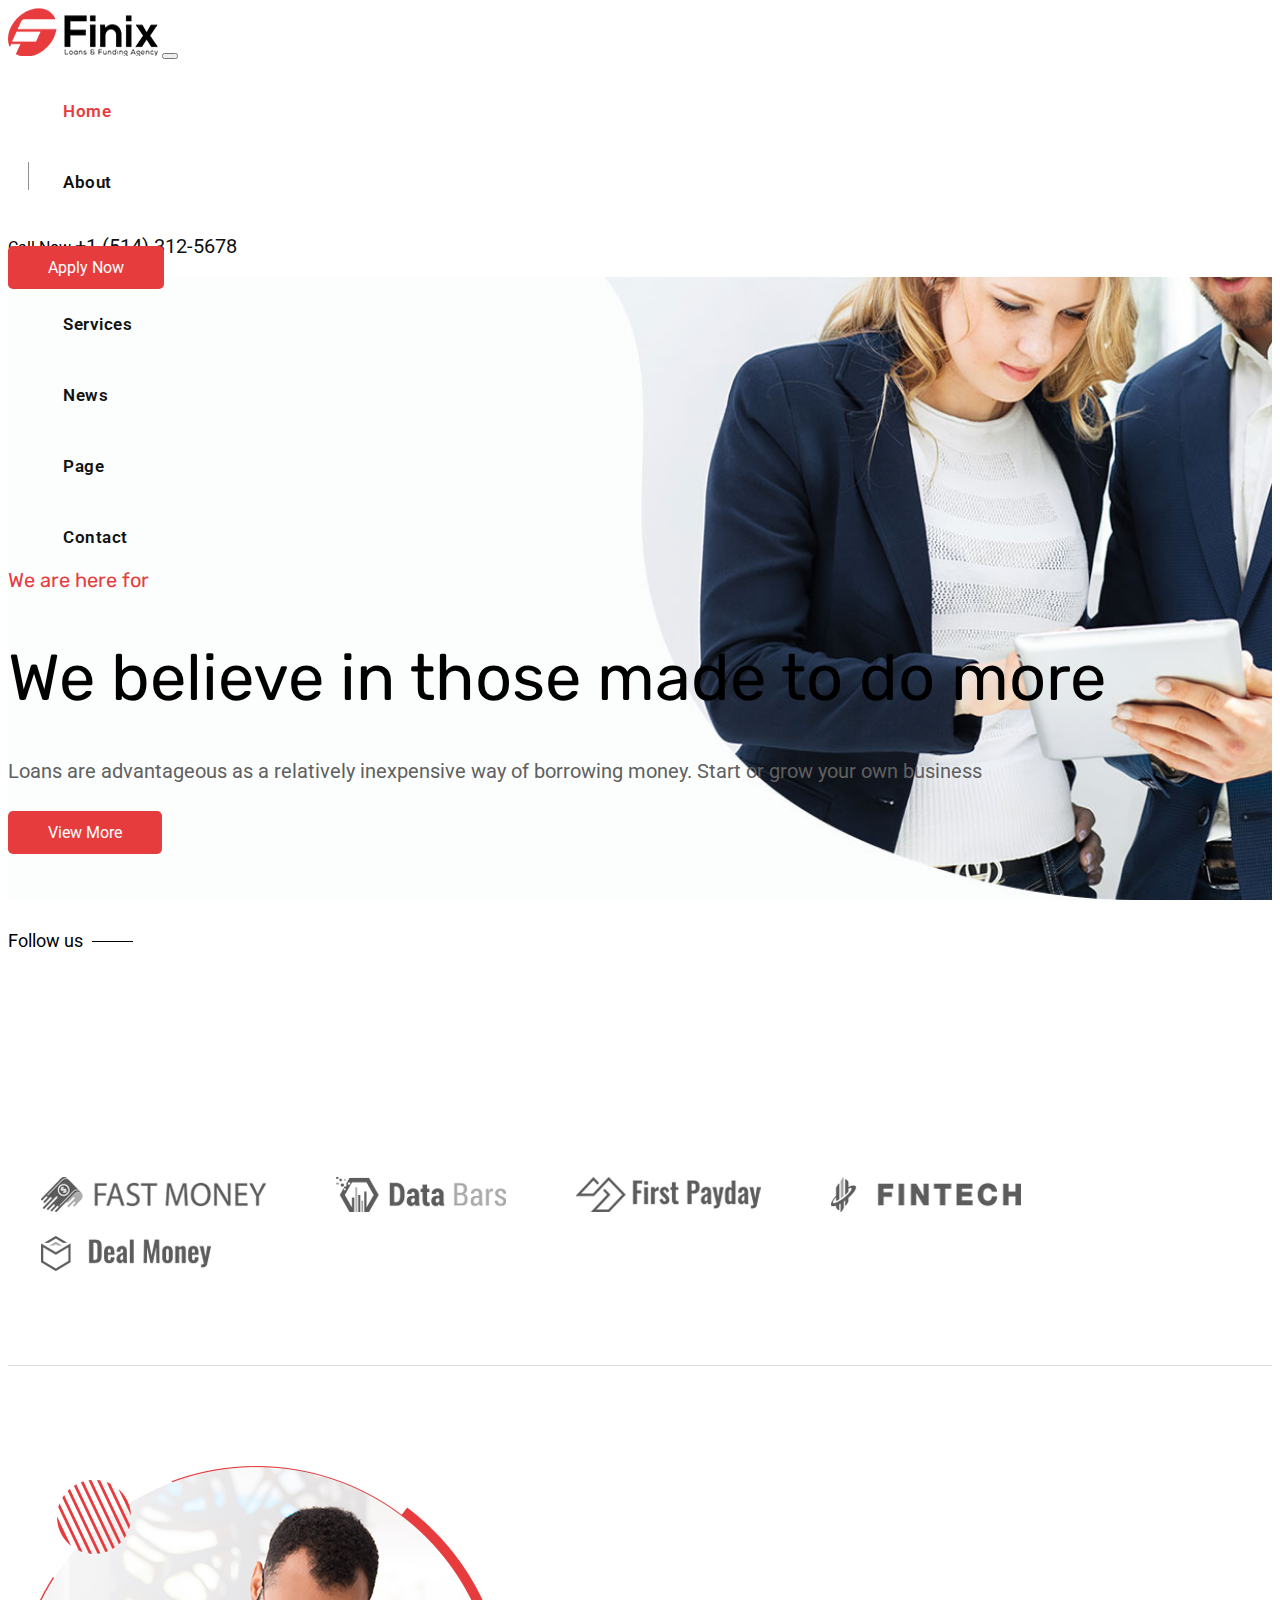
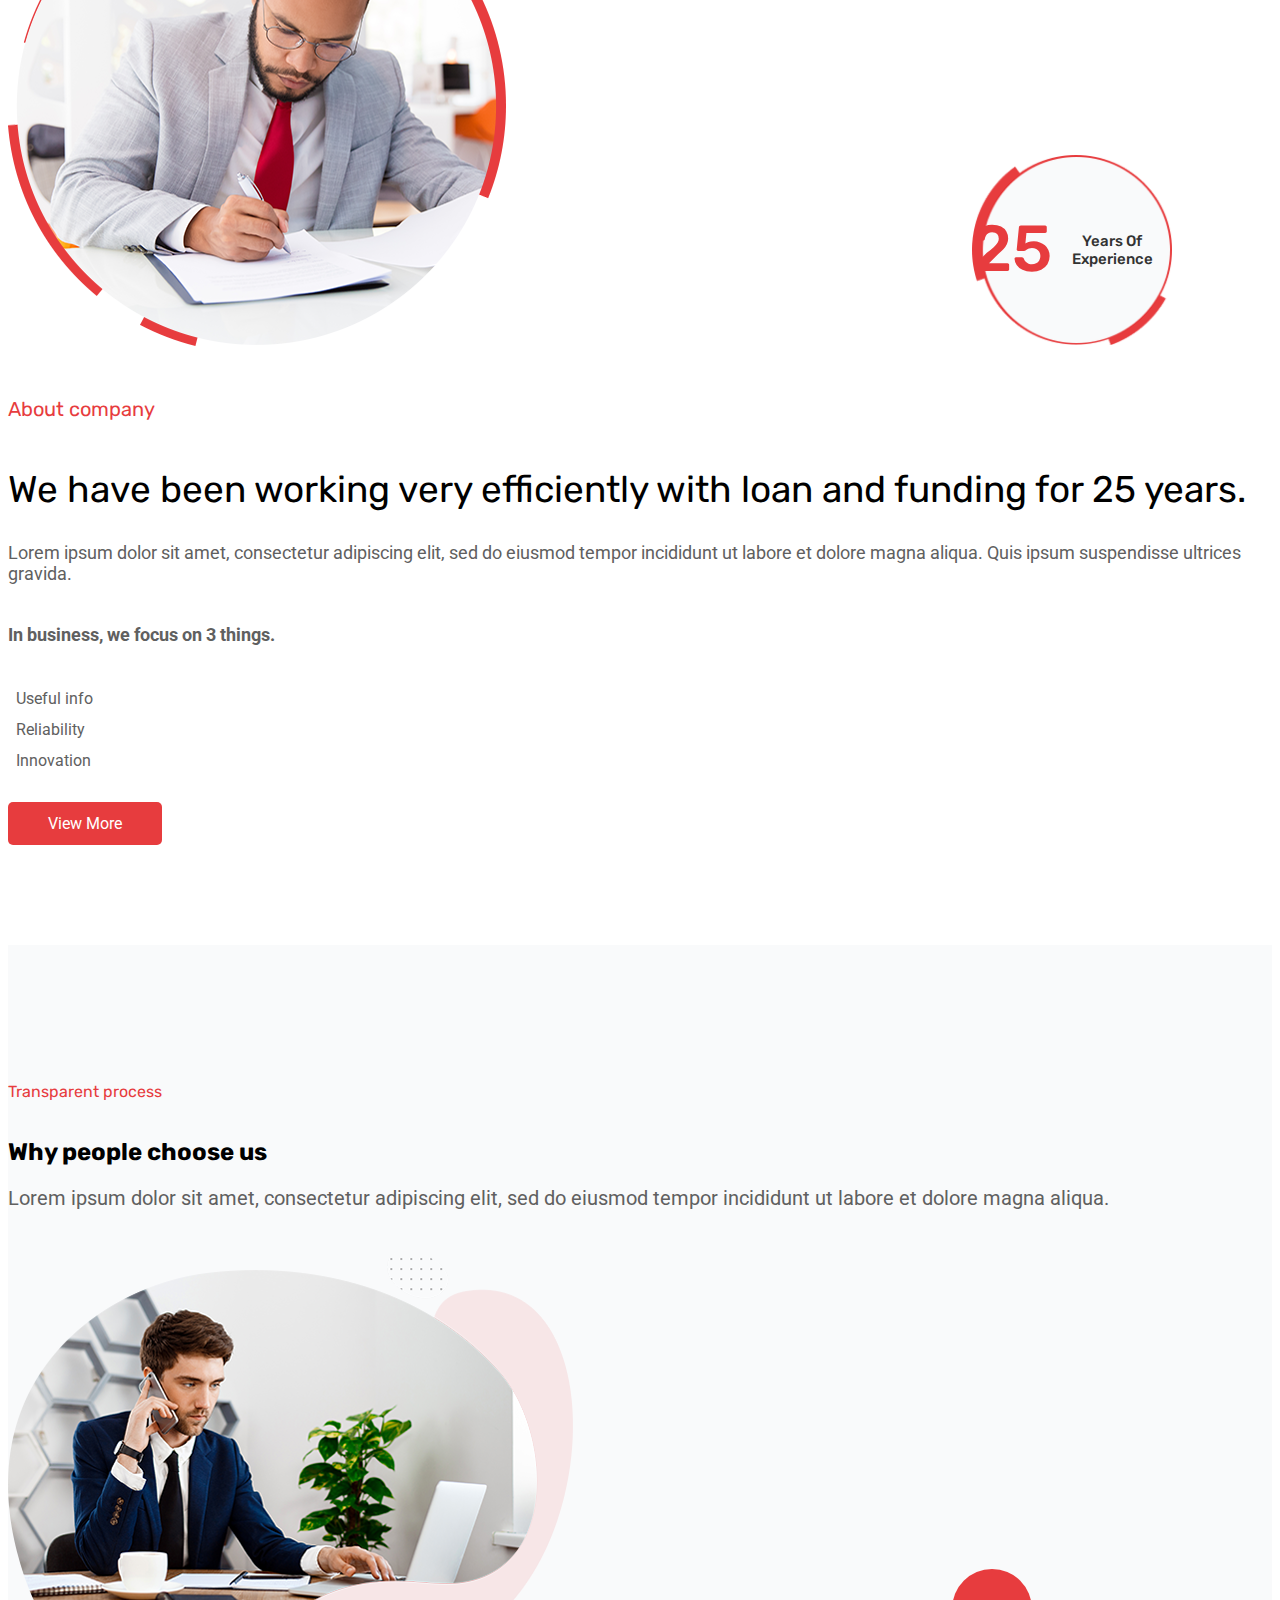
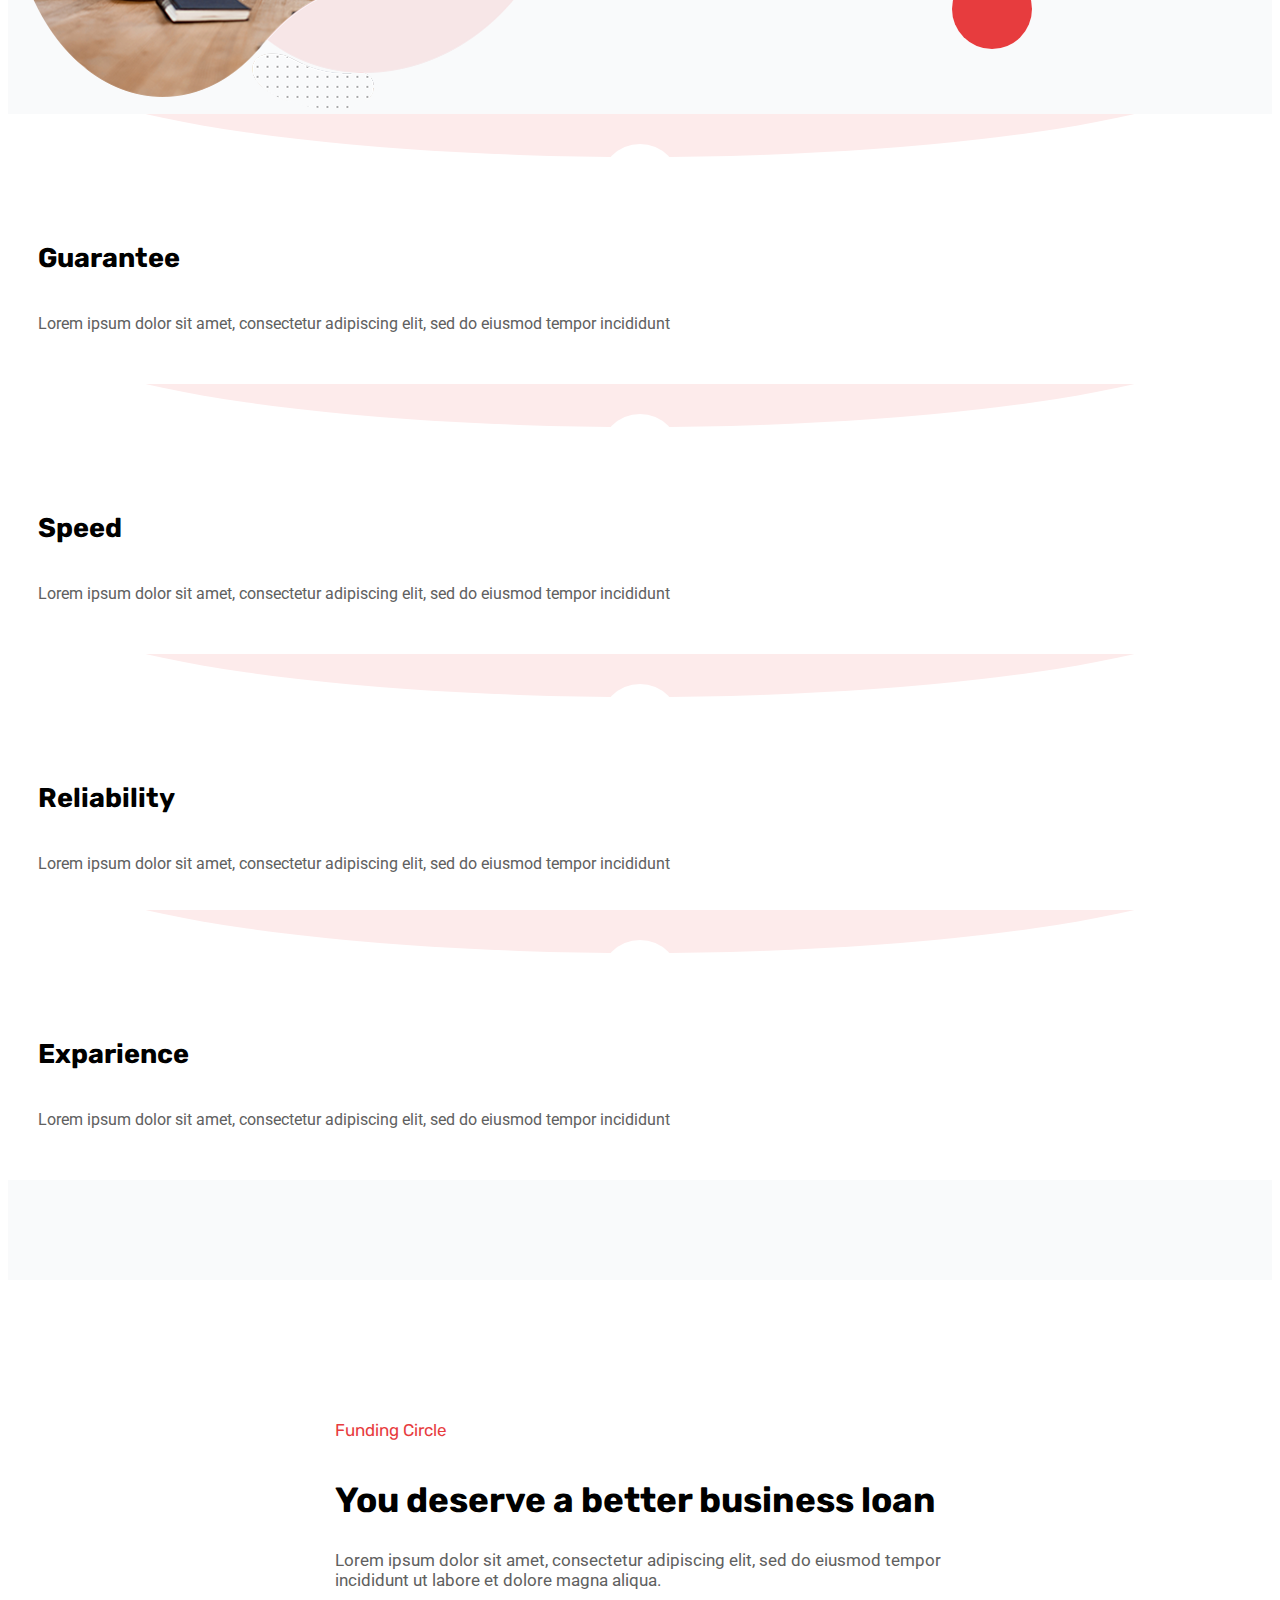
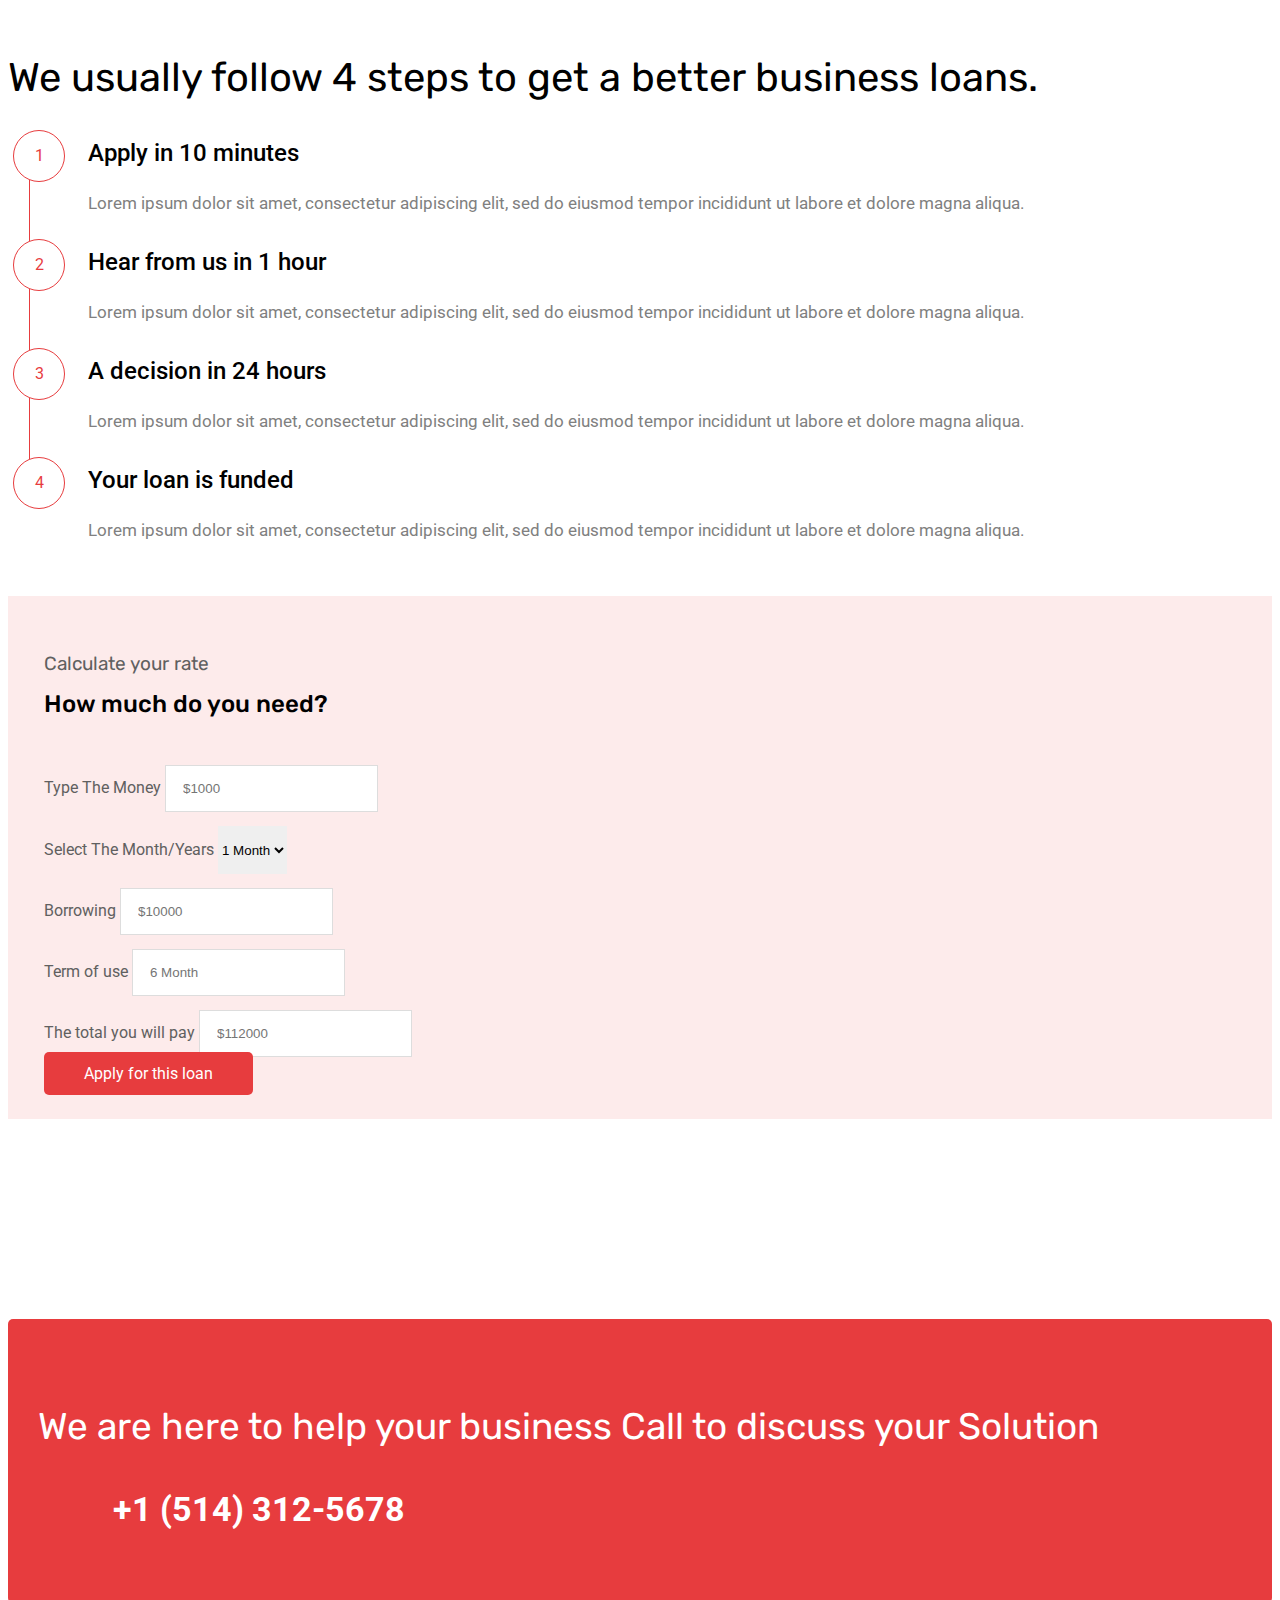
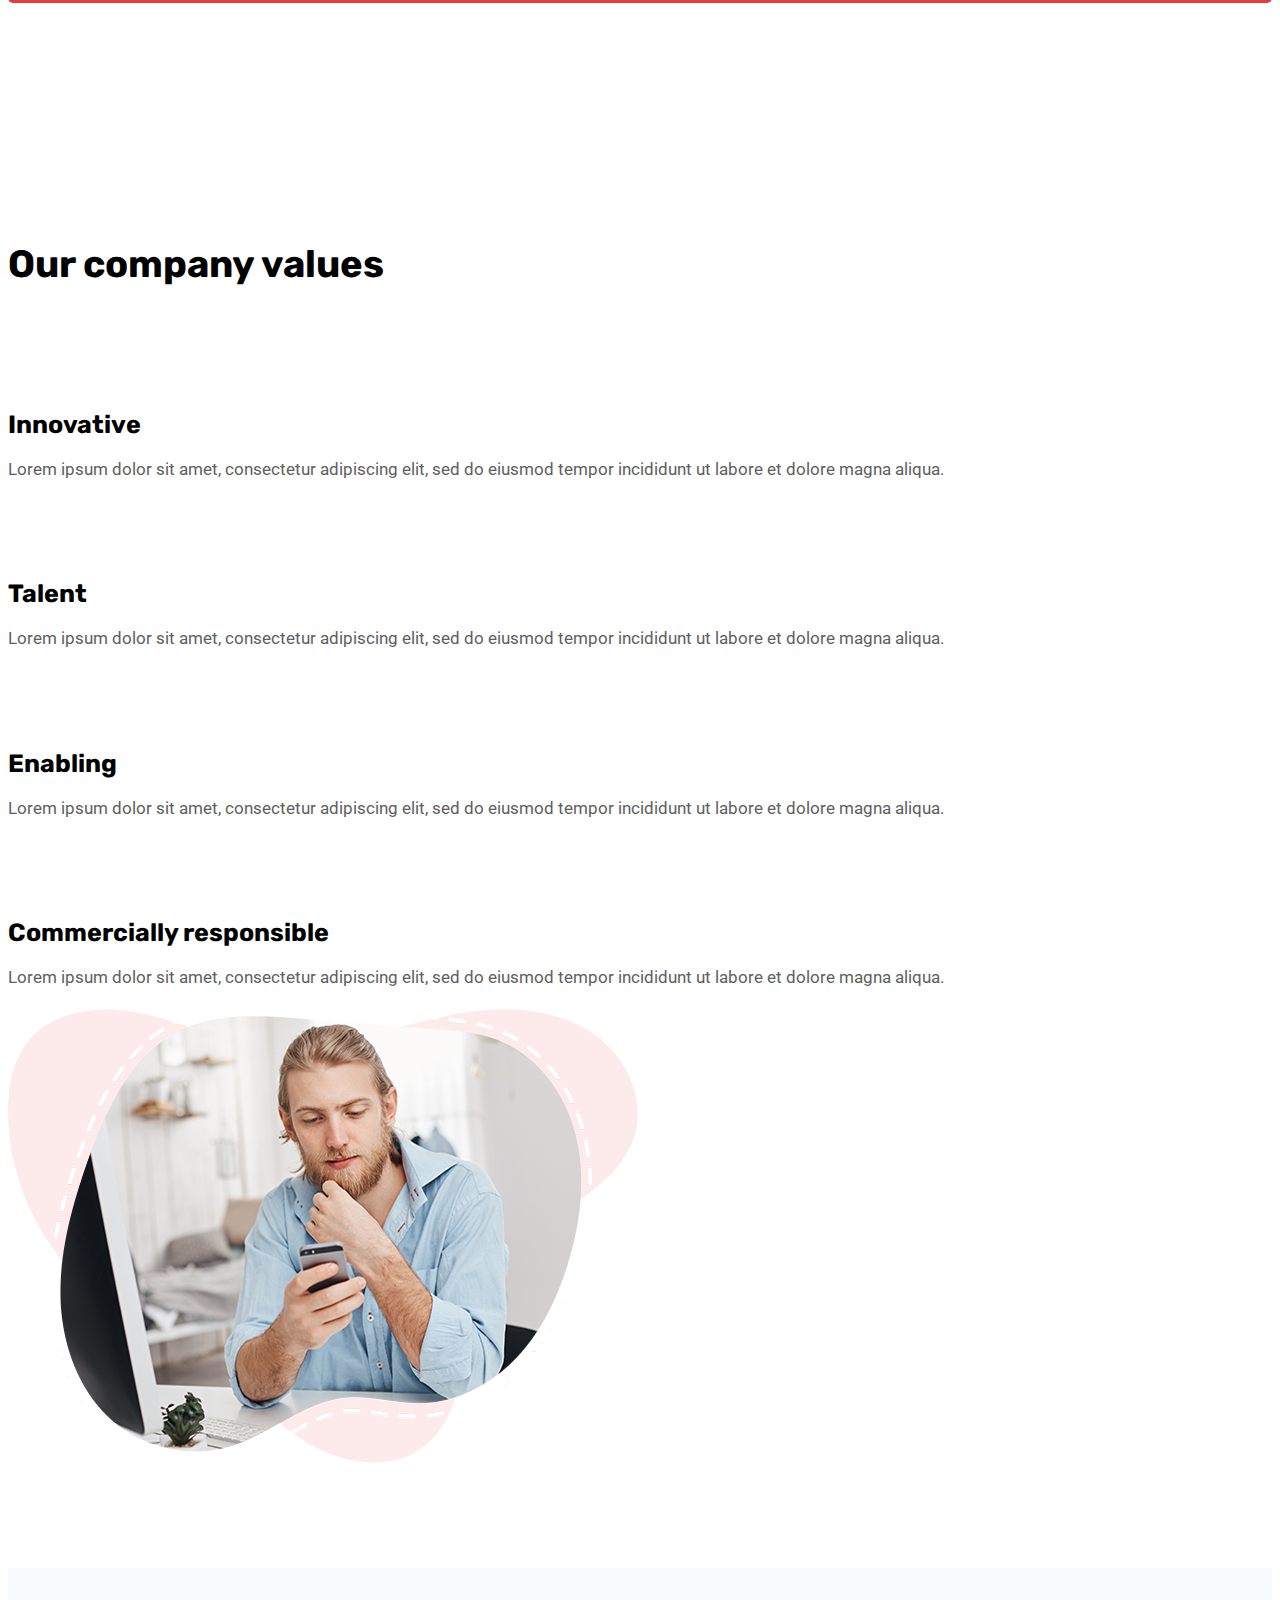
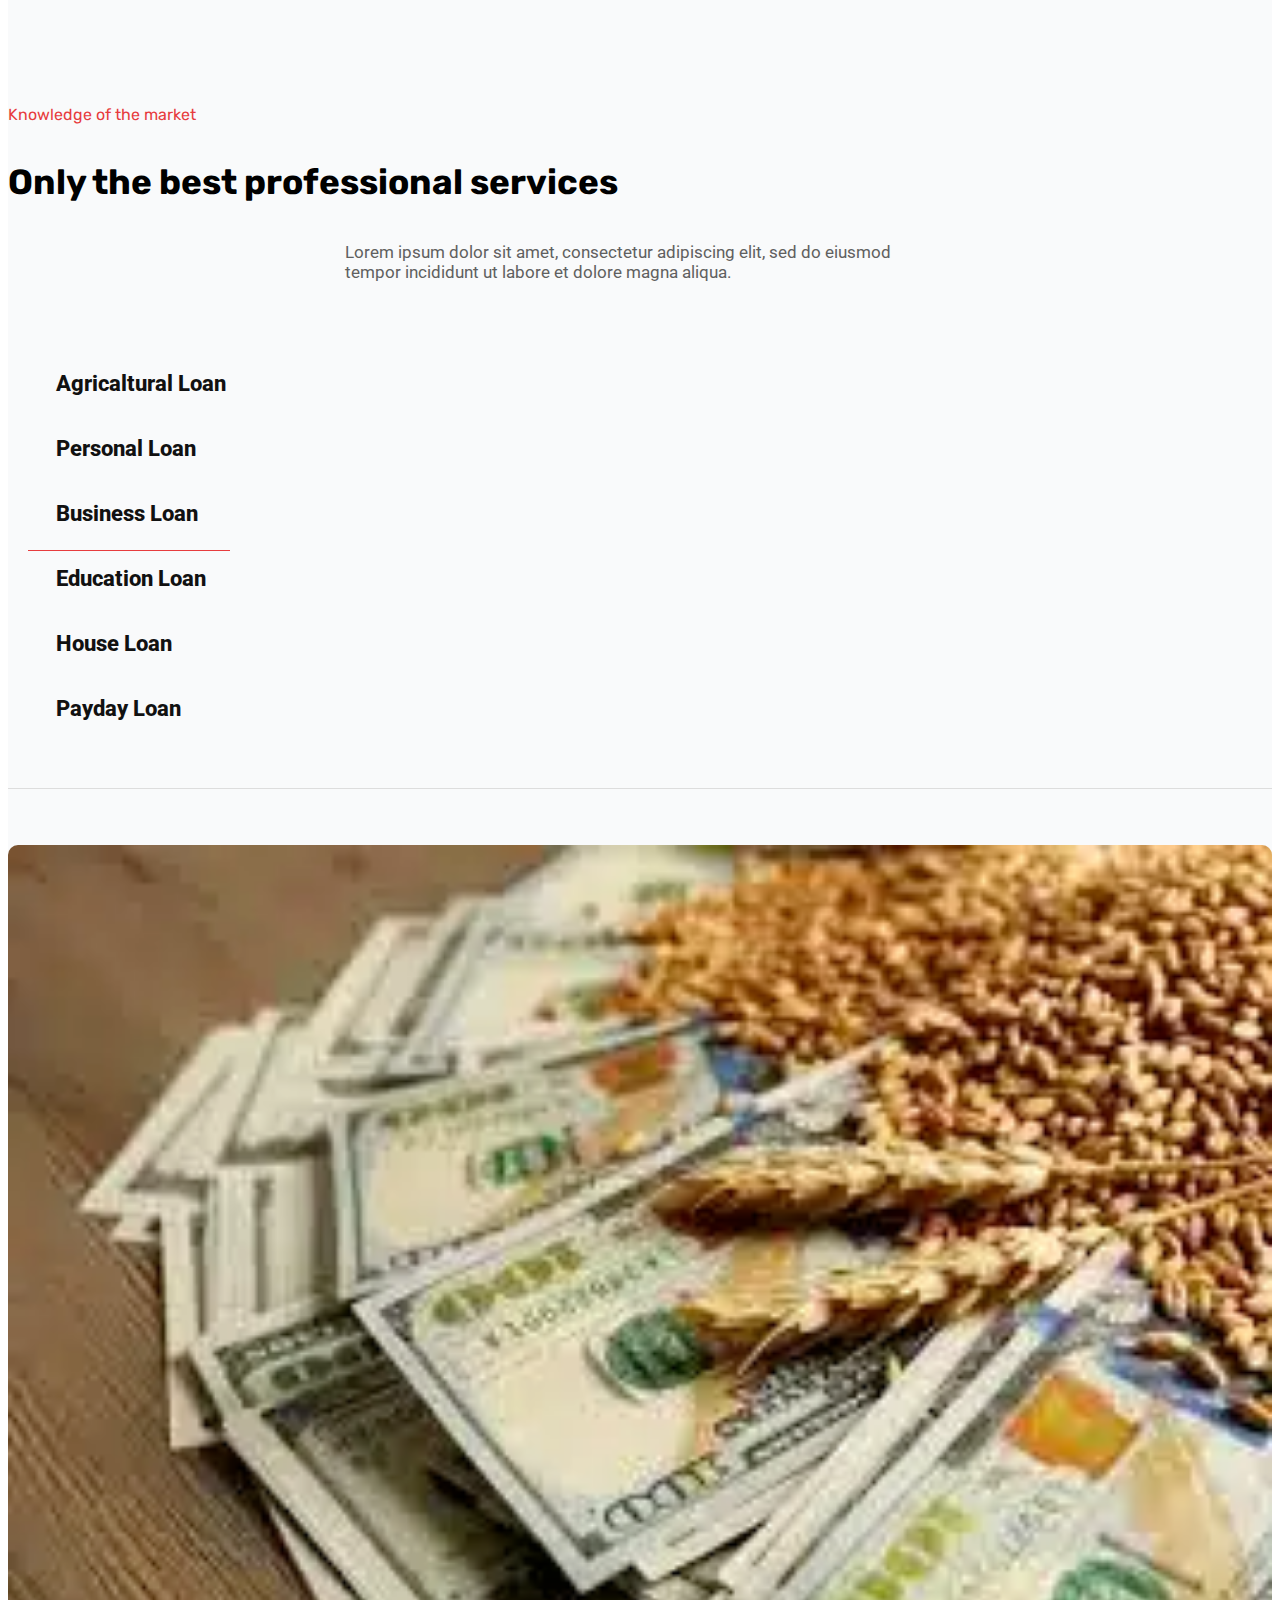
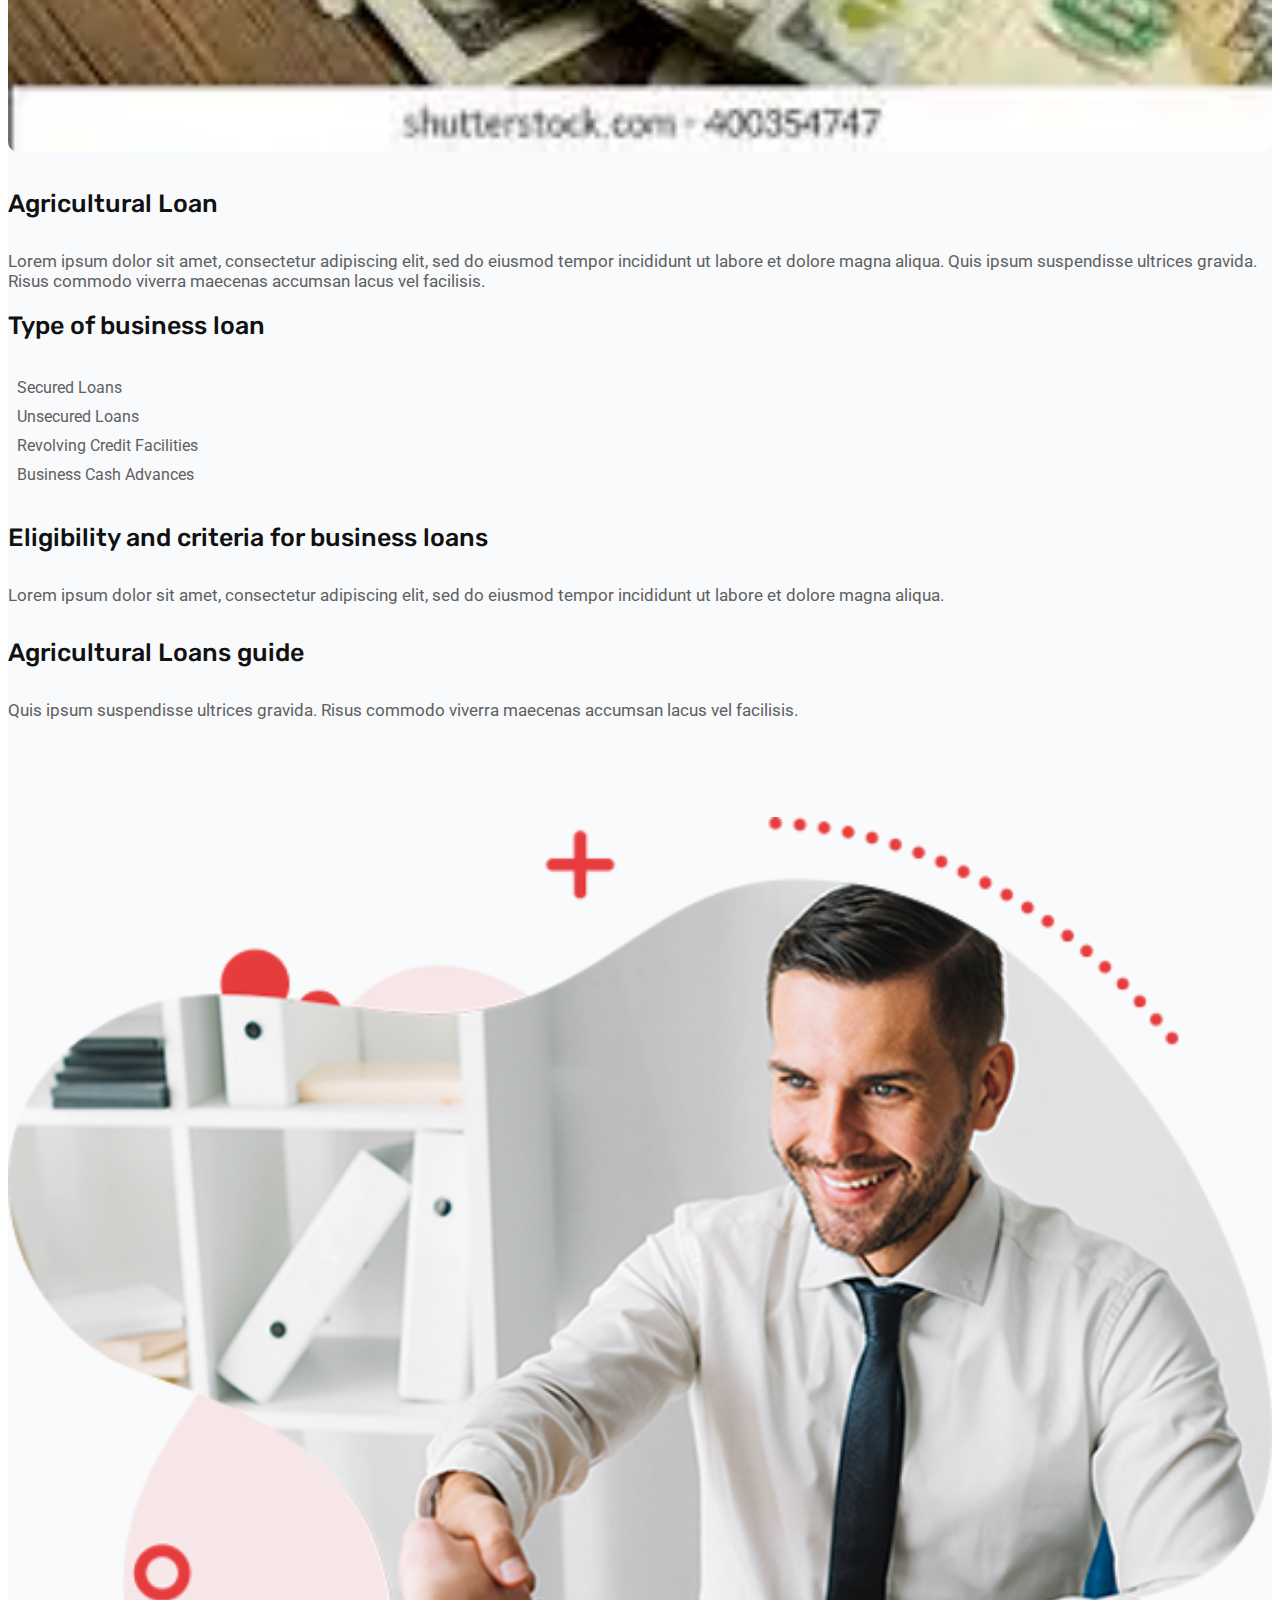
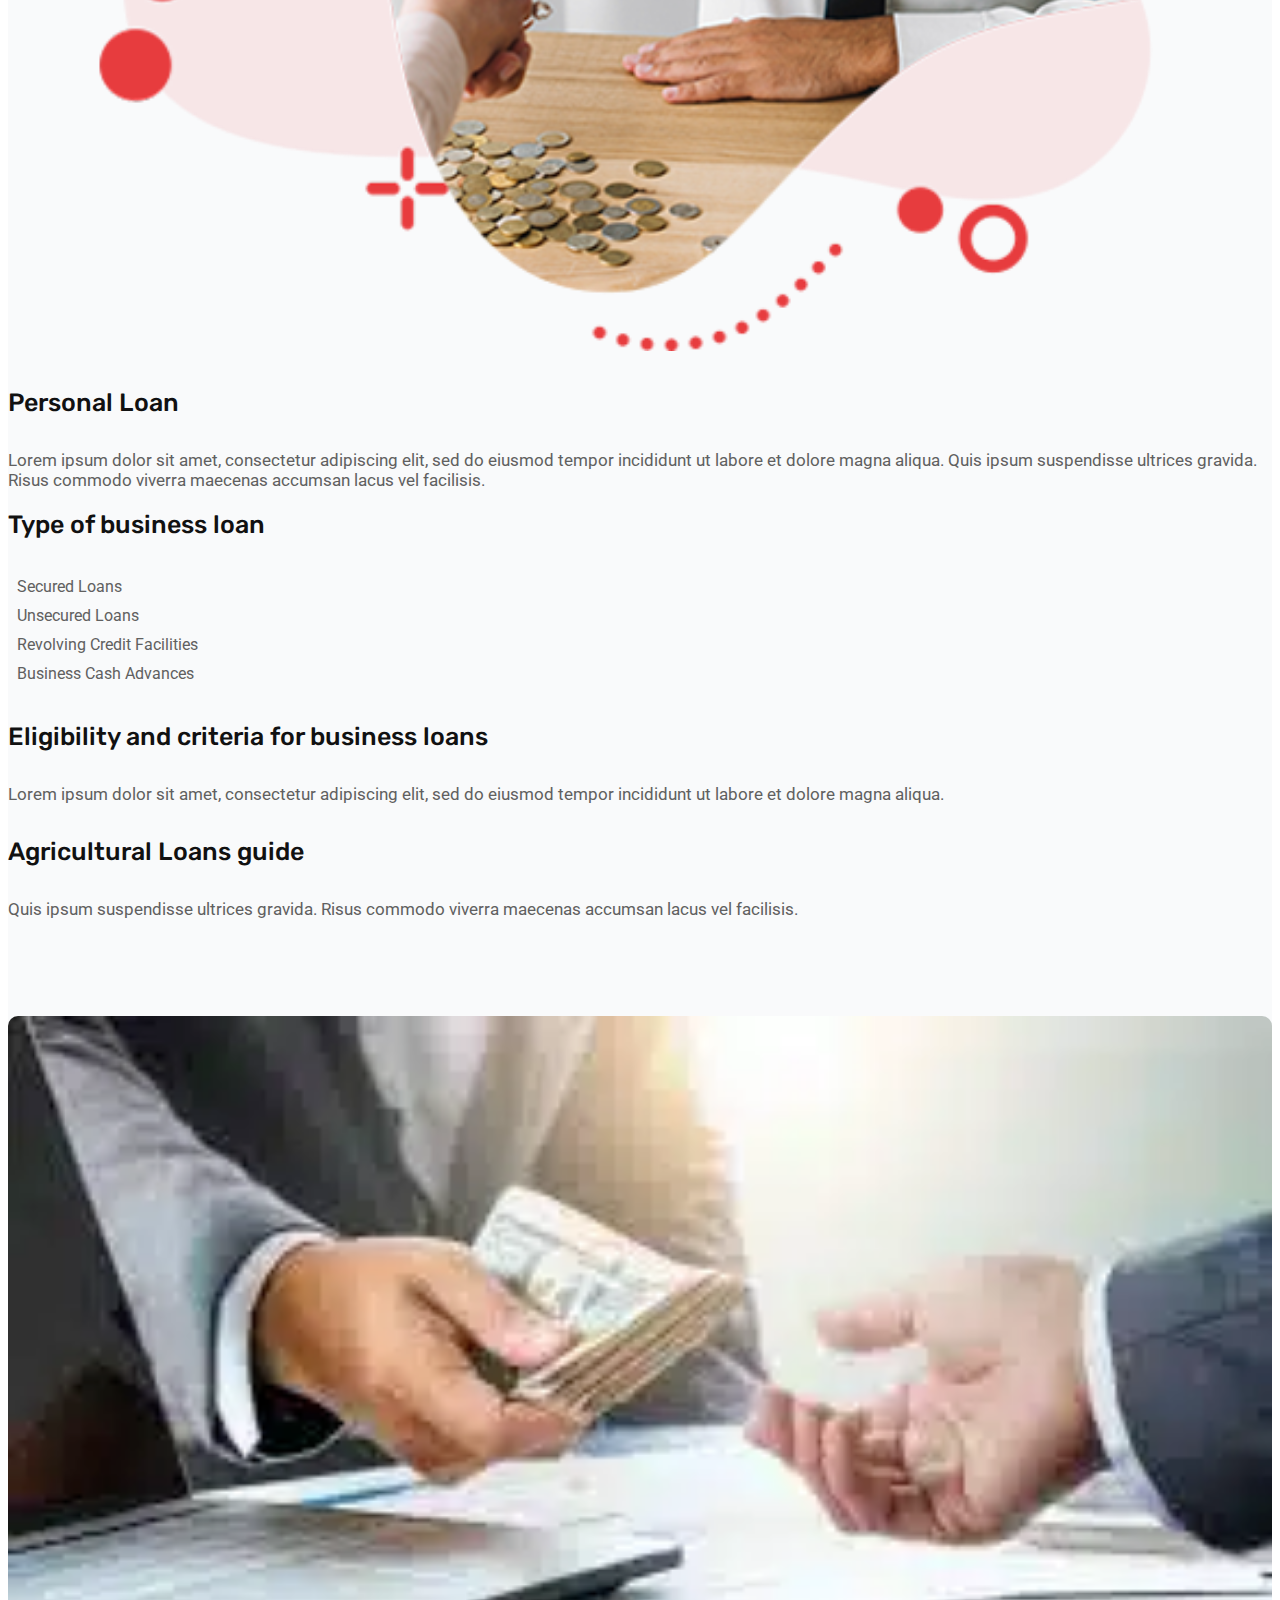
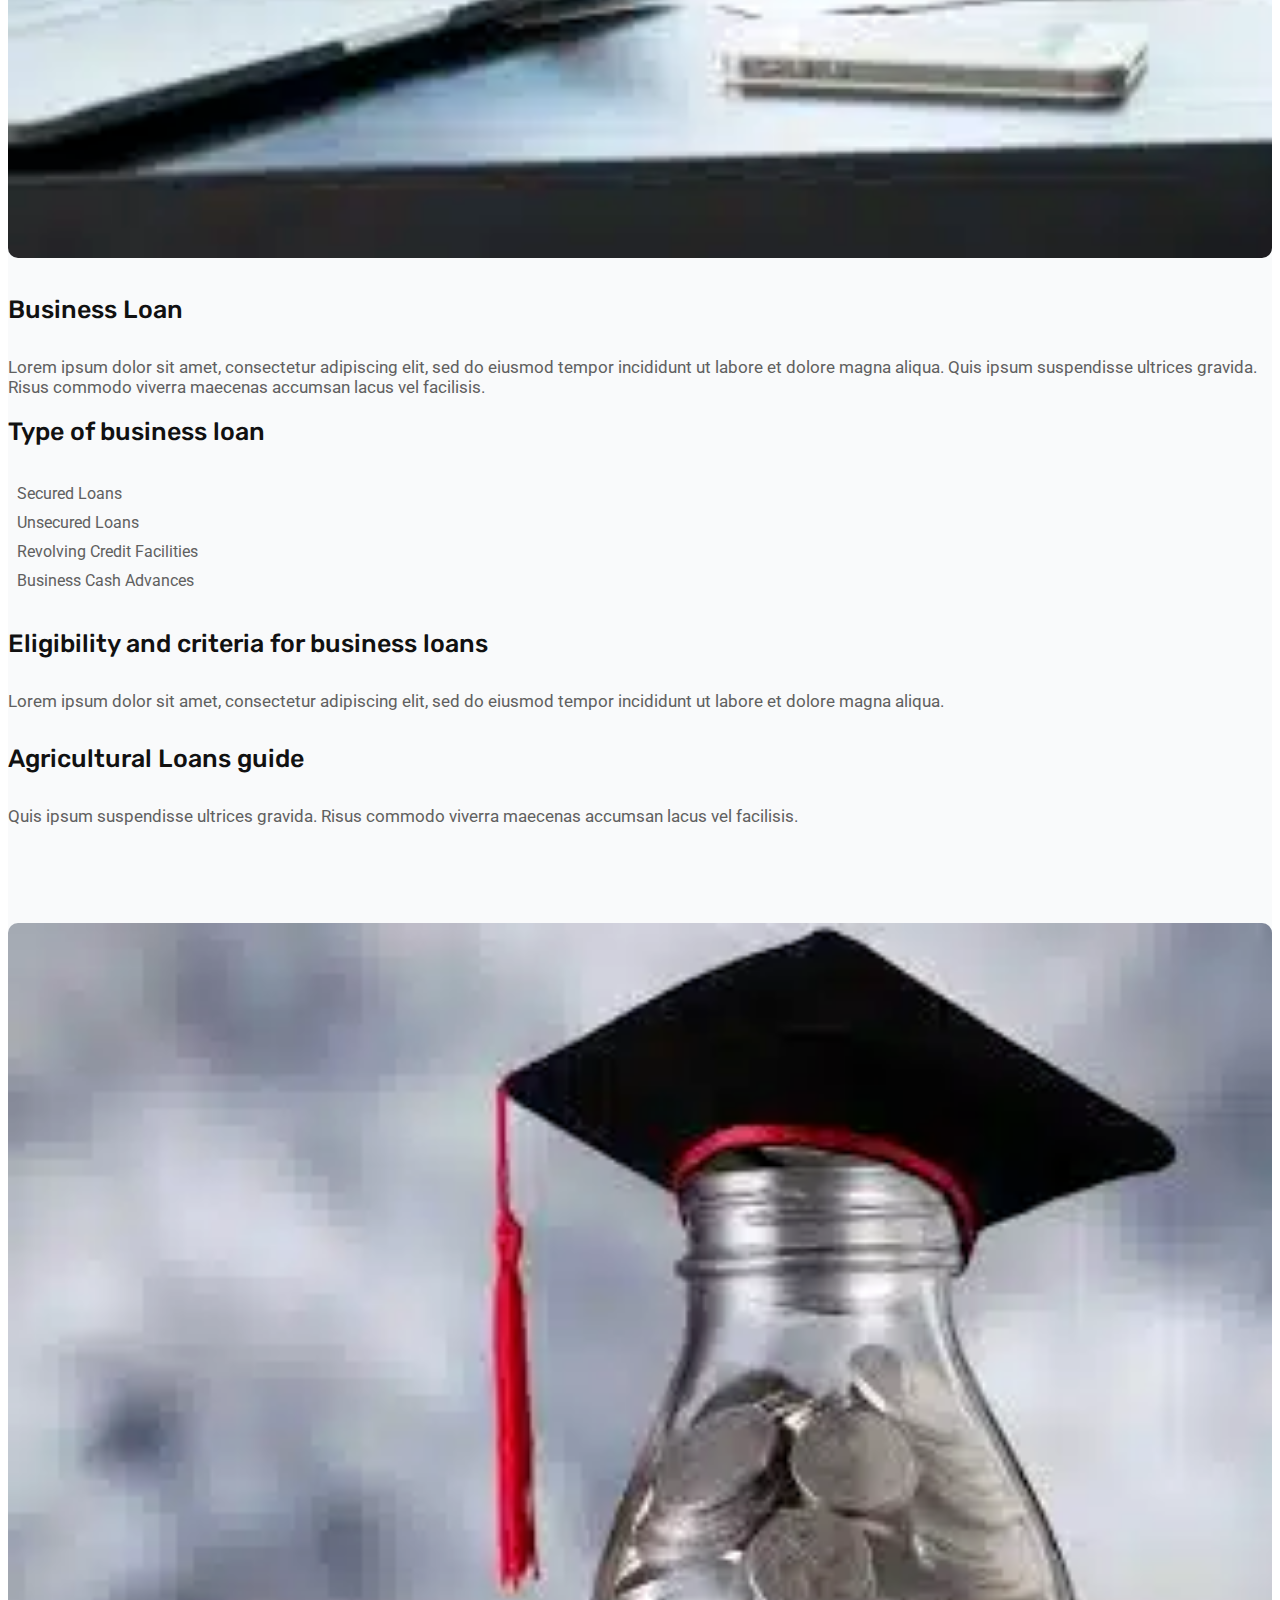
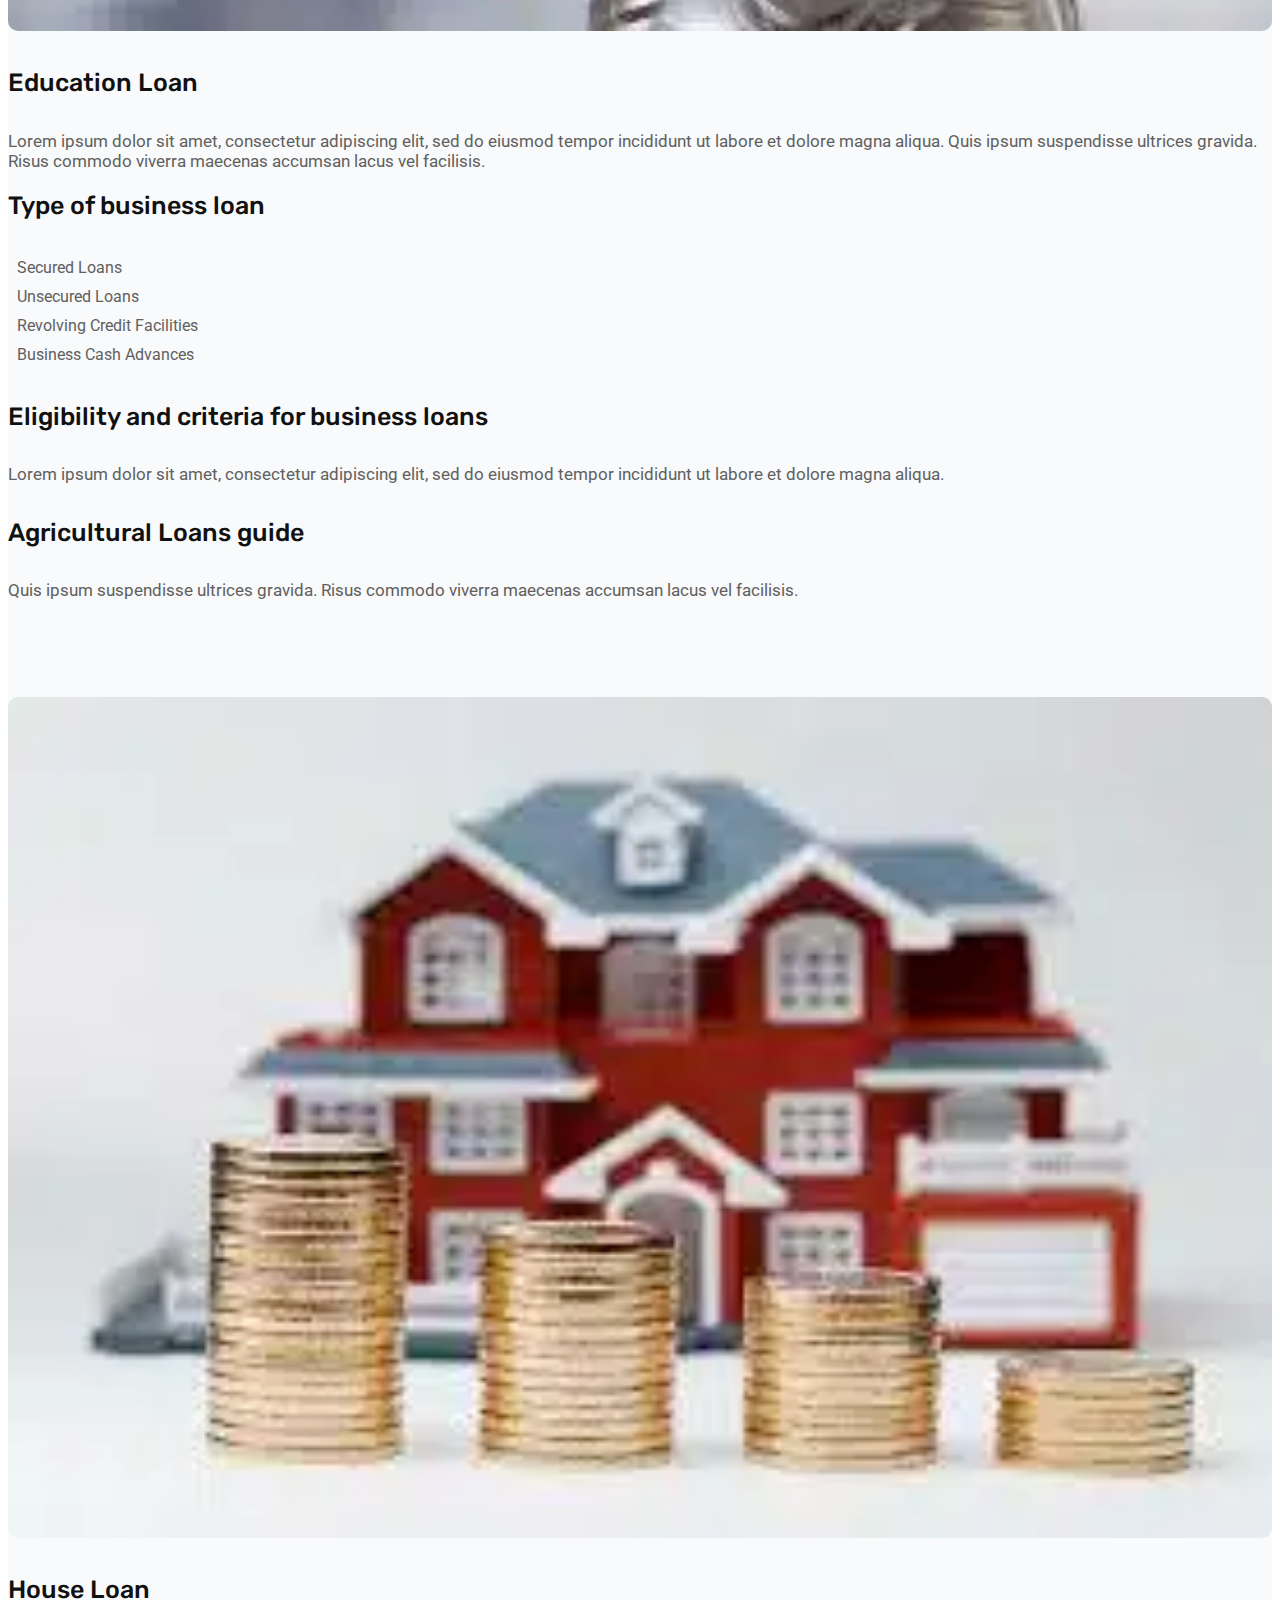
<file: index.html>
<!doctype html>
<html lang="en">
  <head>
    <!-- Required meta tags -->
    <meta charset="utf-8">
    <meta name="viewport" content="width=device-width, initial-scale=1">

    <!-- google font -->
    <link rel="preconnect" href="https://fonts.gstatic.com">
    <link href="https://fonts.googleapis.com/css2?family=Roboto:wght@100;300;400;500;700;900&family=Rubik:ital,wght@0,300;0,400;0,500;0,600;0,700;0,800;0,900;1,400;1,500;1,600;1,700;1,800&display=swap" rel="stylesheet"> 

    <!-- font awesome cdn -->
    <link rel="stylesheet" href="https://cdnjs.cloudflare.com/ajax/libs/font-awesome/5.15.3/css/all.min.css" integrity="sha512-iBBXm8fW90+nuLcSKlbmrPcLa0OT92xO1BIsZ+ywDWZCvqsWgccV3gFoRBv0z+8dLJgyAHIhR35VZc2oM/gI1w==" crossorigin="anonymous" referrerpolicy="no-referrer" />

    <!-- Bootstrap CSS -->
    <link rel="stylesheet" href="https://stackpath.bootstrapcdn.com/bootstrap/5.0.0-alpha1/css/bootstrap.min.css" integrity="sha384-r4NyP46KrjDleawBgD5tp8Y7UzmLA05oM1iAEQ17CSuDqnUK2+k9luXQOfXJCJ4I" crossorigin="anonymous">

    <link rel="stylesheet" href="day33.css">

    <title>Finix</title>
  </head>
  <body>
    
    <nav class="navbar navbar-expand-lg navbar-light bg-light main-header sticky-top">
      <div class="container-fluid">
        <a class="navbar-brand" href="day33.html">
          <img src="./img/logo.png" alt="">
        </a>

        <button class="navbar-toggler" type="button" data-toggle="collapse" data-target="#navbarSupportedContent" aria-controls="navbarSupportedContent" aria-expanded="false" aria-label="Toggle navigation">
          <span class="navbar-toggler-icon"></span>
        </button>

        <div class="collapse navbar-collapse header-menu d-flex justify-content-center" id="navbarSupportedContent">
          <ul class="navbar-nav ml-auto top-menu ">
            <li><a class="home" href="day33.html">Home</a></li>
            <li><a href="about.html">About</a></li>
            <li><a href="#">Funding</a></li>
            <li><a href="#">Services <span><i class="fas fa-angle-down"></i></span></a>
            <ul class="services-menu">
              <li><a href="#">Services</a></li>
              <li><a href="#">Services Dtails</a></li>
            </ul>
            </li>
            <li><a href="#">News <span><i class="fas fa-angle-down"></i></span></a>
            <ul class="services-menu">
              <li><a href="#">News</a></li>
              <li><a href="#">News Details</a></li>
            </ul>
            </li>
            <li><a href="#">Page <span><i class="fas fa-angle-down"></i></span></a>
            <ul class="drop-menu">
              <li><a href="team.html">Team</a></li>
              <li><a href="#">FAQ</a></li>
              <li><a href="#">Gallery</a></li>
              <li><a href="#">Testimonial</a></li>
              <li><a href="#">Projects</a></li>
              <li><a href="#">Privacy & Policy</a></li>
              <li><a href="#">Sign In</a></li>
              <li><a href="#">Sign Up</a></li>
            </ul>
            </li>
            <li><a href="contact.html">Contact</a></li>
          </ul>
          <div class="header-info d-flex">
            <div class="header-searche">
              <span class="d-block"><i class="fas fa-search"></i></span>
            </div>
            <div class="header-call clearfix">
              <div class="header-call-icon float-left">
                <span><i class="fas fa-phone-volume"></i></span>
              </div>
              <div class="header-call-info">
                <span class="d-block">Call Now</span>
                <a href="tel:+1514312-5678" class="d-block">+1 (514) 312-5678</a>
              </div>
            </div>
            <div class="header-button">
              <a href="#" class="defult-btn mt-1 d-inline-block">Apply Now</a>
            </div>
          </div>
        </div>
      </div>
    </nav>

    <section class="slider-section">
      <div class="container-fluid">
        <div class="row">
          <div class="col-lg-6">
            <div class="slider-content">
              <div class="defult-text">
                 <h6>We are here for</h6>
                  <h1>We believe in those made to do more</h1>
                  <p>Loans are advantageous as a relatively inexpensive way of borrowing money. Start or grow your own business</p>
                 <a href="#" class="defult-btn mt-3 d-inline-block">View More</a>
              </div>
              <div class="slider-menu">
                <ul class="d-flex">
                  <li><span>Follow us</span></li>
                  <li><a href="#"><i class="fab fa-twitter"></i></a></li>
                  <li><a href="#"><i class="fab fa-instagram"></i></a></li>
                  <li><a href="#"><i class="fab fa-facebook-f"></i></a></li>
                  <li><a href="#"><i class="fab fa-invision"></i></a></li>
                </ul>
              </div>
            </div>
            
          </div>
          <div class="col-lg-6"></div>
        </div>
      </div>
    </section>

    <section class="logo-section">
      <div class="container">
        <div class="col">
          <img src="./img/image1.png" alt="">
          <img src="./img/image2.png" alt="">
          <img src="./img/image3_002.png" alt="">
          <img src="./img/image4.png" alt="">
          <img src="./img/image5.png" alt="">
        </div>
      </div>
    </section>

    <section class="about-section py">
      <div class="container">
        <div class="row">
          <div class="col-lg-6">
            <div class="about-image">
              <img src="./img/image3.png" alt="">
              <div class="about-img-inner d-block ">
                <h1>25</h1>
                <h6  >Years Of Experience</h6>
              </div>
            </div>
          </div>
          <div class="col-lg-6">
            <div class=" defult-text about-text">
              <h6>About company</h6>
              <h2>We have been working very efficiently with loan and funding for 25 years.</h2>
              <p>Lorem ipsum dolor sit amet, consectetur adipiscing elit, sed do eiusmod tempor incididunt ut labore et dolore magna aliqua. Quis ipsum suspendisse ultrices gravida.</p>
              <strong>In business, we focus on 3 things.</strong>
              <ul>
                <li><span><i class="fas fa-check"></i></span>Useful info </li>
                <li><span><i class="fas fa-check"></i></span>Reliability </li>
                <li><span><i class="fas fa-check"></i></span>Innovation </li>
              </ul>
              <a href="#" class="defult-btn">View More</a>
            </div>
          </div>
        </div>
      </div>
    </section>

    <section class="choose-section py bg">
      <div class="container">
        <div class="row">
          <div class="col-lg-6">
            <div class=" defult-text choose-text">
              <h6>Transparent process</h6>
              <h2>Why people choose us</h2>
              <p>Lorem ipsum dolor sit amet, consectetur adipiscing elit, sed do eiusmod tempor incididunt ut labore et dolore magna aliqua.</p>
              <img src="./img/choose.png" alt="">
              <a href="#"><i class="fas fa-play-circle"></i></a>
            </div>
            
          </div>
          <div class="col-lg-6">
            <div class="row">
              <div class="col-lg-6 mb-4">
                <div class="featurs-items text-center mt-3">
                  <div class="ft-icon">
                    <i class="fab fa-angellist"></i>
                  </div>
                  <div class="featur-item">
                    <h4>Guarantee</h4>
                    <p>Lorem ipsum dolor sit amet, consectetur adipiscing elit, sed do eiusmod tempor incididunt</p>
                  </div>
                </div>
              </div>
              <div class="col-lg-6">
                <div class="featurs-items text-center">
                  <div class="ft-icon">
                    <i class="fas fa-jedi"></i>
                  </div>
                  <div class="featur-item">
                    <h4>Speed</h4>
                    <p>Lorem ipsum dolor sit amet, consectetur adipiscing elit, sed do eiusmod tempor incididunt</p>
                  </div>
                </div>
              </div>
              <div class="col-lg-6">
                <div class="featurs-items text-center">
                  <div class="ft-icon">
                    <i class="far fa-handshake"></i>
                  </div>
                  <div class="featur-item">
                    <h4>Reliability</h4>
                    <p>Lorem ipsum dolor sit amet, consectetur adipiscing elit, sed do eiusmod tempor incididunt</p>
                  </div>
                </div>
              </div>
              <div class="col-lg-6">
                <div class="featurs-items text-center mt">
                  <div class="ft-icon">
                    <i class="fab fa-app-store"></i>
                  </div>
                  <div class="featur-item">
                    <h4>Exparience</h4>
                    <p>Lorem ipsum dolor sit amet, consectetur adipiscing elit, sed do eiusmod tempor incididunt</p>
                  </div>
                </div>
              </div>
            </div>
          </div>
        </div>
      </div>
    </section>

    <section class="funding-section py">
      <div class="container">
        <div class="col">
          <div class="defult-text funding-text text-center">
            <h6>Funding Circle</h6>
             <h2>You deserve a better business loan</h2>
             <p>Lorem ipsum dolor sit amet, consectetur adipiscing elit, sed do eiusmod tempor incididunt ut labore et dolore magna aliqua.</p>
         </div>
        </div>
        <div class="row">
          <div class="col-lg-6">
            <div class="funding-menu-left">
              <h2>We usually follow 4 steps to get a better business loans.</h2>
              <div class="funding-menu">
                <ul>
                  <li data-counter="1">
                    <strong>Apply in 10 minutes</strong>
                    <p>Lorem ipsum dolor sit amet, consectetur adipiscing elit, sed do eiusmod tempor incididunt ut labore et dolore magna aliqua.</p>
                  </li>
                  <li data-counter="2">
                    <strong>
                      Hear from us in 1 hour</strong>
                    <p>Lorem ipsum dolor sit amet, consectetur adipiscing elit, sed do eiusmod tempor incididunt ut labore et dolore magna aliqua.</p>
                  </li>
                  <li data-counter="3">
                    <strong>A decision in 24 hours</strong>
                    <p>Lorem ipsum dolor sit amet, consectetur adipiscing elit, sed do eiusmod tempor incididunt ut labore et dolore magna aliqua.</p>
                  </li>
                  <li data-counter="4">
                    <strong>Your loan is funded</strong>
                    <p>Lorem ipsum dolor sit amet, consectetur adipiscing elit, sed do eiusmod tempor incididunt ut labore et dolore magna aliqua.</p>
                  </li>
                </ul>
              </div>
            </div>
          </div>
          <div class="col-lg-6">
            <div class="funding-form">
              <div class="defult-text text-center">
                <h6>Calculate your rate</h6>
                <h2>How much do you need?</h2>
              </div>
              <div class="calculate-form">
                <form action="#">
                  <div class="form-group">
                    <label for="$1000">Type The Money</label>
                    <input type="text"
                      class="form-control" name="" id="$1000" aria-describedby="helpId" placeholder="$1000">
                  </div>
                  <div class="form-group">
                    <label for="1month">Select The Month/Years</label>
                    <select id="1month" class="form-select" aria-label="Default select example">
                      <option selected>1 Month</option>
                      <option value="1">2 Month</option>
                      <option value="2">3 Month</option>
                      <option value="3">4 Month</option>
                      <option value="4">6 Month</option>
                      <option value="5">1 Year</option>
                      <option value="6">2 Year</option>
                      <option value="7">3 Year</option>
                    </select>
                  </div>
                  <div class="form-group">
                    <label for="Borrowing">Borrowing</label>
                    <input type="text"
                      class="form-control" name="" id="Borrowing" aria-describedby="helpId" placeholder="$10000">
                  </div>
                  <div class="form-group">
                    <label for="Term of use">Term of use</label>
                    <input type="text"
                      class="form-control" name="" id="Term of use" aria-describedby="helpId" placeholder="6 Month">
                  </div>
                  <div class="form-group">
                    <label for="The total you will pay">The total you will pay</label>
                    <input type="text"
                      class="form-control" name="" id="The total you will pay" aria-describedby="helpId" placeholder="$112000">
                  </div>

                  <a href="#" class="defult-btn mt-3 d-block text-center">Apply for this loan</a>
                </form>
              </div>
            </div>
          </div>
        </div>
      </div>
    </section>

    <section class="funding-bottom py">
      <div class="container">
        <div class="fb-width">
          <div class="row">
            <div class="col-lg-7">
              <h1>We are here to help your business Call to discuss your Solution</h1>
            </div>
            <div class="col-lg-5">
              <div class="fb-icon">
                <i class="fas fa-phone-volume"></i>
                <a href="tel:+1514312-5678">+1 (514) 312-5678</a>
              </div>
            </div>
        </div>
        </div>
      </div>
    </section>

    <section class="company-value py">
      <div class="container">
        <div class="row">
          <div class="col-lg-6">
            <div class="company-values">
              <h3>Our company values</h3>
            </div>
            <div class="values-item d-flex">
              <div class="values-icon">
                <a href="#"><i class="far fa-lightbulb"></i></a>
              </div>
              <div class="values-text">
                <h4>Innovative</h4>
                <p>Lorem ipsum dolor sit amet, consectetur adipiscing elit, sed do eiusmod tempor incididunt ut labore et dolore magna aliqua.</p>
              </div>
            </div>
            <div class="values-item d-flex">
              <div class="values-icon">
                <a href="#"><i class="fab fa-angellist"></i></a>
              </div>
              <div class="values-text">
                <h4>Talent</h4>
                <p>Lorem ipsum dolor sit amet, consectetur adipiscing elit, sed do eiusmod tempor incididunt ut labore et dolore magna aliqua.</p>
              </div>
            </div>
            <div class="values-item d-flex">
              <div class="values-icon">
                <a href="#"><i class="fas fa-mars-stroke-v"></i></a>
              </div>
              <div class="values-text">
                <h4>Enabling</h4>
                <p>Lorem ipsum dolor sit amet, consectetur adipiscing elit, sed do eiusmod tempor incididunt ut labore et dolore magna aliqua.</p>
              </div>
            </div>
            <div class="values-item d-flex">
              <div class="values-icon">
                <a href="#"><i class="fab fa-gripfire"></i></a>
              </div>
              <div class="values-text">
                <h4>Commercially responsible</h4>
                <p>Lorem ipsum dolor sit amet, consectetur adipiscing elit, sed do eiusmod tempor incididunt ut labore et dolore magna aliqua.</p>
              </div>
            </div>
          </div>
          <div class="col-lg-6">
            <img src="./img/company2.png" alt="">
          </div>
        </div>
      </div>
    </section>

    <section class="service-section py bg">
      <div class="container">
        <div class="defult-text services-text text-center">
          <h6>Knowledge of the market</h6>
         <h2>Only the best professional services</h2>
         <p>Lorem ipsum dolor sit amet, consectetur adipiscing elit, sed do eiusmod tempor incididunt ut labore et dolore magna aliqua.</p>
        </div>
       <div class="row">
         <div class="col-lg-12">


          <ul class="nav mb-3 tab-menu" id="pills-tab" role="tablist">
            <li class="nav-item text-center">
              <a class="nav-link active" id="pills-home-tab" data-toggle="pill" href="#pills-Agricaltural" role="tab" aria-controls="pills-home" aria-selected="true">
               <i class="fab fa-battle-net d-block"></i>
               <strong class="d-block">Agricaltural Loan</strong>
              </a>
            </li>
            <li class="nav-item text-center">
              <a class="nav-link" id="pills-profile-tab" data-toggle="pill" href="#pills-Personal" role="tab" aria-controls="pills-profile" aria-selected="false">
               <i class="fas fa-donate d-block"></i>
               <strong class="d-block">Personal Loan</strong>
              </a>
            </li>
            <li class="nav-item text-center">
              <a class="nav-link" id="pills-contact-tab" data-toggle="pill" href="#pills-Business" role="tab" aria-controls="pills-contact" aria-selected="false">
               <i class="fas fa-file-alt d-block"></i>
               <strong class="d-block">Business Loan </strong>
              </a>
            </li>
            <li class="nav-item text-center">
              <a class="nav-link" id="pills-contact-tab" data-toggle="pill" href="#pills-Education" role="tab" aria-controls="pills-contact" aria-selected="false">
               <i class="fas fa-graduation-cap d-block"></i>
               <strong class="d-block">Education Loan </strong>
              </a>
            </li>
            <li class="nav-item text-center">
              <a class="nav-link" id="pills-contact-tab" data-toggle="pill" href="#pills-House" role="tab" aria-controls="pills-contact" aria-selected="false">
               <i class="fas fa-house-damage d-block"></i>
               <strong  class="d-block">House Loan </strong>
              </a>
            </li>
            <li class="nav-item texr-center">
              <a class="nav-link" id="pills-contact-tab" data-toggle="pill" href="#pills-Payday" role="tab" aria-controls="pills-contact" aria-selected="false">
               <i class="fas fa-hands-helping d-block"></i>
               <strong  class="d-block">Payday Loan </strong>
              </a>
            </li>
          </ul>
          <div class="tab-content" id="pills-tabContent">
            <div class="tab-pane fade show active" id="pills-Agricaltural" role="tabpanel" aria-labelledby="pills-home-tab">


              <div class="row tab-right">
                <div class="col-lg-6">
                  <div class="tab-content-img">
                    <img src="./img/images.png" alt="">
                  </div>
                </div>
                <div class="col-lg-6">
                  <div class="tab-content-right">
                    <div class="tab-defult-text">
                      <h4>Agricultural Loan</h4>
                      <p>Lorem ipsum dolor sit amet, consectetur adipiscing elit, sed do eiusmod tempor incididunt ut labore et dolore magna aliqua. Quis ipsum suspendisse ultrices gravida. Risus commodo viverra maecenas accumsan lacus vel facilisis.</p>
                    </div>
                    <div class="tab-content-menu">
                      <h4>Type of business loan</h4>
                      <ul>
                        <li><span><i class="fas fa-circle"></i></span>Secured Loans</li>
                        <li><span><i class="fas fa-circle"></i></span>Unsecured Loans</li>
                        <li><span><i class="fas fa-circle"></i></span>Revolving Credit Facilities</li>
                        <li><span><i class="fas fa-circle"></i></span>Business Cash Advances</li>
                      </ul>
                    </div>
                    <div class="tab-defult-text">
                      <h4>Eligibility and criteria for business loans</h4>
                      <p>Lorem ipsum dolor sit amet, consectetur adipiscing elit, sed do eiusmod tempor incididunt ut labore et dolore magna aliqua.</p>
                    </div>
                    <div class="tab-defult-text">
                      <h4>Agricultural Loans guide</h4>
                      <p>Quis ipsum suspendisse ultrices gravida. Risus commodo viverra maecenas accumsan lacus vel facilisis.</p>
                    </div>
                  </div>
                </div>
              </div>


            </div>
            <div class="tab-pane fade" id="pills-Personal" role="tabpanel" aria-labelledby="pills-profile-tab">

              <div class="row tab-right">
                <div class="col-lg-6">
                  <div class="tab-content-img">
                    <img src="./img/services-tab.png" alt="">
                  </div>
                </div>
                <div class="col-lg-6">
                  <div class="tab-content-right">
                    <div class="tab-defult-text">
                      <h4>Personal Loan</h4>
                      <p>Lorem ipsum dolor sit amet, consectetur adipiscing elit, sed do eiusmod tempor incididunt ut labore et dolore magna aliqua. Quis ipsum suspendisse ultrices gravida. Risus commodo viverra maecenas accumsan lacus vel facilisis.</p>
                    </div>
                    <div class="tab-content-menu">
                      <h4>Type of business loan</h4>
                      <ul>
                        <li><span><i class="fas fa-circle"></i></span>Secured Loans</li>
                        <li><span><i class="fas fa-circle"></i></span>Unsecured Loans</li>
                        <li><span><i class="fas fa-circle"></i></span>Revolving Credit Facilities</li>
                        <li><span><i class="fas fa-circle"></i></span>Business Cash Advances</li>
                      </ul>
                    </div>
                    <div class="tab-defult-text">
                      <h4>Eligibility and criteria for business loans</h4>
                      <p>Lorem ipsum dolor sit amet, consectetur adipiscing elit, sed do eiusmod tempor incididunt ut labore et dolore magna aliqua.</p>
                    </div>
                    <div class="tab-defult-text">
                      <h4>Agricultural Loans guide</h4>
                      <p>Quis ipsum suspendisse ultrices gravida. Risus commodo viverra maecenas accumsan lacus vel facilisis.</p>
                    </div>
                  </div>
                </div>
              </div>

            </div>
            <div class="tab-pane fade" id="pills-Business" role="tabpanel" aria-labelledby="pills-contact-tab">

              <div class="row tab-right">
                <div class="col-lg-6">
                  <div class="tab-content-img">
                    <img src="./img/index.png" alt="">
                  </div>
                </div>
                <div class="col-lg-6">
                  <div class="tab-content-right">
                    <div class="tab-defult-text">
                      <h4>Business Loan</h4>
                      <p>Lorem ipsum dolor sit amet, consectetur adipiscing elit, sed do eiusmod tempor incididunt ut labore et dolore magna aliqua. Quis ipsum suspendisse ultrices gravida. Risus commodo viverra maecenas accumsan lacus vel facilisis.</p>
                    </div>
                    <div class="tab-content-menu">
                      <h4>Type of business loan</h4>
                      <ul>
                        <li><span><i class="fas fa-circle"></i></span>Secured Loans</li>
                        <li><span><i class="fas fa-circle"></i></span>Unsecured Loans</li>
                        <li><span><i class="fas fa-circle"></i></span>Revolving Credit Facilities</li>
                        <li><span><i class="fas fa-circle"></i></span>Business Cash Advances</li>
                      </ul>
                    </div>
                    <div class="tab-defult-text">
                      <h4>Eligibility and criteria for business loans</h4>
                      <p>Lorem ipsum dolor sit amet, consectetur adipiscing elit, sed do eiusmod tempor incididunt ut labore et dolore magna aliqua.</p>
                    </div>
                    <div class="tab-defult-text">
                      <h4>Agricultural Loans guide</h4>
                      <p>Quis ipsum suspendisse ultrices gravida. Risus commodo viverra maecenas accumsan lacus vel facilisis.</p>
                    </div>
                  </div>
                </div>
              </div>

            </div>
            <div class="tab-pane fade" id="pills-Education" role="tabpanel" aria-labelledby="pills-contact-tab">

              <div class="row tab-right">
                <div class="col-lg-6">
                  <div class="tab-content-img">
                    <img src="./img/education-loan.png" alt="">
                  </div>
                </div>
                <div class="col-lg-6">
                  <div class="tab-content-right">
                    <div class="tab-defult-text">
                      <h4>Education Loan</h4>
                      <p>Lorem ipsum dolor sit amet, consectetur adipiscing elit, sed do eiusmod tempor incididunt ut labore et dolore magna aliqua. Quis ipsum suspendisse ultrices gravida. Risus commodo viverra maecenas accumsan lacus vel facilisis.</p>
                    </div>
                    <div class="tab-content-menu">
                      <h4>Type of business loan</h4>
                      <ul>
                        <li><span><i class="fas fa-circle"></i></span>Secured Loans</li>
                        <li><span><i class="fas fa-circle"></i></span>Unsecured Loans</li>
                        <li><span><i class="fas fa-circle"></i></span>Revolving Credit Facilities</li>
                        <li><span><i class="fas fa-circle"></i></span>Business Cash Advances</li>
                      </ul>
                    </div>
                    <div class="tab-defult-text">
                      <h4>Eligibility and criteria for business loans</h4>
                      <p>Lorem ipsum dolor sit amet, consectetur adipiscing elit, sed do eiusmod tempor incididunt ut labore et dolore magna aliqua.</p>
                    </div>
                    <div class="tab-defult-text">
                      <h4>Agricultural Loans guide</h4>
                      <p>Quis ipsum suspendisse ultrices gravida. Risus commodo viverra maecenas accumsan lacus vel facilisis.</p>
                    </div>
                  </div>
                </div>
              </div>

            </div>
            <div class="tab-pane fade" id="pills-House" role="tabpanel" aria-labelledby="pills-contact-tab">

              <div class="row tab-right">
                <div class="col-lg-6">
                  <div class="tab-content-img">
                    <img src="./img/house-loan.png" alt="">
                  </div>
                </div>
                <div class="col-lg-6">
                  <div class="tab-content-right">
                    <div class="tab-defult-text">
                      <h4>House Loan</h4>
                      <p>Lorem ipsum dolor sit amet, consectetur adipiscing elit, sed do eiusmod tempor incididunt ut labore et dolore magna aliqua. Quis ipsum suspendisse ultrices gravida. Risus commodo viverra maecenas accumsan lacus vel facilisis.</p>
                    </div>
                    <div class="tab-content-menu">
                      <h4>Type of business loan</h4>
                      <ul>
                        <li><span><i class="fas fa-circle"></i></span>Secured Loans</li>
                        <li><span><i class="fas fa-circle"></i></span>Unsecured Loans</li>
                        <li><span><i class="fas fa-circle"></i></span>Revolving Credit Facilities</li>
                        <li><span><i class="fas fa-circle"></i></span>Business Cash Advances</li>
                      </ul>
                    </div>
                    <div class="tab-defult-text">
                      <h4>Eligibility and criteria for business loans</h4>
                      <p>Lorem ipsum dolor sit amet, consectetur adipiscing elit, sed do eiusmod tempor incididunt ut labore et dolore magna aliqua.</p>
                    </div>
                    <div class="tab-defult-text">
                      <h4>Agricultural Loans guide</h4>
                      <p>Quis ipsum suspendisse ultrices gravida. Risus commodo viverra maecenas accumsan lacus vel facilisis.</p>
                    </div>
                  </div>
                </div>
              </div>

            </div>
            <div class="tab-pane fade" id="pills-Payday" role="tabpanel" aria-labelledby="pills-contact-tab">

              <div class="row tab-right">
                <div class="col-lg-6">
                  <div class="tab-content-img">
                    <img src="./img/payday.png" alt="">
                  </div>
                </div>
                <div class="col-lg-6">
                  <div class="tab-content-right">
                    <div class="tab-defult-text">
                      <h4>Payday Loan</h4>
                      <p>Lorem ipsum dolor sit amet, consectetur adipiscing elit, sed do eiusmod tempor incididunt ut labore et dolore magna aliqua. Quis ipsum suspendisse ultrices gravida. Risus commodo viverra maecenas accumsan lacus vel facilisis.</p>
                    </div>
                    <div class="tab-content-menu">
                      <h4>Type of business loan</h4>
                      <ul>
                        <li><span><i class="fas fa-circle"></i></span>Secured Loans</li>
                        <li><span><i class="fas fa-circle"></i></span>Unsecured Loans</li>
                        <li><span><i class="fas fa-circle"></i></span>Revolving Credit Facilities</li>
                        <li><span><i class="fas fa-circle"></i></span>Business Cash Advances</li>
                      </ul>
                    </div>
                    <div class="tab-defult-text">
                      <h4>Eligibility and criteria for business loans</h4>
                      <p>Lorem ipsum dolor sit amet, consectetur adipiscing elit, sed do eiusmod tempor incididunt ut labore et dolore magna aliqua.</p>
                    </div>
                    <div class="tab-defult-text">
                      <h4>Agricultural Loans guide</h4>
                      <p>Quis ipsum suspendisse ultrices gravida. Risus commodo viverra maecenas accumsan lacus vel facilisis.</p>
                    </div>
                  </div>
                </div>
              </div>

            </div>
          </div>

         </div>
       </div>       
      
      </div>
    </section>

    <section class="testimonial py">
      <div class="container">
        <div class="row">
          <div class="col-lg-12">
            <div class="defult-text testimonial-text text-center">
              <h6>Clients words</h6>
              <h2>What our clients say</h2>
              <p>Lorem ipsum dolor sit amet, consectetur adipiscing elit, sed do eiusmod tempor incididunt ut labore et dolore magna aliqua.</p>
            </div>
          </div>
        </div>

        <div class="testimonial-content py-5">
          <div class="row align-items-center">
            <div class="col-lg-7">
              <div class="testimonial-item">
                <p>“Lorem ipsum dolor sit amet, consectetur adipiscing elit, sed do eiusmod tempor incididunt ut labore et dolore magna aliqua. Quis ipsum suspendisse ultrices gravida. Risus commodo viverra maecenas accumsan lacus vel facilisis.”</p>
                <h6>Rahat Hassan</h6>
                <span>Founder</span>
              </div>
            </div>
            <div class="col-lg-5">
              <div class="testimonial-content-img">
                <img src="./img/man.png" alt="">
                <span><i class="fas fa-quote-right"></i></span>
              </div>
            </div>
          </div>
        </div>
      </div>
    </section>

    <section class="team-section py bg">
      <div class="container">
        <div class="row">
          <div class="col-lg-12 pb-5">
            <div class="defult-text testimonial-text text-center">
              <h6>Expert People</h6>
              <h2>Global leadership team</h2>
              <p>Lorem ipsum dolor sit amet, consectetur adipiscing elit, sed do eiusmod tempor incididunt ut labore et dolore magna aliqua.</p>
            </div>
          </div>
        </div>
        <div class="row">

          <div class="col-lg-3">
            <div class="team-item">
              <div class="team-img">
                <img src="./img/image1.jfif" alt="">
              </div>
              <div class="team-text">
                <h6>Jerome Le Luel</h6>
                <p>Managing Director</p>
              </div>
              <div class="team-icon">
                <a href="#"><i class="fab fa-twitter"></i></a>
                <a href="#"><i class="fab fa-invision"></i></a>
                <a href="#"><i class="fab fa-facebook-f"></i></a>
                <a href="#"><i class="fab fa-instagram"></i></a>
              </div>
            </div>
          </div>
          <div class="col-lg-3">
            <div class="team-item">
              <div class="team-img">
                <img src="./img/image2.jfif" alt="">
              </div>
              <div class="team-text">
                <h6>Andrew Learoyd</h6>
                <p>Chief Executive Officer</p>
              </div>
              <div class="team-icon">
                <a href="#"><i class="fab fa-twitter"></i></a>
                <a href="#"><i class="fab fa-invision"></i></a>
                <a href="#"><i class="fab fa-facebook-f"></i></a>
                <a href="#"><i class="fab fa-instagram"></i></a>
              </div>
            </div>
          </div>
          <div class="col-lg-3">
            <div class="team-item">
              <div class="team-img">
                <img src="./img/image3.jfif" alt="">
              </div>
              <div class="team-text">
                <h6>Harry Nelis</h6>
                <p>Technology Officer</p>
              </div>
              <div class="team-icon">
                <a href="#"><i class="fab fa-twitter"></i></a>
                <a href="#"><i class="fab fa-invision"></i></a>
                <a href="#"><i class="fab fa-facebook-f"></i></a>
                <a href="#"><i class="fab fa-instagram"></i></a>
              </div>
            </div>
          </div>
          <div class="col-lg-3">
            <div class="team-item">
              <div class="team-img">
                <img src="./img/image4.jfif" alt="">
              </div>
              <div class="team-text">
                <h6>Lucy Vernall</h6>
                <p>Chief Financial Officer</p>
              </div>
              <div class="team-icon">
                <a href="#"><i class="fab fa-twitter"></i></a>
                <a href="#"><i class="fab fa-invision"></i></a>
                <a href="#"><i class="fab fa-facebook-f"></i></a>
                <a href="#"><i class="fab fa-instagram"></i></a>
              </div>
            </div>
          </div>

        </div>
      </div>
    </section>

    <section class="success-story py">
      <div class="container">
        <div class="row">
          <div class="col-lg-12 pb-5">
            <div class="defult-text testimonial-text text-center">
              <h6>Expert People</h6>
              <h2>Global leadership team</h2>
              <p>Lorem ipsum dolor sit amet, consectetur adipiscing elit, sed do eiusmod tempor incididunt ut labore et dolore magna aliqua.</p>
            </div>
          </div>
        </div>
        <div class="row">
          <div class="col-lg-4">
            <div class="seccess-item">
              <div class="success-img">
                <img src="./img/image1_002.jfif" alt="">
              </div>
              <div class="success-text py-4">
                <h6>June 10.2021</h6>
                <h2>Financing loans available to small businesses</h2>
                <a href="#">Read More</a>
              </div>
            </div>
          </div>
          <div class="col-lg-4">
            <div class="seccess-item">
              <div class="success-img">
                <img src="./img/image2_002.jfif" alt="">
              </div>
              <div class="success-text py-4">
                <h6>June 09.2021</h6>
                <h2>5 Ways you can prepare your business for success</h2>
                <a href="#">Read More</a>
              </div>
            </div>
          </div>
          <div class="col-lg-4">
            <div class="seccess-item">
              <div class="success-img">
                <img src="./img/image3_002.jfif" alt="">
              </div>
              <div class="success-text py-4">
                <h6>June 08.2021</h6>
                <h2>Tips for saving money and better guide for investment</h2>
                <a href="#">Read More</a>
              </div>
            </div>
          </div>
        </div>
      </div>
    </section>

    <section class="footer-section">
      <div class="container">
        <div class="row">
          <div class="col-lg-3">
            <div class="fotter-logo">
              <img src="./img/logo2.png" alt="">
              <p>Lorem ipsum dolor sit amet, consec tetur adipiscing elit, sed do eiusmod tempor incididunt ut labore et dolore magna aliqua.</p>
              <div class="footer-menu">
                  <ul class="d-flex">
                    <li><span>Follow us:</span></li>
                    <li><a href="#"><i class="fab fa-twitter"></i></a></li>
                    <li><a href="#"><i class="fab fa-instagram"></i></a></li>
                    <li><a href="#"><i class="fab fa-facebook-f"></i></a></li>
                    <li><a href="#"><i class="fab fa-invision"></i></a></li>
                  </ul>
              </div>
            </div>
            </div>
            <div class="col-lg-3">
              <div class="footer-item">
                <strong>Quick Links</strong>
                <ul>
                  <li>About</li>
                  <li>Our Performance</li>
                  <li>Help(FAQ)</li>
                  <li>Blog</li>
                  <li>Contact</li>
                </ul>
              </div>
            </div>
            <div class="col-lg-3">
              <div class="footer-item">
                <strong>Other Resources</strong>
                <ul>
                  <li>Support</li>
                  <li>Privacy Policy</li>
                  <li>Terms of Service</li>
                  <li>Business Loans</li>
                  <li>Loan Services</li>
                </ul>
              </div>
            </div>
            <div class="col-lg-3">
              <div class="footer-item">
                <strong>Contact Us</strong>
                <div class="footer-contact d-flex">
                  <div class="footer-icon ">
                    <a href="#"><i class="fas fa-map-marker-alt"></i></a>
                  </div>
                  <div class="footer-text">
                    <p>6890 Blvd, The Bronx, NY 1058 <br> New York, USA</p>
                  </div>
                </div>
                <div class="footer-contact d-flex">
                  <div class="footer-icon ">
                    <a href="#"><i class="far fa-envelope"></i></a>
                  </div>
                  <div class="footer-text">
                    <a href="#">rehathassan934@gmail.com</a>
                  </div>
                </div>
                <div class="footer-contact d-flex">
                  <div class="footer-icon ">
                    <a href="#"><i class="fas fa-phone-volume"></i></a>
                  </div>
                  <div class="footer-text">
                    <a href="tel:+1514312-5678">+1 (514) 312-5678</a>
                    <a href="tel:+1514312-6688">+1 (514) 312-6688</a>
                  </div>
                </div>
              </div>
            </div>
            
          </div>
        </div>
      </div>
    </section>

    <section class="footer-bottom">
      <div class="container">
        <div class="col">
          <p>Copyright © 2021 Finix. Designed By <span>Rahat Hassan</span></p>
        </div>
      </div>
    </section>

    <!-- Optional JavaScript -->
    <!-- Popper.js first, then Bootstrap JS -->
    <script src="https://cdn.jsdelivr.net/npm/popper.js@1.16.0/dist/umd/popper.min.js" integrity="sha384-Q6E9RHvbIyZFJoft+2mJbHaEWldlvI9IOYy5n3zV9zzTtmI3UksdQRVvoxMfooAo" crossorigin="anonymous"></script>
    <script src="https://stackpath.bootstrapcdn.com/bootstrap/5.0.0-alpha1/js/bootstrap.min.js" integrity="sha384-oesi62hOLfzrys4LxRF63OJCXdXDipiYWBnvTl9Y9/TRlw5xlKIEHpNyvvDShgf/" crossorigin="anonymous"></script>
  </body>
</html>
</file>
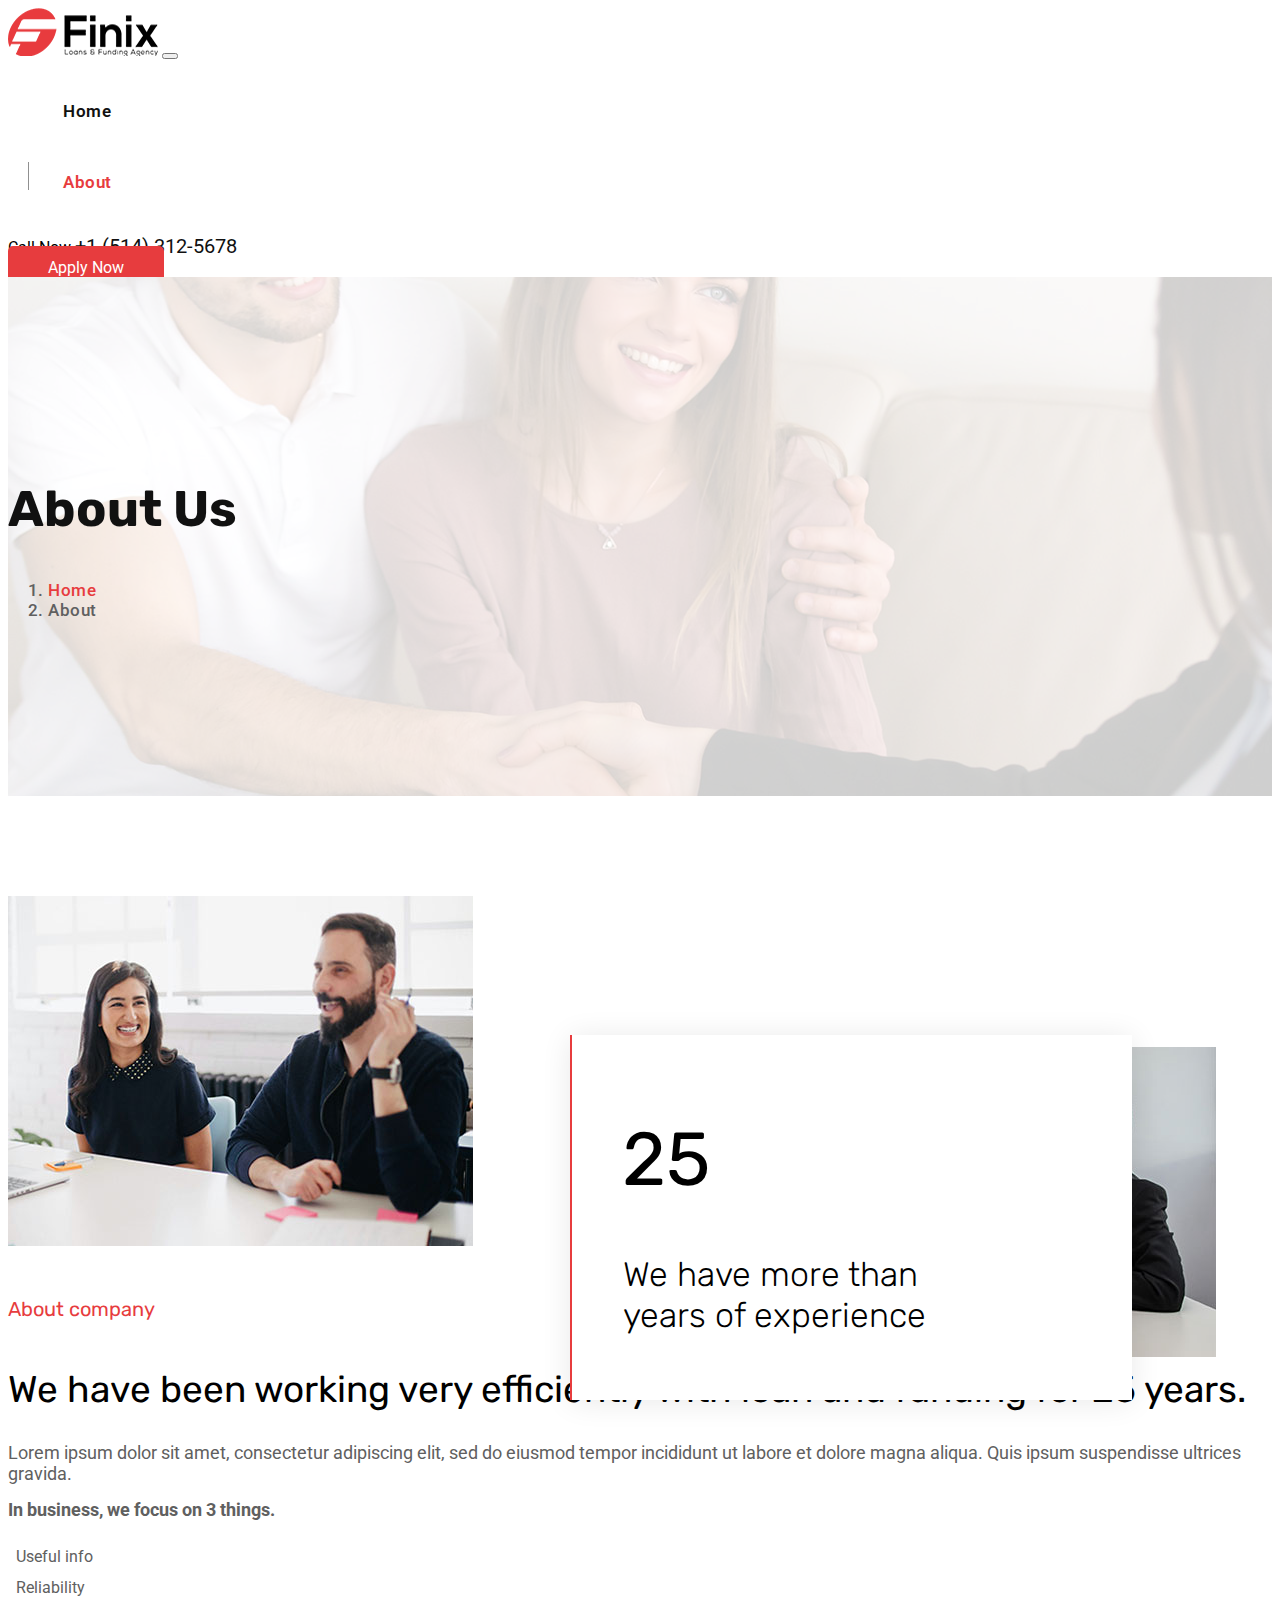
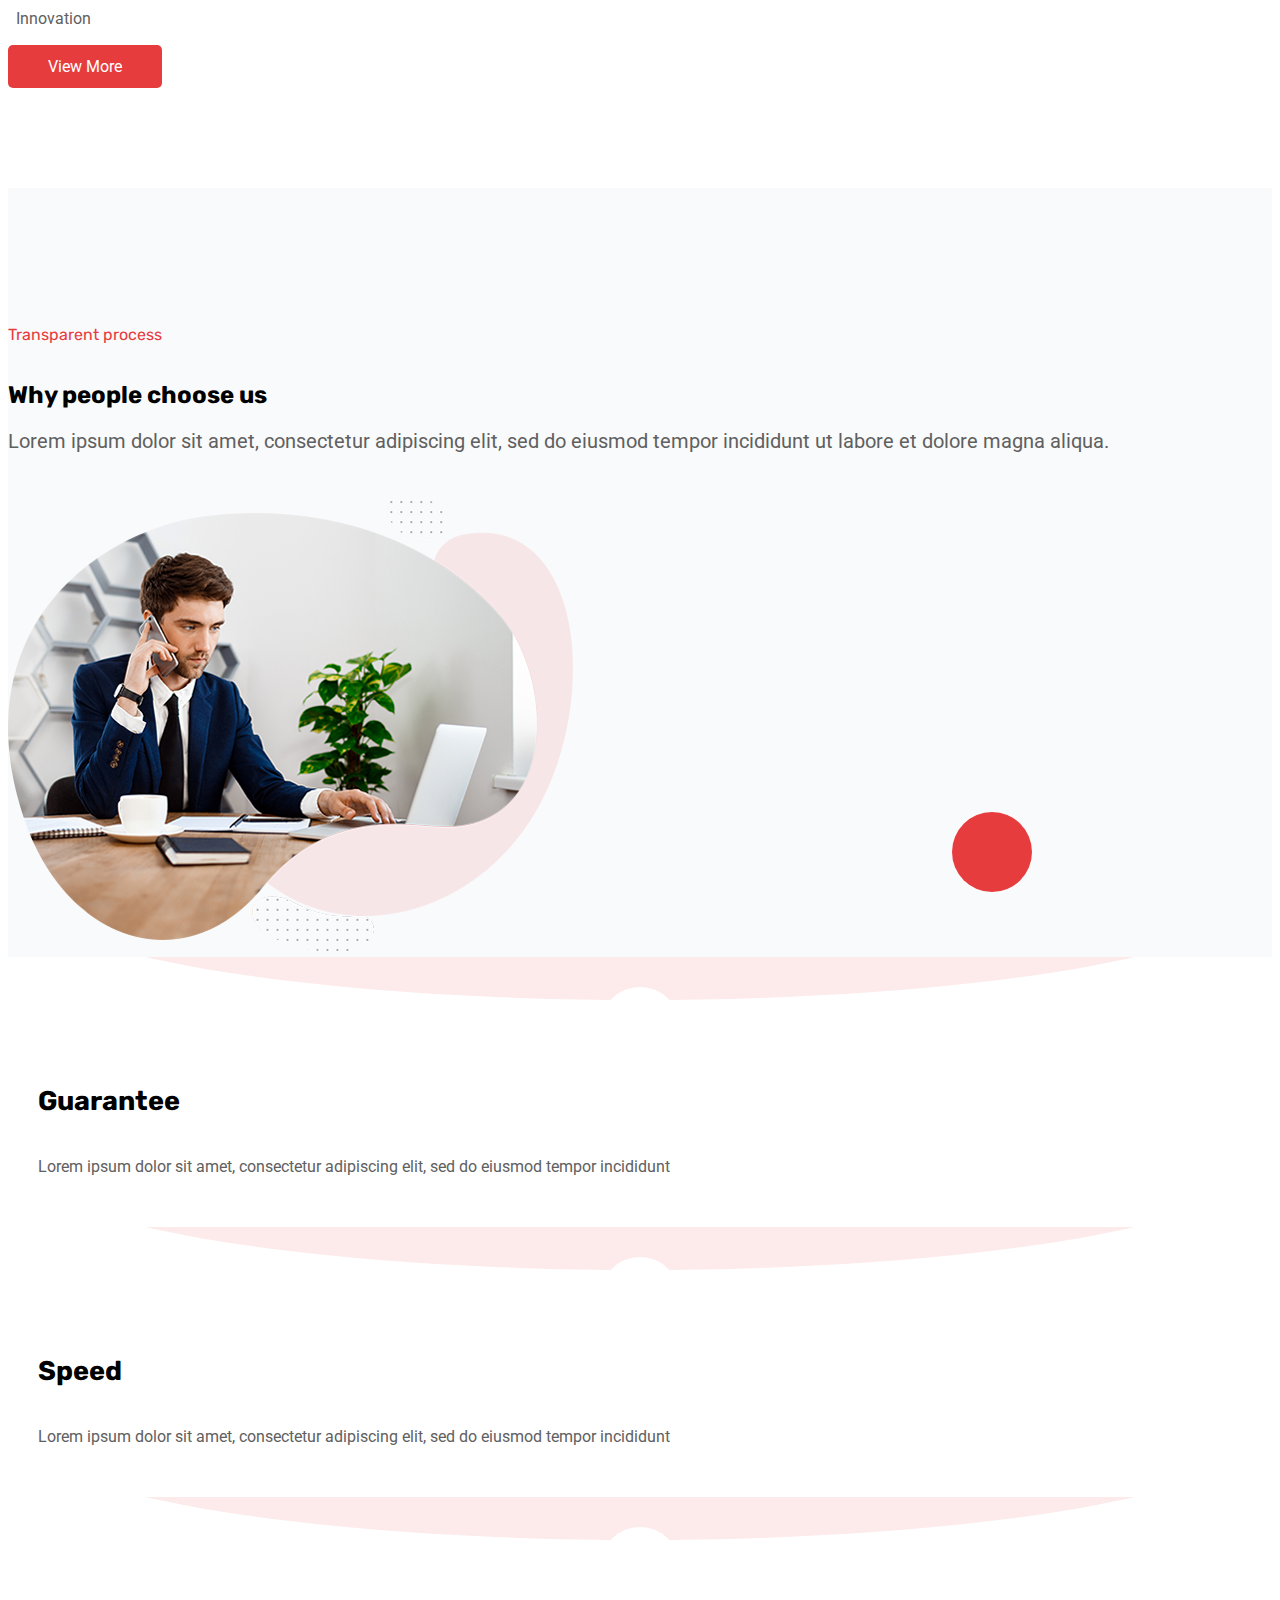
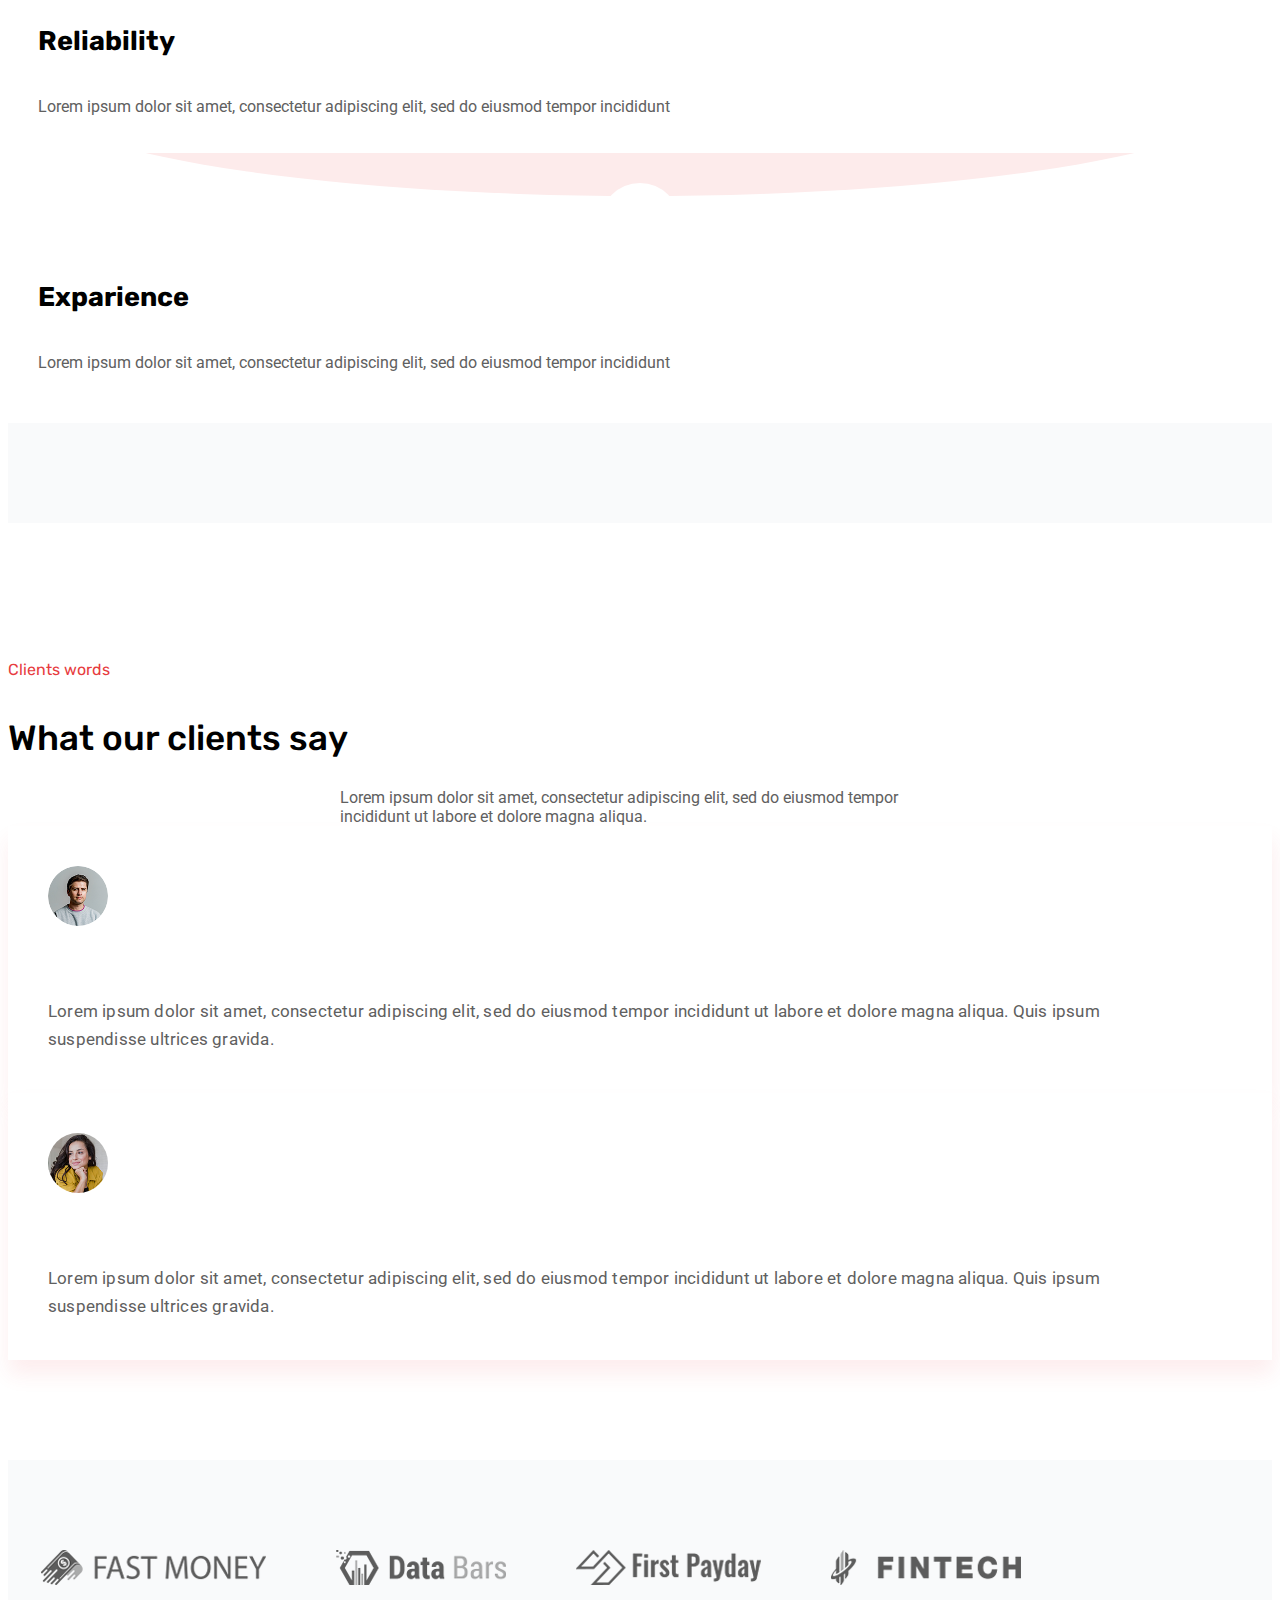
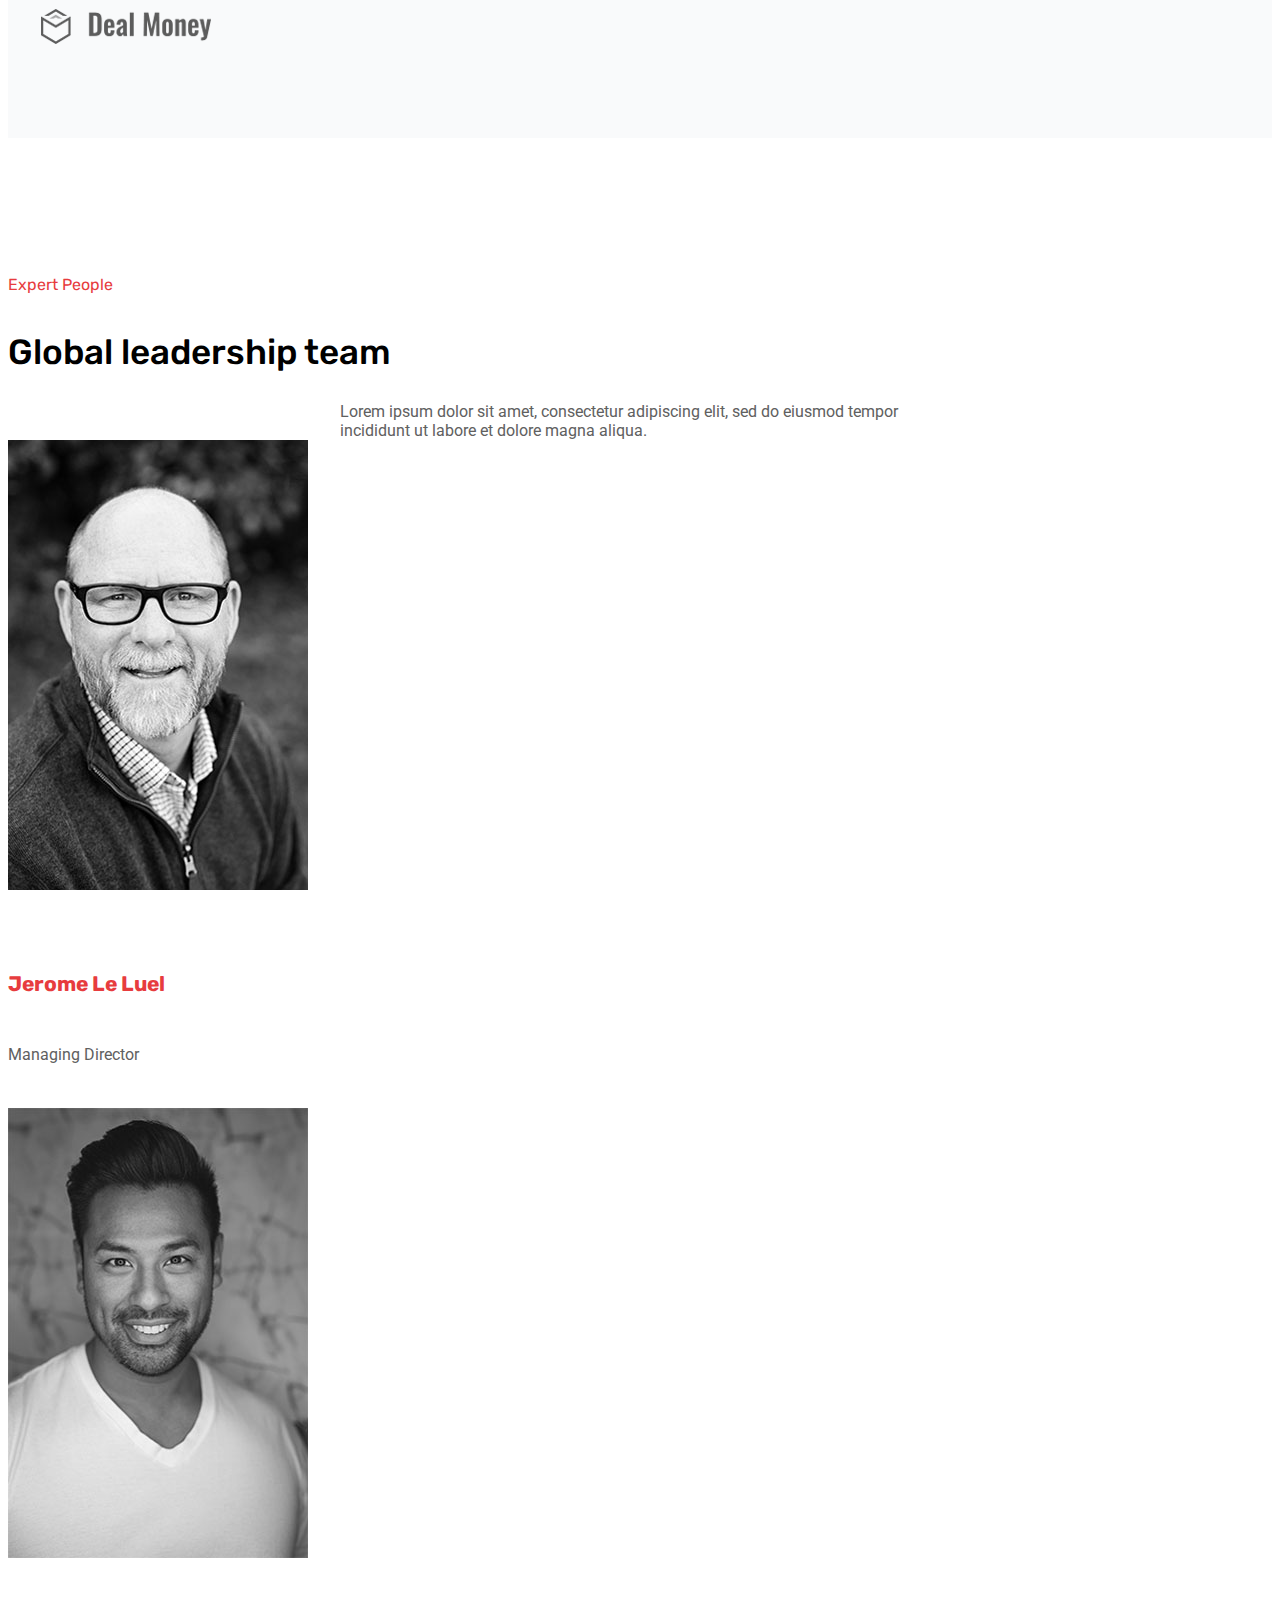
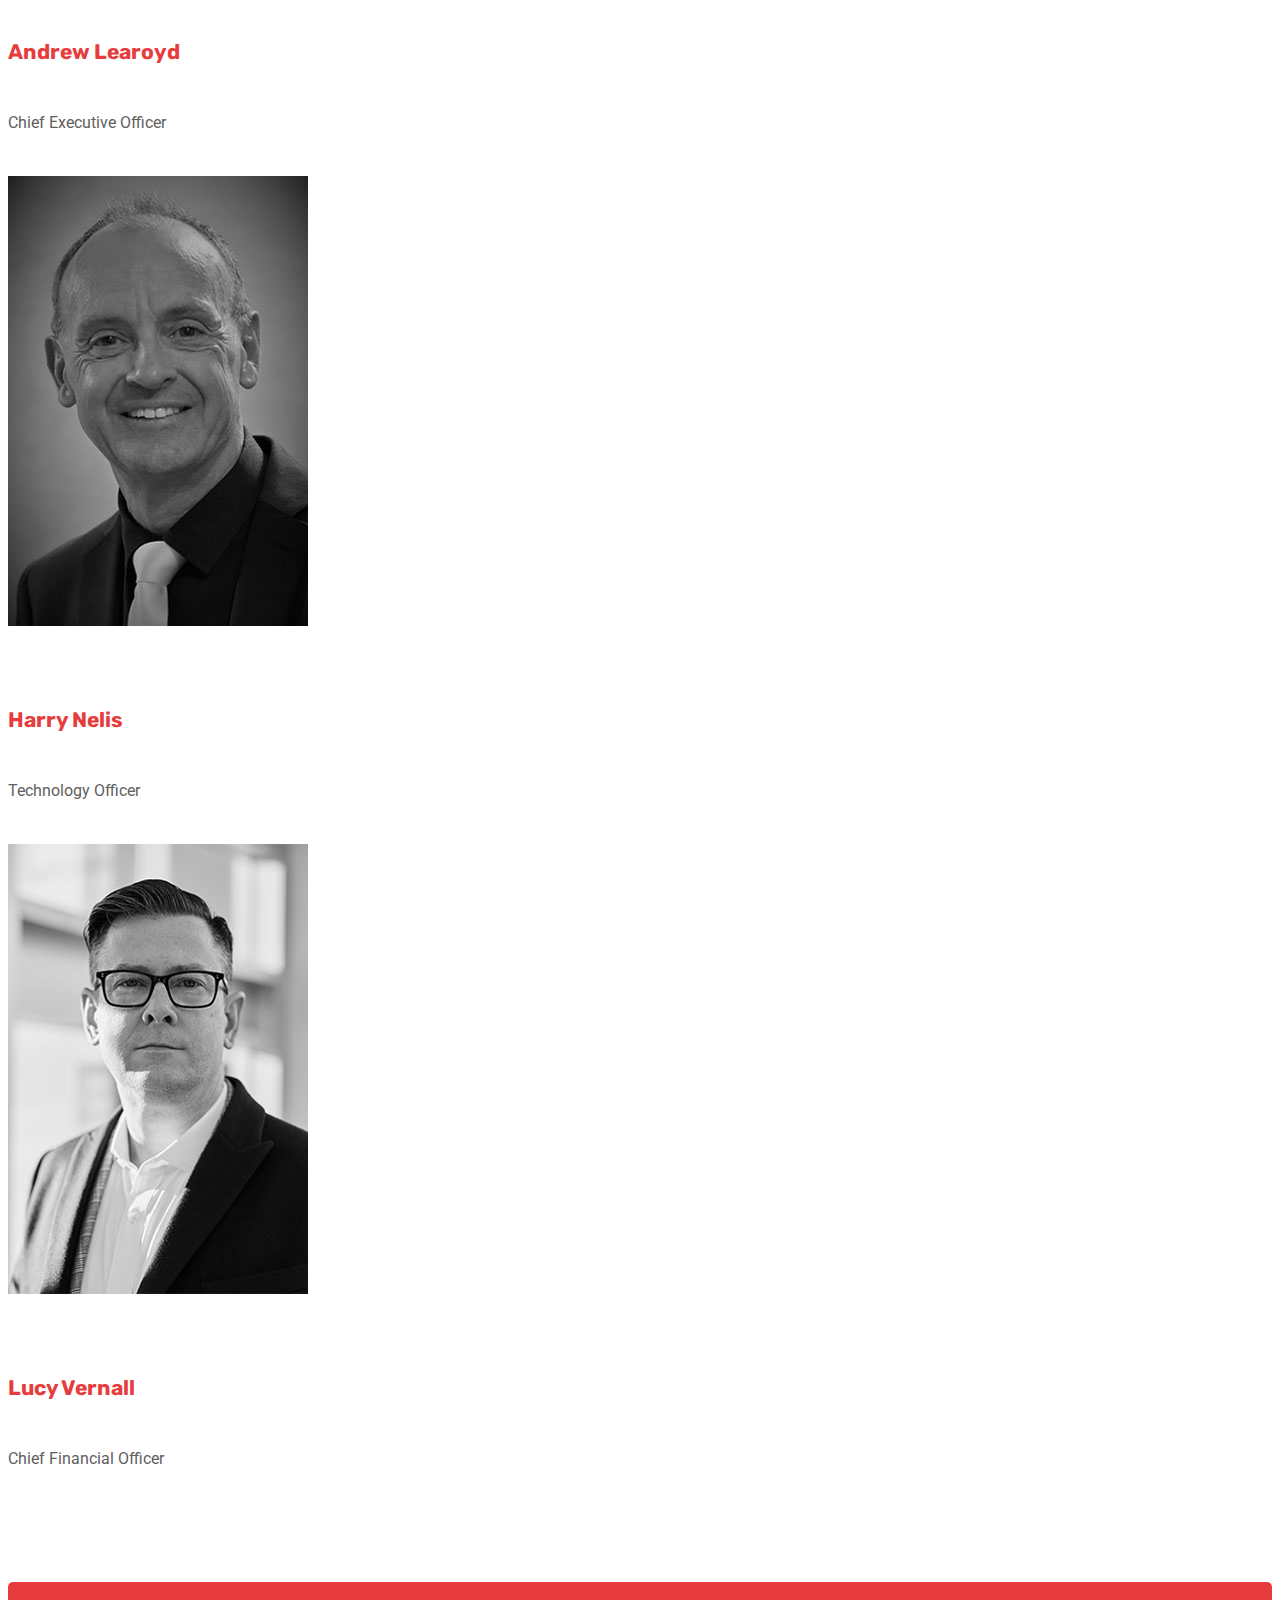
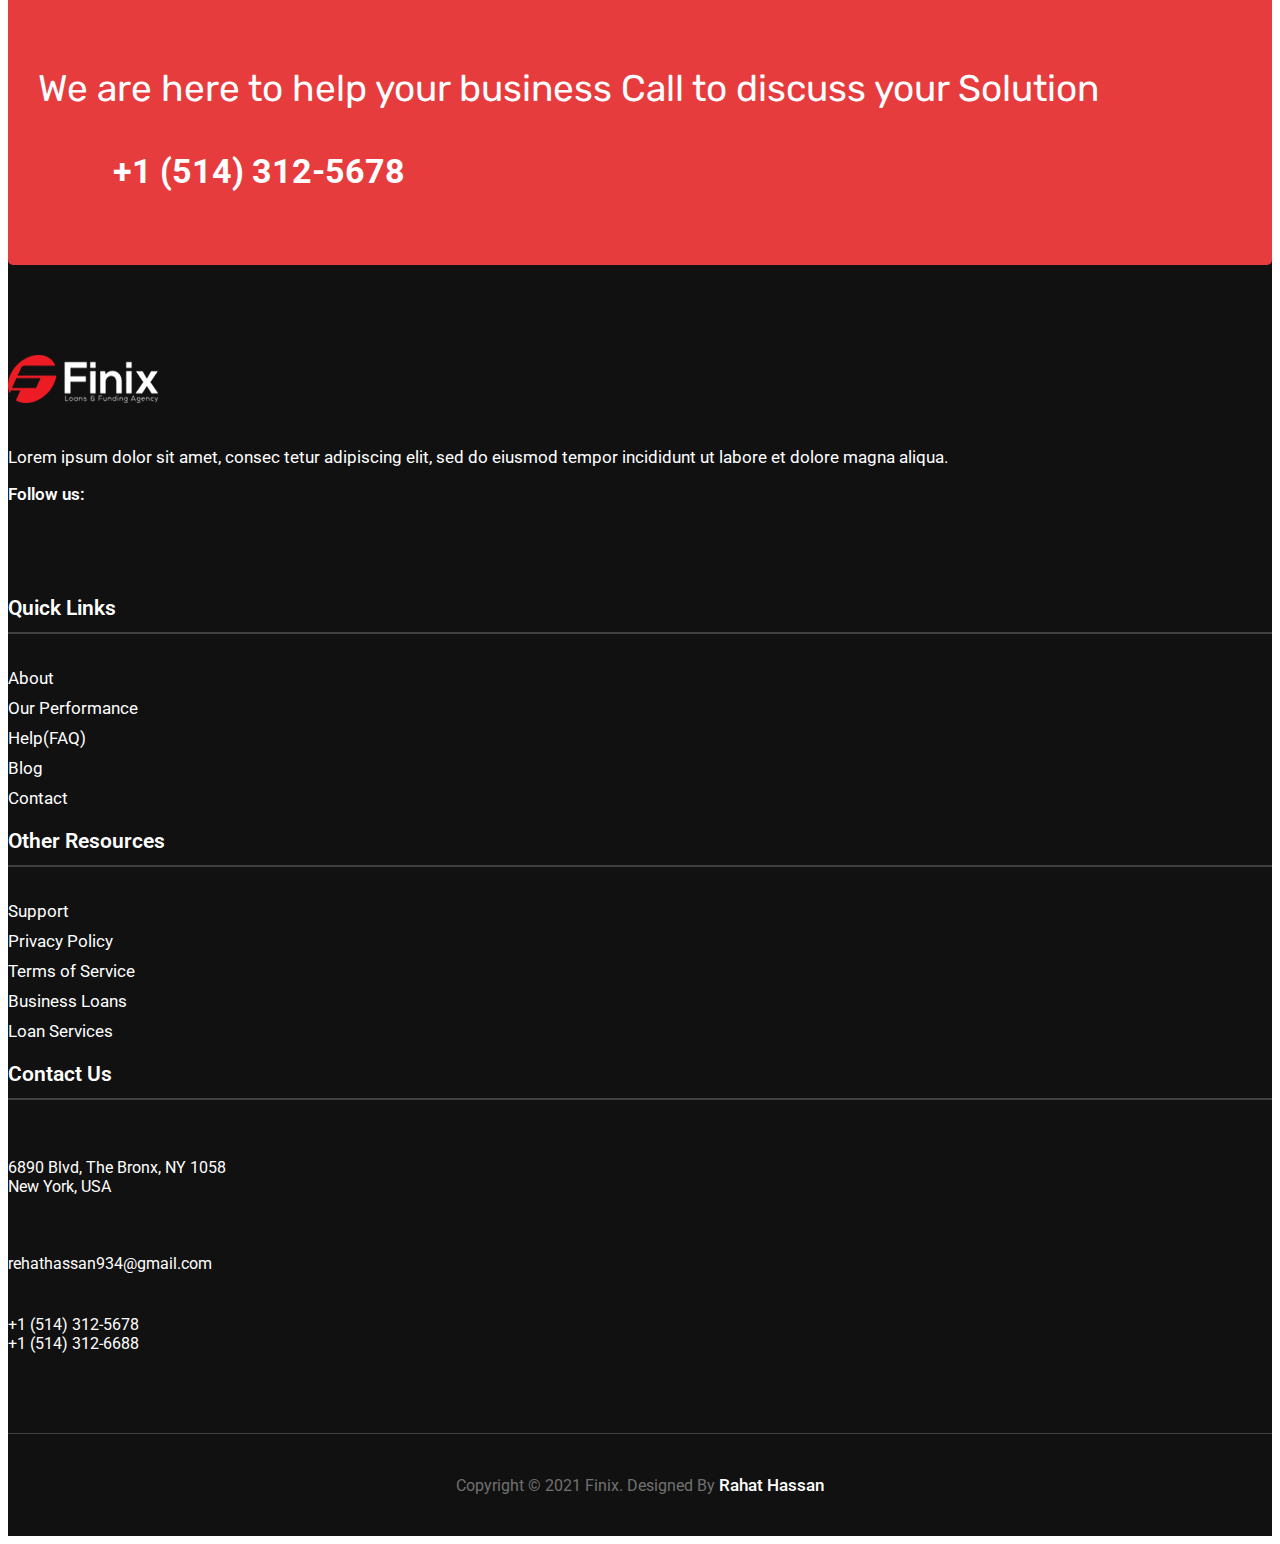
<file: about.html>
<!doctype html>
<html lang="en">
  <head>
    <!-- Required meta tags -->
    <meta charset="utf-8">
    <meta name="viewport" content="width=device-width, initial-scale=1">

    <!-- google font -->
    <link rel="preconnect" href="https://fonts.gstatic.com">
    <link href="https://fonts.googleapis.com/css2?family=Roboto:wght@100;300;400;500;700;900&family=Rubik:ital,wght@0,300;0,400;0,500;0,600;0,700;0,800;0,900;1,400;1,500;1,600;1,700;1,800&display=swap" rel="stylesheet"> 

    <!-- font awesome cdn -->
    <link rel="stylesheet" href="https://cdnjs.cloudflare.com/ajax/libs/font-awesome/5.15.3/css/all.min.css" integrity="sha512-iBBXm8fW90+nuLcSKlbmrPcLa0OT92xO1BIsZ+ywDWZCvqsWgccV3gFoRBv0z+8dLJgyAHIhR35VZc2oM/gI1w==" crossorigin="anonymous" referrerpolicy="no-referrer" />

    <!-- Bootstrap CSS -->
    <link rel="stylesheet" href="https://stackpath.bootstrapcdn.com/bootstrap/5.0.0-alpha1/css/bootstrap.min.css" integrity="sha384-r4NyP46KrjDleawBgD5tp8Y7UzmLA05oM1iAEQ17CSuDqnUK2+k9luXQOfXJCJ4I" crossorigin="anonymous">

    <link rel="stylesheet" href="day33.css">

    <title>About page</title>
  </head>
  <body>
    
    <nav class="navbar navbar-expand-lg navbar-light bg-light main-header sticky-top">
      <div class="container-fluid">
        <a class="navbar-brand" href="day33.html">
          <img src="./img/logo.png" alt="">
        </a>

        <button class="navbar-toggler" type="button" data-toggle="collapse" data-target="#navbarSupportedContent" aria-controls="navbarSupportedContent" aria-expanded="false" aria-label="Toggle navigation">
          <span class="navbar-toggler-icon"></span>
        </button>

        <div class="collapse navbar-collapse header-menu d-flex justify-content-center" id="navbarSupportedContent">
          <ul class="navbar-nav ml-auto top-menu ">
            <li><a href="day33.html">Home</a></li>
            <li><a class="home" href="about.html">About</a></li>
            <li><a href="#">Funding</a></li>
            <li><a href="#">Services <span><i class="fas fa-angle-down"></i></span></a>
            <ul class="services-menu">
              <li><a href="#">Services</a></li>
              <li><a href="#">Services Dtails</a></li>
            </ul>
            </li>
            <li><a href="#">News <span><i class="fas fa-angle-down"></i></span></a>
            <ul class="services-menu">
              <li><a href="#">News</a></li>
              <li><a href="#">News Details</a></li>
            </ul>
            </li>
            <li><a href="#">Page <span><i class="fas fa-angle-down"></i></span></a>
            <ul class="drop-menu">
              <li><a href="team.html">Team</a></li>
              <li><a href="#">FAQ</a></li>
              <li><a href="#">Gallery</a></li>
              <li><a href="#">Testimonial</a></li>
              <li><a href="#">Projects</a></li>
              <li><a href="#">Privacy & Policy</a></li>
              <li><a href="#">Sign In</a></li>
              <li><a href="#">Sign Up</a></li>
            </ul>
            </li>
            <li><a href="contact.html">Contact</a></li>
          </ul>
          <div class="header-info d-flex">
            <div class="header-searche">
              <span class="d-block"><i class="fas fa-search"></i></span>
            </div>
            <div class="header-call clearfix">
              <div class="header-call-icon float-left">
                <span><i class="fas fa-phone-volume"></i></span>
              </div>
              <div class="header-call-info">
                <span class="d-block">Call Now</span>
                <a href="tel:+1514312-5678" class="d-block">+1 (514) 312-5678</a>
              </div>
            </div>
            <div class="header-button">
              <a href="#" class="defult-btn mt-1 d-inline-block">Apply Now</a>
            </div>
          </div>
        </div>
      </div>
    </nav>

    <section class="breadcrumb-section">
      <div class="container">
        <div class="row">
          <div class="col-lg-12">
            
            <nav aria-label="breadcrumb" class="text-center breadcrumb-text">
              <h2>About Us</h2>
              <ol class="breadcrumb justify-content-center bg-transparent order">
                <li class="breadcrumb-item"><a href="#">Home</a></li>
                <li class="breadcrumb-item active" aria-current="page">About</li>
              </ol>
            </nav>
            
          </div>
        </div>
      </div>
    </section>


    <section class="about-section py">
      <div class="container">
        <div class="row">
          <div class="col-lg-7">
            <div class="about-right">
              <div class="about-page-img">
                <img src="./img/image-about2.jpg" alt="">
                <div class="about-after-img">
                  <img src="./img/image-about1.jpg" alt="">
                </div>
                <div class="about-page-text d-flex">
                  <h1>25</h1>
                  <h3>We have more than years of experience</h3>
                </div>
              </div>
            </div>
          </div>
          <div class="col-lg-5">
            <div class=" defult-text about-text about-right-text">
              <h6>About company</h6>
              <h2>We have been working very efficiently with loan and funding for 25 years.</h2>
              <p>Lorem ipsum dolor sit amet, consectetur adipiscing elit, sed do eiusmod tempor incididunt ut labore et dolore magna aliqua. Quis ipsum suspendisse ultrices gravida.</p>
              <strong>In business, we focus on 3 things.</strong>
              <ul>
                <li><span><i class="fas fa-check"></i></span>Useful info </li>
                <li><span><i class="fas fa-check"></i></span>Reliability </li>
                <li><span><i class="fas fa-check"></i></span>Innovation </li>
              </ul>
              <a href="#" class="defult-btn">View More</a>
            </div>
          </div>
        </div>
      </div>
    </section>

    <section class="choose-section py bg">
      <div class="container">
        <div class="row">
          <div class="col-lg-6">
            <div class=" defult-text choose-text">
              <h6>Transparent process</h6>
              <h2>Why people choose us</h2>
              <p>Lorem ipsum dolor sit amet, consectetur adipiscing elit, sed do eiusmod tempor incididunt ut labore et dolore magna aliqua.</p>
              <img src="./img/choose.png" alt="">
              <a href="#"><i class="fas fa-play-circle"></i></a>
            </div>
            
          </div>
          <div class="col-lg-6">
            <div class="row">
              <div class="col-lg-6 mb-4">
                <div class="featurs-items text-center mt-3">
                  <div class="ft-icon">
                    <i class="fab fa-angellist"></i>
                  </div>
                  <div class="featur-item">
                    <h4>Guarantee</h4>
                    <p>Lorem ipsum dolor sit amet, consectetur adipiscing elit, sed do eiusmod tempor incididunt</p>
                  </div>
                </div>
              </div>
              <div class="col-lg-6">
                <div class="featurs-items text-center">
                  <div class="ft-icon">
                    <i class="fas fa-jedi"></i>
                  </div>
                  <div class="featur-item">
                    <h4>Speed</h4>
                    <p>Lorem ipsum dolor sit amet, consectetur adipiscing elit, sed do eiusmod tempor incididunt</p>
                  </div>
                </div>
              </div>
              <div class="col-lg-6">
                <div class="featurs-items text-center">
                  <div class="ft-icon">
                    <i class="far fa-handshake"></i>
                  </div>
                  <div class="featur-item">
                    <h4>Reliability</h4>
                    <p>Lorem ipsum dolor sit amet, consectetur adipiscing elit, sed do eiusmod tempor incididunt</p>
                  </div>
                </div>
              </div>
              <div class="col-lg-6">
                <div class="featurs-items text-center mt">
                  <div class="ft-icon">
                    <i class="fab fa-app-store"></i>
                  </div>
                  <div class="featur-item">
                    <h4>Exparience</h4>
                    <p>Lorem ipsum dolor sit amet, consectetur adipiscing elit, sed do eiusmod tempor incididunt</p>
                  </div>
                </div>
              </div>
            </div>
          </div>
        </div>
      </div>
    </section>

    <section class="client-section py">
      <div class="container">
        <div class="row">
          <div class="col-lg-12">
            <div class="defult-text testimonial-text text-center">
              <h6>Clients words</h6>
              <h2>What our clients say</h2>
              <p>Lorem ipsum dolor sit amet, consectetur adipiscing elit, sed do eiusmod tempor incididunt ut labore et dolore magna aliqua.</p>
            </div>
          </div>
        </div>
        <div class="row py-5">
          <div class="col-lg-6">
            <div class="client-item">
              <div class="client-top">
                <div class="client-profile d-flex justify-content-between">
                  <img src="./img/image-client1.png" alt="">
                  <div class="profile-text">
                    <p>Markus Twain</p>
                    <span>Client</span>
                  </div>
                  <div class="profile-icon">
                    <span><i class="fas fa-quote-right"></i></span>
                  </div>
                </div>
              </div>
              <div class="client-text">
                <p>Lorem ipsum dolor sit amet, consectetur adipiscing elit, sed do eiusmod tempor incididunt ut labore et dolore magna aliqua. Quis ipsum suspendisse ultrices gravida.</p>
              </div>
            </div>
          </div>
          <div class="col-lg-6">
            <div class="client-item">
              <div class="client-top">
                <div class="client-profile d-flex justify-content-between">
                  <img src="./img/image-client2.png" alt="">
                  <div class="profile-text">
                    <p>Jessica Molony</p>
                    <span>CEO</span>
                  </div>
                  <div class="profile-icon">
                    <span><i class="fas fa-quote-right"></i></span>
                  </div>
                </div>
              </div>
              <div class="client-text">
                <p>Lorem ipsum dolor sit amet, consectetur adipiscing elit, sed do eiusmod tempor incididunt ut labore et dolore magna aliqua. Quis ipsum suspendisse ultrices gravida.</p>
              </div>
            </div>
          </div>
        </div>
      </div>
    </section>

    <section class="logo-section bg about-logo">
      <div class="container">
        <div class="col">
          <img src="./img/image1.png" alt="">
          <img src="./img/image2.png" alt="">
          <img src="./img/image3_002.png" alt="">
          <img src="./img/image4.png" alt="">
          <img src="./img/image5.png" alt="">
        </div>
      </div>
    </section>

    <section class="team-section py ">
      <div class="container">
        <div class="row">
          <div class="col-lg-12 pb-5">
            <div class="defult-text testimonial-text text-center">
              <h6>Expert People</h6>
              <h2>Global leadership team</h2>
              <p>Lorem ipsum dolor sit amet, consectetur adipiscing elit, sed do eiusmod tempor incididunt ut labore et dolore magna aliqua.</p>
            </div>
          </div>
        </div>
        <div class="row">

          <div class="col-lg-3">
            <div class="team-item">
              <div class="team-img">
                <img src="./img/image1.jfif" alt="">
              </div>
              <div class="team-text">
                <h6>Jerome Le Luel</h6>
                <p>Managing Director</p>
              </div>
              <div class="team-icon">
                <a href="#"><i class="fab fa-twitter"></i></a>
                <a href="#"><i class="fab fa-invision"></i></a>
                <a href="#"><i class="fab fa-facebook-f"></i></a>
                <a href="#"><i class="fab fa-instagram"></i></a>
              </div>
            </div>
          </div>
          <div class="col-lg-3">
            <div class="team-item">
              <div class="team-img">
                <img src="./img/image2.jfif" alt="">
              </div>
              <div class="team-text">
                <h6>Andrew Learoyd</h6>
                <p>Chief Executive Officer</p>
              </div>
              <div class="team-icon">
                <a href="#"><i class="fab fa-twitter"></i></a>
                <a href="#"><i class="fab fa-invision"></i></a>
                <a href="#"><i class="fab fa-facebook-f"></i></a>
                <a href="#"><i class="fab fa-instagram"></i></a>
              </div>
            </div>
          </div>
          <div class="col-lg-3">
            <div class="team-item">
              <div class="team-img">
                <img src="./img/image3.jfif" alt="">
              </div>
              <div class="team-text">
                <h6>Harry Nelis</h6>
                <p>Technology Officer</p>
              </div>
              <div class="team-icon">
                <a href="#"><i class="fab fa-twitter"></i></a>
                <a href="#"><i class="fab fa-invision"></i></a>
                <a href="#"><i class="fab fa-facebook-f"></i></a>
                <a href="#"><i class="fab fa-instagram"></i></a>
              </div>
            </div>
          </div>
          <div class="col-lg-3">
            <div class="team-item">
              <div class="team-img">
                <img src="./img/image4.jfif" alt="">
              </div>
              <div class="team-text">
                <h6>Lucy Vernall</h6>
                <p>Chief Financial Officer</p>
              </div>
              <div class="team-icon">
                <a href="#"><i class="fab fa-twitter"></i></a>
                <a href="#"><i class="fab fa-invision"></i></a>
                <a href="#"><i class="fab fa-facebook-f"></i></a>
                <a href="#"><i class="fab fa-instagram"></i></a>
              </div>
            </div>
          </div>

        </div>
      </div>
    </section>

    <section class="footer-section t-mt">
      <div class="container">

        <section class="funding-bottom team-bottom ">
          <div class="container">
            <div class="fb-width">
              <div class="row">
                <div class="col-lg-7">
                  <h1>We are here to help your business Call to discuss your Solution</h1>
                </div>
                <div class="col-lg-5">
                  <div class="fb-icon">
                    <i class="fas fa-phone-volume"></i>
                    <a href="tel:+1514312-5678">+1 (514) 312-5678</a>
                  </div>
                </div>
            </div>
            </div>
          </div>
        </section>

        <div class="row">
          <div class="col-lg-3">
            <div class="fotter-logo">
              <img src="./img/logo2.png" alt="">
              <p>Lorem ipsum dolor sit amet, consec tetur adipiscing elit, sed do eiusmod tempor incididunt ut labore et dolore magna aliqua.</p>
              <div class="footer-menu">
                  <ul class="d-flex">
                    <li><span>Follow us:</span></li>
                    <li><a href="#"><i class="fab fa-twitter"></i></a></li>
                    <li><a href="#"><i class="fab fa-instagram"></i></a></li>
                    <li><a href="#"><i class="fab fa-facebook-f"></i></a></li>
                    <li><a href="#"><i class="fab fa-invision"></i></a></li>
                  </ul>
              </div>
            </div>
            </div>
            <div class="col-lg-3">
              <div class="footer-item">
                <strong>Quick Links</strong>
                <ul>
                  <li>About</li>
                  <li>Our Performance</li>
                  <li>Help(FAQ)</li>
                  <li>Blog</li>
                  <li>Contact</li>
                </ul>
              </div>
            </div>
            <div class="col-lg-3">
              <div class="footer-item">
                <strong>Other Resources</strong>
                <ul>
                  <li>Support</li>
                  <li>Privacy Policy</li>
                  <li>Terms of Service</li>
                  <li>Business Loans</li>
                  <li>Loan Services</li>
                </ul>
              </div>
            </div>
            <div class="col-lg-3">
              <div class="footer-item">
                <strong>Contact Us</strong>
                <div class="footer-contact d-flex">
                  <div class="footer-icon ">
                    <a href="#"><i class="fas fa-map-marker-alt"></i></a>
                  </div>
                  <div class="footer-text">
                    <p>6890 Blvd, The Bronx, NY 1058 <br> New York, USA</p>
                  </div>
                </div>
                <div class="footer-contact d-flex">
                  <div class="footer-icon ">
                    <a href="#"><i class="far fa-envelope"></i></a>
                  </div>
                  <div class="footer-text">
                    <a href="#">rehathassan934@gmail.com</a>
                  </div>
                </div>
                <div class="footer-contact d-flex">
                  <div class="footer-icon ">
                    <a href="#"><i class="fas fa-phone-volume"></i></a>
                  </div>
                  <div class="footer-text">
                    <a href="tel:+1514312-5678">+1 (514) 312-5678</a>
                    <a href="tel:+1514312-6688">+1 (514) 312-6688</a>
                  </div>
                </div>
              </div>
            </div>
            
          </div>
        </div>
      </div>
    </section>

    <section class="footer-bottom">
      <div class="container">
        <div class="col">
          <p>Copyright © 2021 Finix. Designed By <span>Rahat Hassan</span></p>
        </div>
      </div>
    </section>

    <!-- Optional JavaScript -->
    <!-- Popper.js first, then Bootstrap JS -->
    <script src="https://cdn.jsdelivr.net/npm/popper.js@1.16.0/dist/umd/popper.min.js" integrity="sha384-Q6E9RHvbIyZFJoft+2mJbHaEWldlvI9IOYy5n3zV9zzTtmI3UksdQRVvoxMfooAo" crossorigin="anonymous"></script>
    <script src="https://stackpath.bootstrapcdn.com/bootstrap/5.0.0-alpha1/js/bootstrap.min.js" integrity="sha384-oesi62hOLfzrys4LxRF63OJCXdXDipiYWBnvTl9Y9/TRlw5xlKIEHpNyvvDShgf/" crossorigin="anonymous"></script>
  </body>
</html>
</file>
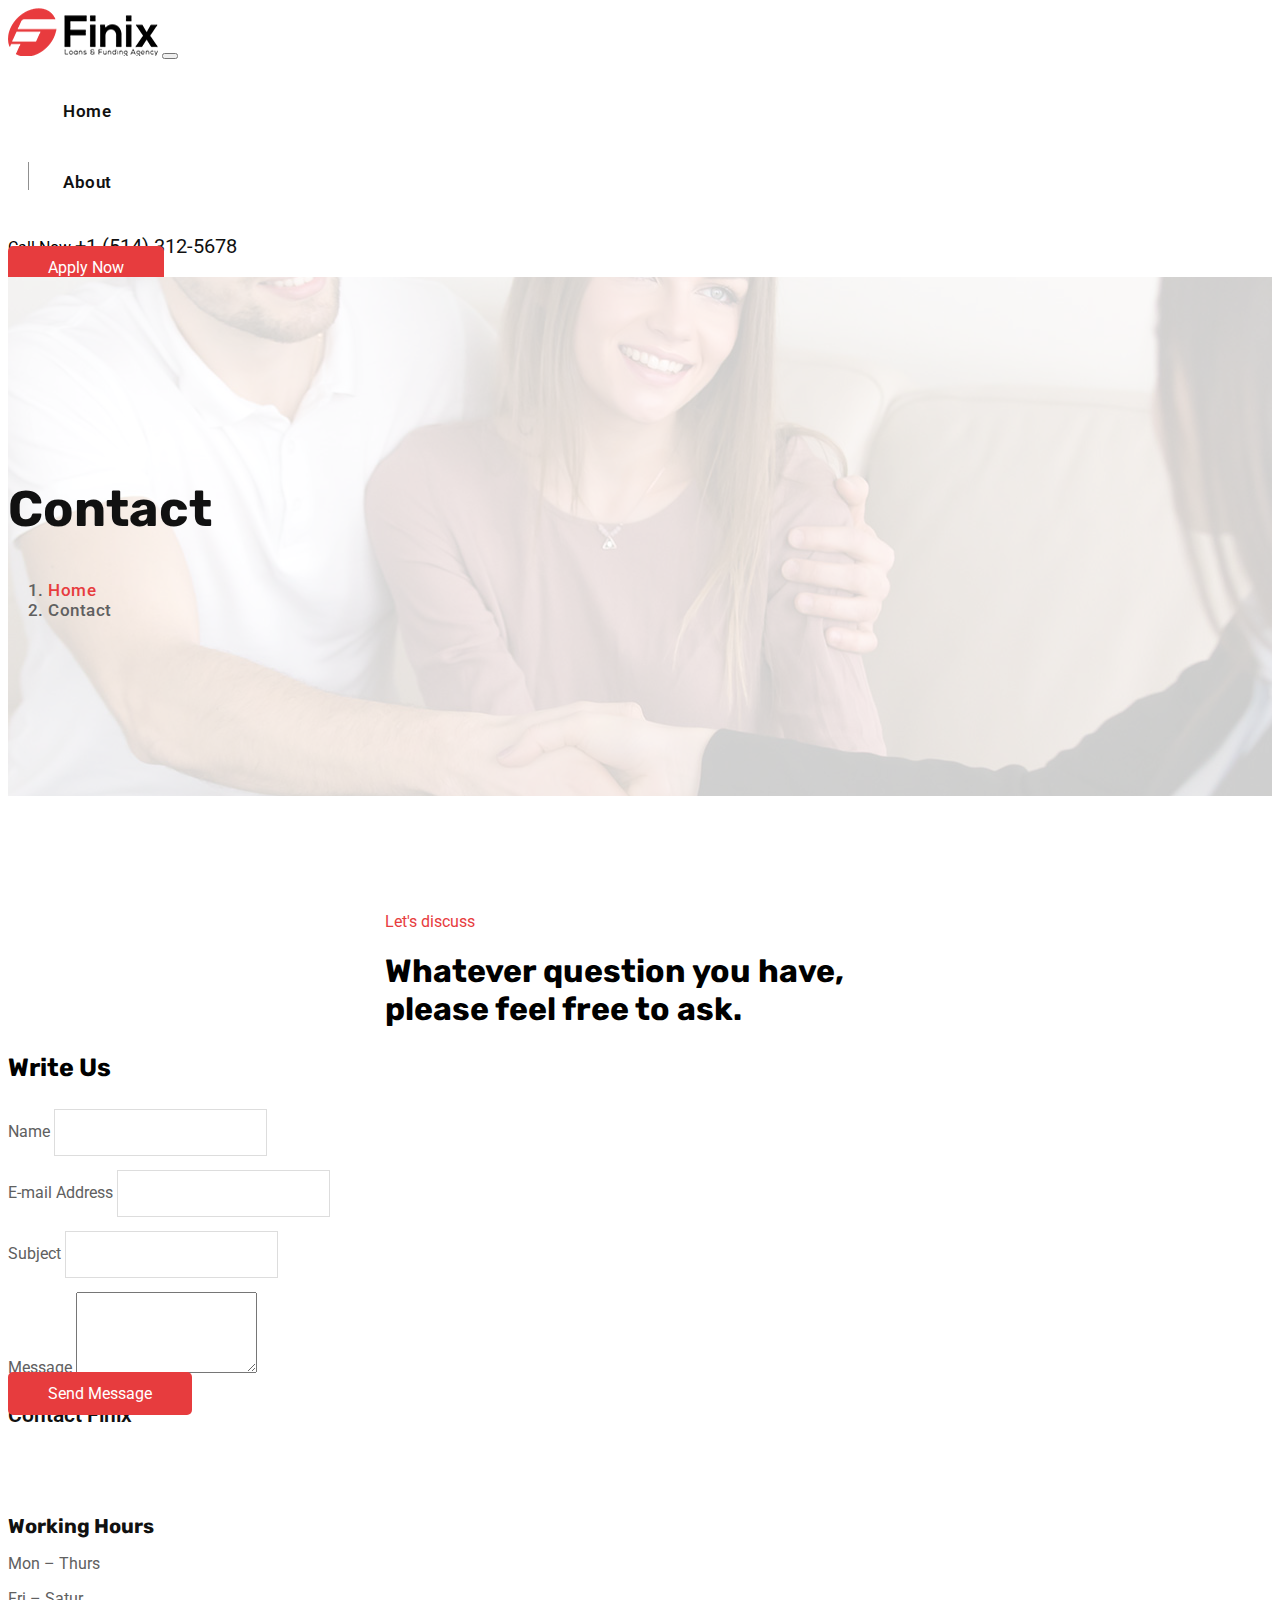
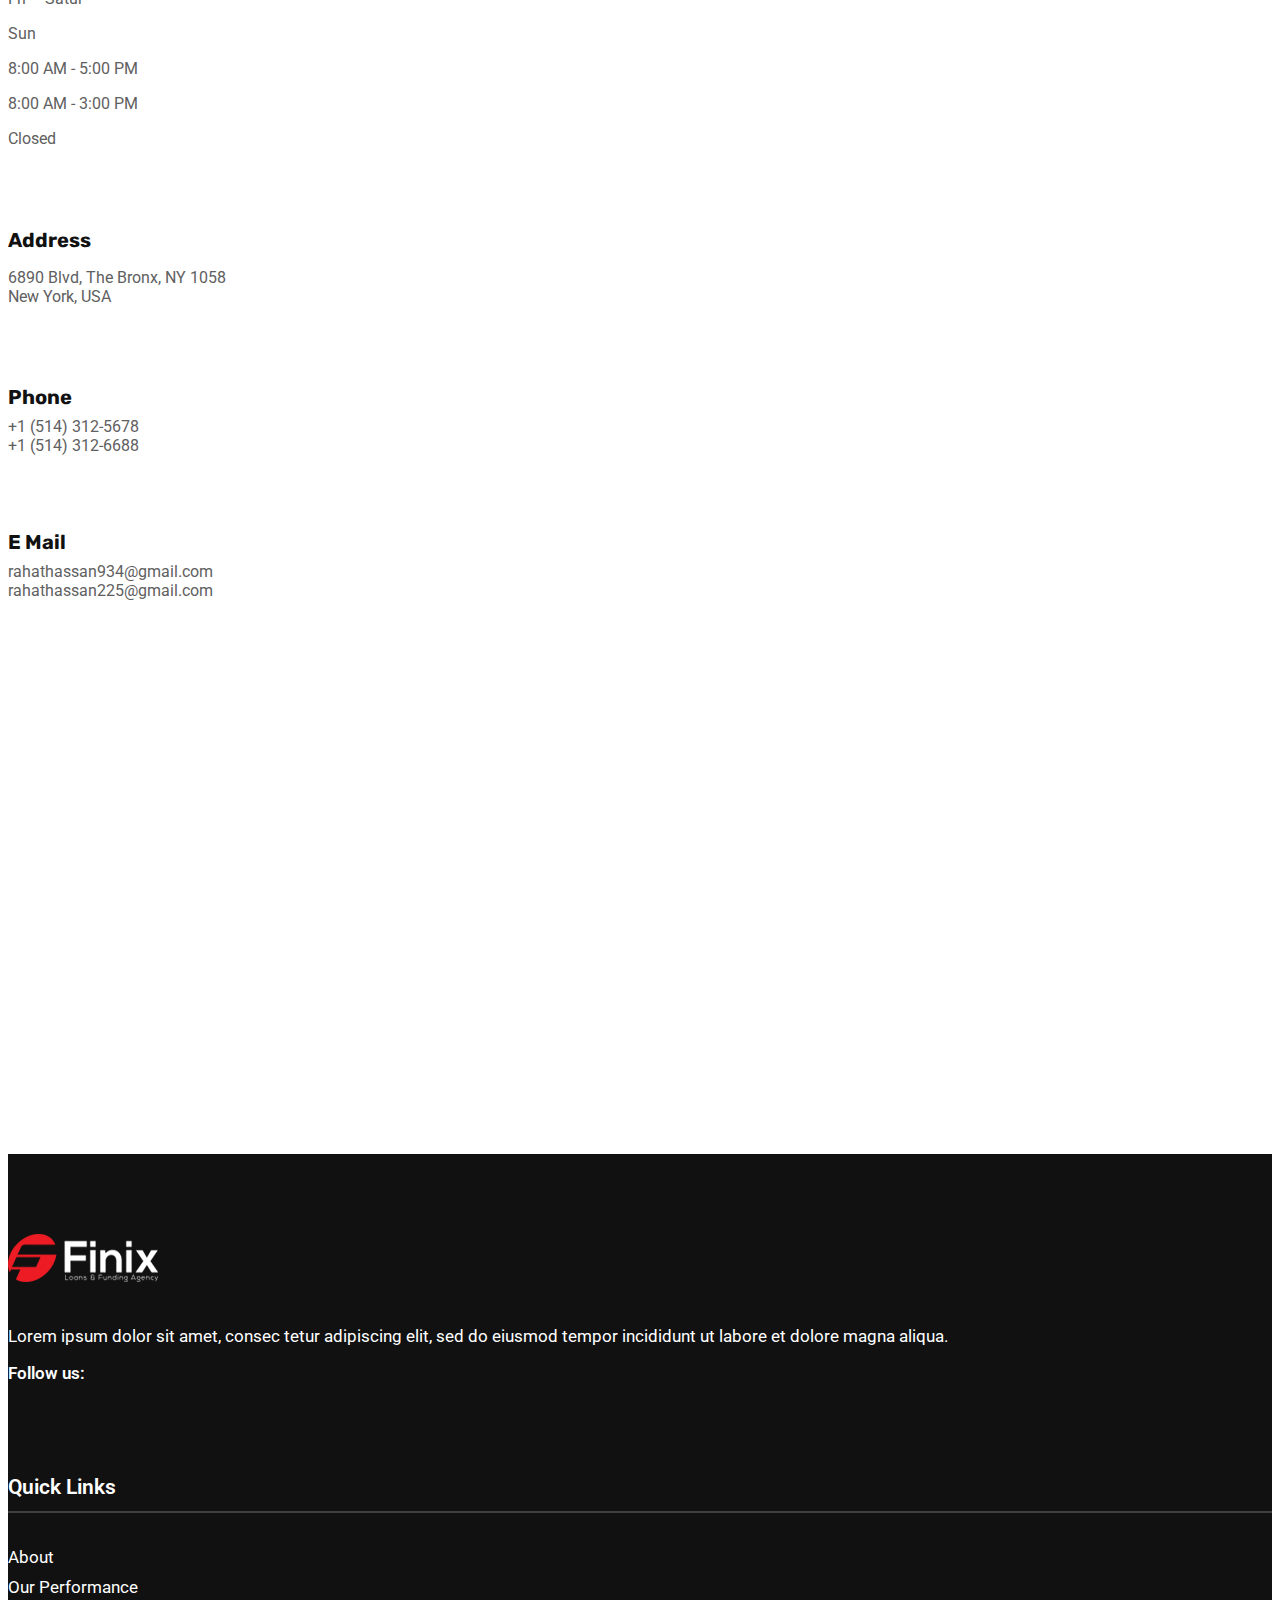
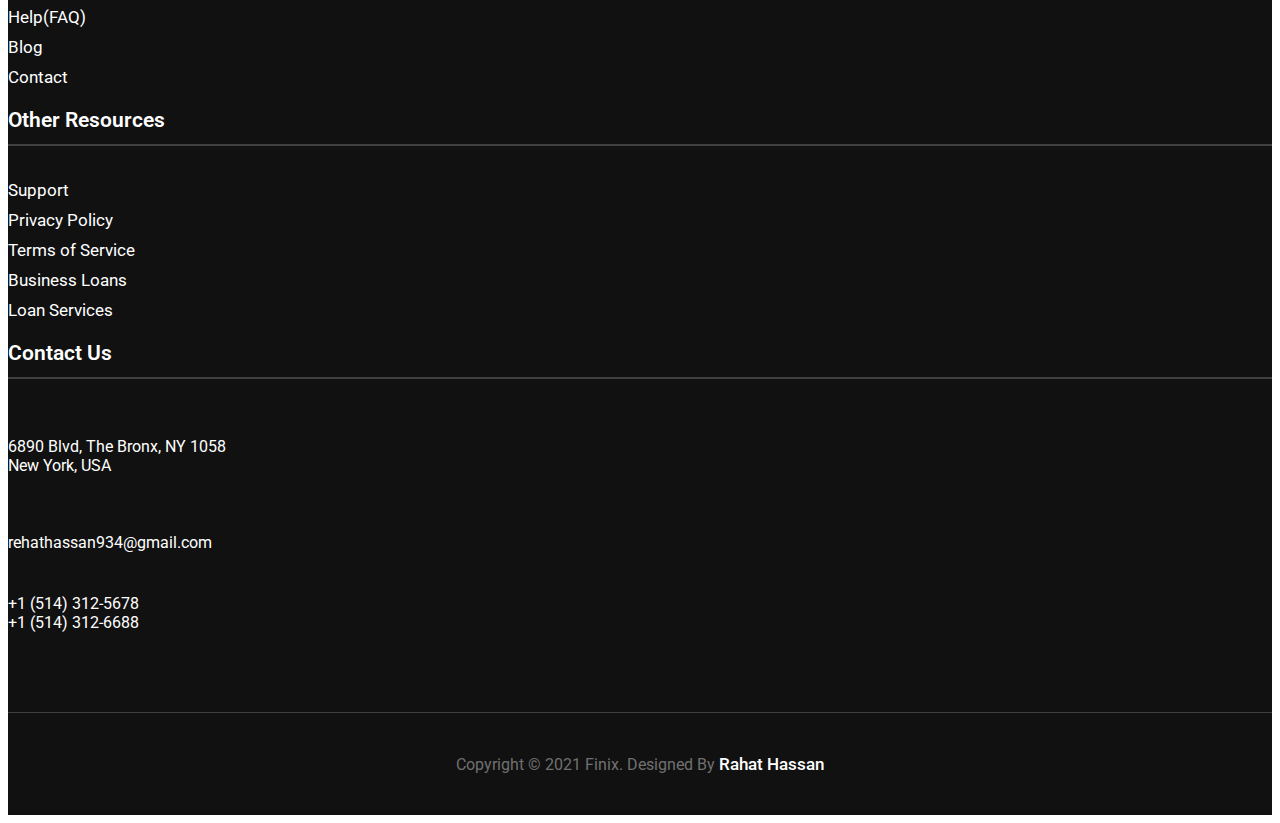
<file: contact.html>
<!doctype html>
<html lang="en">
  <head>
    <!-- Required meta tags -->
    <meta charset="utf-8">
    <meta name="viewport" content="width=device-width, initial-scale=1">

    <!-- google font -->
    <link rel="preconnect" href="https://fonts.gstatic.com">
    <link href="https://fonts.googleapis.com/css2?family=Roboto:wght@100;300;400;500;700;900&family=Rubik:ital,wght@0,300;0,400;0,500;0,600;0,700;0,800;0,900;1,400;1,500;1,600;1,700;1,800&display=swap" rel="stylesheet"> 

    <!-- font awesome cdn -->
    <link rel="stylesheet" href="https://cdnjs.cloudflare.com/ajax/libs/font-awesome/5.15.3/css/all.min.css" integrity="sha512-iBBXm8fW90+nuLcSKlbmrPcLa0OT92xO1BIsZ+ywDWZCvqsWgccV3gFoRBv0z+8dLJgyAHIhR35VZc2oM/gI1w==" crossorigin="anonymous" referrerpolicy="no-referrer" />

    <!-- Bootstrap CSS -->
    <link rel="stylesheet" href="https://stackpath.bootstrapcdn.com/bootstrap/5.0.0-alpha1/css/bootstrap.min.css" integrity="sha384-r4NyP46KrjDleawBgD5tp8Y7UzmLA05oM1iAEQ17CSuDqnUK2+k9luXQOfXJCJ4I" crossorigin="anonymous">

    <link rel="stylesheet" href="day33.css">

    <title>Contact page</title>
  </head>
  <body>
    
    <nav class="navbar navbar-expand-lg navbar-light bg-light main-header sticky-top">
      <div class="container-fluid">
        <a class="navbar-brand" href="day33.html">
          <img src="./img/logo.png" alt="">
        </a>

        <button class="navbar-toggler" type="button" data-toggle="collapse" data-target="#navbarSupportedContent" aria-controls="navbarSupportedContent" aria-expanded="false" aria-label="Toggle navigation">
          <span class="navbar-toggler-icon"></span>
        </button>

        <div class="collapse navbar-collapse header-menu d-flex justify-content-center" id="navbarSupportedContent">
          <ul class="navbar-nav ml-auto top-menu ">
            <li><a  href="day33.html">Home</a></li>
            <li><a href="about.html">About</a></li>
            <li><a href="#">Funding</a></li>
            <li><a href="#">Services <span><i class="fas fa-angle-down"></i></span></a>
            <ul class="services-menu">
              <li><a href="#">Services</a></li>
              <li><a href="#">Services Dtails</a></li>
            </ul>
            </li>
            <li><a href="#">News <span><i class="fas fa-angle-down"></i></span></a>
            <ul class="services-menu">
              <li><a href="#">News</a></li>
              <li><a href="#">News Details</a></li>
            </ul>
            </li>
            <li><a href="#">Page <span><i class="fas fa-angle-down"></i></span></a>
            <ul class="drop-menu">
              <li><a href="team.html">Team</a></li>
              <li><a href="#">FAQ</a></li>
              <li><a href="#">Gallery</a></li>
              <li><a href="#">Testimonial</a></li>
              <li><a href="#">Projects</a></li>
              <li><a href="#">Privacy & Policy</a></li>
              <li><a href="#">Sign In</a></li>
              <li><a href="#">Sign Up</a></li>
            </ul>
            </li>
            <li><a class="home" href="contact.html">Contact</a></li>
          </ul>
          <div class="header-info d-flex">
            <div class="header-searche">
              <span class="d-block"><i class="fas fa-search"></i></span>
            </div>
            <div class="header-call clearfix">
              <div class="header-call-icon float-left">
                <span><i class="fas fa-phone-volume"></i></span>
              </div>
              <div class="header-call-info">
                <span class="d-block">Call Now</span>
                <a href="tel:+1514312-5678" class="d-block">+1 (514) 312-5678</a>
              </div>
            </div>
            <div class="header-button">
              <a href="#" class="defult-btn mt-1 d-inline-block">Apply Now</a>
            </div>
          </div>
        </div>
      </div>
    </nav>

    <section class="breadcrumb-section">
      <div class="container">
        <div class="row">
          <div class="col-lg-12">
            
            <nav aria-label="breadcrumb" class="text-center breadcrumb-text">
              <h2>Contact</h2>
              <ol class="breadcrumb justify-content-center bg-transparent order">
                <li class="breadcrumb-item"><a href="#">Home</a></li>
                <li class="breadcrumb-item active" aria-current="page">Contact</li>
              </ol>
            </nav>
            
          </div>
        </div>
      </div>
    </section>

    <section class="contact-form py">
      <div class="container">
        <div class="row">
          <div class="col contact-text text-center">
            <p>Let's discuss</p>
            <h1>Whatever question you have, please feel free to ask.</h1>
          </div>
        </div>
        <div class="row my-5">
          <div class="col-lg-8">
            <div class="contact-form-left">
              <h3>Write Us</h3>
              <div class="row">
                <div class="col-lg-6">
                  <div class="form-group">
                    <label for="">Name</label>
                    <input type="text"
                      class="form-control" name="" id="" aria-describedby="helpId" placeholder="">                
                  </div>
                </div>
                <div class="col-lg-6">
                  <div class="form-group">
                    <label for="">E-mail Address</label>
                    <input type="text"
                      class="form-control" name="" id="" aria-describedby="helpId" placeholder="">                
                  </div>
                </div>
              </div>
              <div class="form-group">
                <label for="">Subject</label>
                <input type="text"
                  class="form-control" name="" id="" aria-describedby="helpId" placeholder="">                
              </div>
              <div class="form-group">
                <label for="">Message</label>
                <textarea class="form-control" name="" id="" rows="5"></textarea>
              </div>
            </div>
            <a href="#" class="defult-btn mt-4 d-inline-block">Send Message</a>
          </div>
          <div class="col-lg-4">
            <div class="footer-item contact-form-right">
              <strong>Contact Finix</strong>
              <div class="footer-contact d-flex contact-form-item">
                <div class="footer-icon contact-form-icon">
                  <a href="#"><i class="far fa-clock"></i></a>
                </div>
                <div class="footer-text working-hour">
                  <h4>Working Hours</h4>
                  <div class="row working">
                    <div class="col-lg-6">
                      <p>Mon – Thurs</p>
                      <p>Fri – Satur</p>
                      <p>Sun</p>
                    </div>
                    <div class="col-lg-6">
                      <p>8:00 AM - 5:00 PM</p>
                      <p>8:00 AM - 3:00 PM</p>
                      <p>Closed</p>
                    </div>
                  </div>
                </div>
              </div>
              <div class="footer-contact d-flex contact-form-item">
                <div class="footer-icon contact-form-icon">
                  <a href="#"><i class="fas fa-map-marker-alt"></i></a>
                </div>
                <div class="footer-text working working-hour">
                  <h4>Address</h4>
                  <p>6890 Blvd, The Bronx, NY 1058 <br> New York, USA</p>
                </div>
              </div>
              <div class="footer-contact d-flex contact-form-item">
                <div class="footer-icon contact-form-icon">
                  <a href="#"><i class="fas fa-phone-alt"></i></a>
                </div>
                <div class="footer-text working-hour">
                  <h4>Phone</h4>
                  <a href="tel:+1514312-5678">+1 (514) 312-5678</a>
                  <a href="tel:+1514312-6688">+1 (514) 312-6688</a>
                </div>
              </div>
              <div class="footer-contact d-flex contact-form-item">
                <div class="footer-icon contact-form-icon">
                  <a href="#"><i class="far fa-envelope"></i></a>
                </div>
                <div class="footer-text working-hour">
                  <h4>E Mail</h4>
                  <a href="#">rahathassan934@gmail.com</a>
                  <a href="#">rahathassan225@gmail.com</a>
                </div>
              </div>
              
            </div>
          </div>
        </div>
      </div>
    </section>

    <section>
      <iframe class="mb-0" src="https://www.google.com/maps/embed?pb=!1m14!1m8!1m3!1d193518.50816624323!2d-74.22618673730467!3d40.72403275664065!3m2!1i1024!2i768!4f13.1!3m3!1m2!1s0x89c24fa5d33f083b%3A0xc80b8f06e177fe62!2sNew%20York%2C%20NY%2C%20USA!5e0!3m2!1sen!2sbd!4v1623838352262!5m2!1sen!2sbd" width="100%" height="450" style="border:0;" allowfullscreen="" loading="lazy"></iframe>
    </section>

    <section class="footer-section">
      <div class="container">
        <div class="row">
          <div class="col-lg-3">
            <div class="fotter-logo">
              <img src="./img/logo2.png" alt="">
              <p>Lorem ipsum dolor sit amet, consec tetur adipiscing elit, sed do eiusmod tempor incididunt ut labore et dolore magna aliqua.</p>
              <div class="footer-menu">
                  <ul class="d-flex">
                    <li><span>Follow us:</span></li>
                    <li><a href="#"><i class="fab fa-twitter"></i></a></li>
                    <li><a href="#"><i class="fab fa-instagram"></i></a></li>
                    <li><a href="#"><i class="fab fa-facebook-f"></i></a></li>
                    <li><a href="#"><i class="fab fa-invision"></i></a></li>
                  </ul>
              </div>
            </div>
            </div>
            <div class="col-lg-3">
              <div class="footer-item">
                <strong>Quick Links</strong>
                <ul>
                  <li>About</li>
                  <li>Our Performance</li>
                  <li>Help(FAQ)</li>
                  <li>Blog</li>
                  <li>Contact</li>
                </ul>
              </div>
            </div>
            <div class="col-lg-3">
              <div class="footer-item">
                <strong>Other Resources</strong>
                <ul>
                  <li>Support</li>
                  <li>Privacy Policy</li>
                  <li>Terms of Service</li>
                  <li>Business Loans</li>
                  <li>Loan Services</li>
                </ul>
              </div>
            </div>
            <div class="col-lg-3">
              <div class="footer-item">
                <strong>Contact Us</strong>
                <div class="footer-contact d-flex">
                  <div class="footer-icon ">
                    <a href="#"><i class="fas fa-map-marker-alt"></i></a>
                  </div>
                  <div class="footer-text">
                    <p>6890 Blvd, The Bronx, NY 1058 <br> New York, USA</p>
                  </div>
                </div>
                <div class="footer-contact d-flex">
                  <div class="footer-icon ">
                    <a href="#"><i class="far fa-envelope"></i></a>
                  </div>
                  <div class="footer-text">
                    <a href="#">rehathassan934@gmail.com</a>
                  </div>
                </div>
                <div class="footer-contact d-flex">
                  <div class="footer-icon ">
                    <a href="#"><i class="fas fa-phone-volume"></i></a>
                  </div>
                  <div class="footer-text">
                    <a href="tel:+1514312-5678">+1 (514) 312-5678</a>
                    <a href="tel:+1514312-6688">+1 (514) 312-6688</a>
                  </div>
                </div>
              </div>
            </div>
            
          </div>
        </div>
      </div>
    </section>

    <section class="footer-bottom">
      <div class="container">
        <div class="col">
          <p>Copyright © 2021 Finix. Designed By <span>Rahat Hassan</span></p>
        </div>
      </div>
    </section>

    <!-- Optional JavaScript -->
    <!-- Popper.js first, then Bootstrap JS -->
    <script src="https://cdn.jsdelivr.net/npm/popper.js@1.16.0/dist/umd/popper.min.js" integrity="sha384-Q6E9RHvbIyZFJoft+2mJbHaEWldlvI9IOYy5n3zV9zzTtmI3UksdQRVvoxMfooAo" crossorigin="anonymous"></script>
    <script src="https://stackpath.bootstrapcdn.com/bootstrap/5.0.0-alpha1/js/bootstrap.min.js" integrity="sha384-oesi62hOLfzrys4LxRF63OJCXdXDipiYWBnvTl9Y9/TRlw5xlKIEHpNyvvDShgf/" crossorigin="anonymous"></script>
  </body>
</html>
</file>
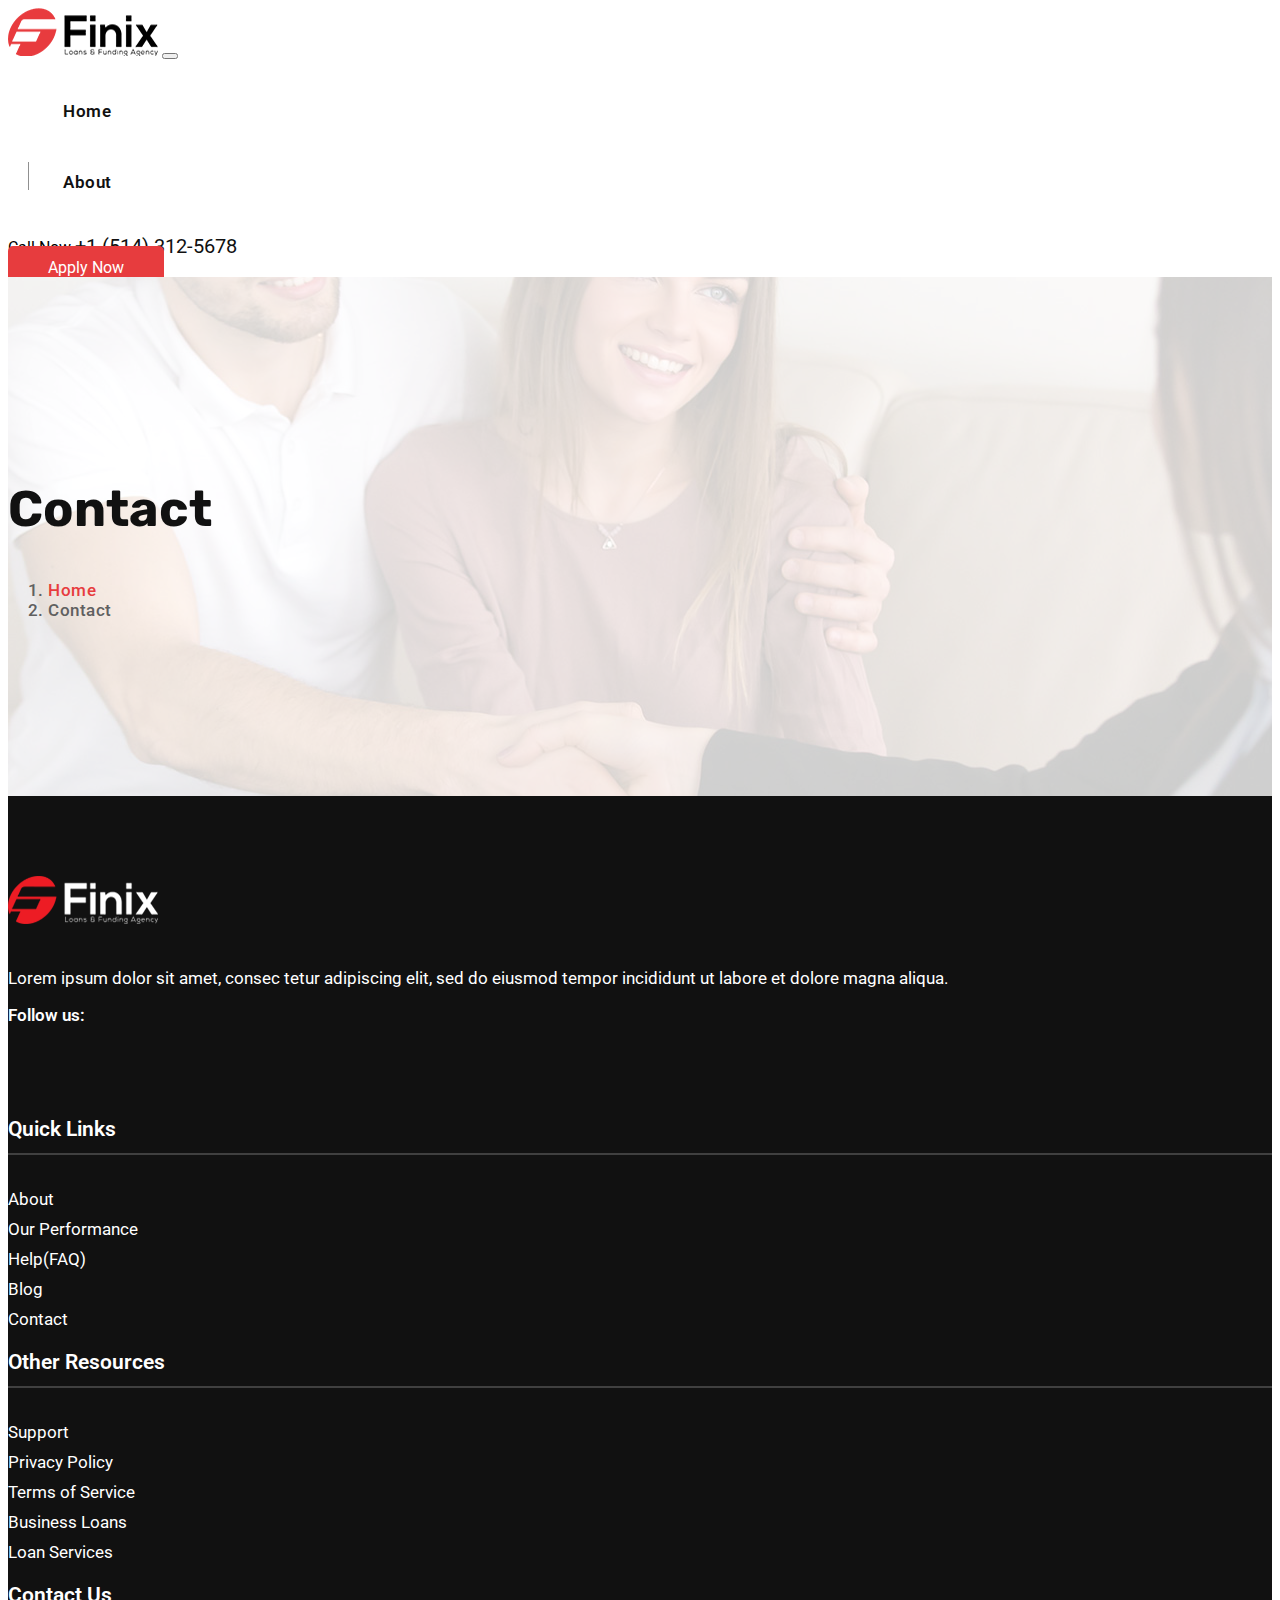
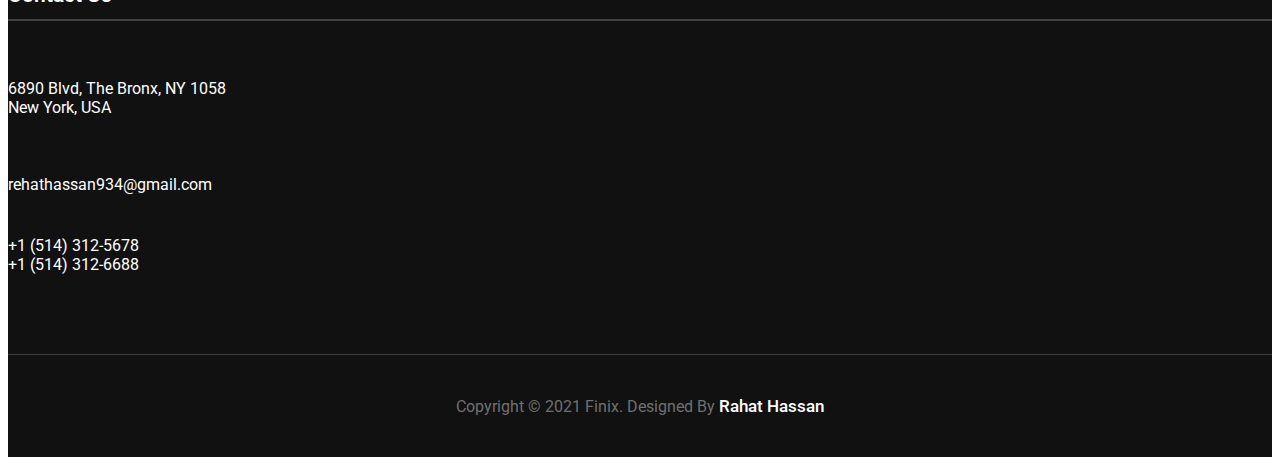
<file: page - Copy.html>
<!doctype html>
<html lang="en">
  <head>
    <!-- Required meta tags -->
    <meta charset="utf-8">
    <meta name="viewport" content="width=device-width, initial-scale=1">

    <!-- google font -->
    <link rel="preconnect" href="https://fonts.gstatic.com">
    <link href="https://fonts.googleapis.com/css2?family=Roboto:wght@100;300;400;500;700;900&family=Rubik:ital,wght@0,300;0,400;0,500;0,600;0,700;0,800;0,900;1,400;1,500;1,600;1,700;1,800&display=swap" rel="stylesheet"> 

    <!-- font awesome cdn -->
    <link rel="stylesheet" href="https://cdnjs.cloudflare.com/ajax/libs/font-awesome/5.15.3/css/all.min.css" integrity="sha512-iBBXm8fW90+nuLcSKlbmrPcLa0OT92xO1BIsZ+ywDWZCvqsWgccV3gFoRBv0z+8dLJgyAHIhR35VZc2oM/gI1w==" crossorigin="anonymous" referrerpolicy="no-referrer" />

    <!-- Bootstrap CSS -->
    <link rel="stylesheet" href="https://stackpath.bootstrapcdn.com/bootstrap/5.0.0-alpha1/css/bootstrap.min.css" integrity="sha384-r4NyP46KrjDleawBgD5tp8Y7UzmLA05oM1iAEQ17CSuDqnUK2+k9luXQOfXJCJ4I" crossorigin="anonymous">

    <link rel="stylesheet" href="day33.css">

    <title>Copy page</title>
  </head>
  <body>
    
    <nav class="navbar navbar-expand-lg navbar-light bg-light main-header sticky-top">
      <div class="container-fluid">
        <a class="navbar-brand" href="day33.html">
          <img src="./img/logo.png" alt="">
        </a>

        <button class="navbar-toggler" type="button" data-toggle="collapse" data-target="#navbarSupportedContent" aria-controls="navbarSupportedContent" aria-expanded="false" aria-label="Toggle navigation">
          <span class="navbar-toggler-icon"></span>
        </button>

        <div class="collapse navbar-collapse header-menu d-flex justify-content-center" id="navbarSupportedContent">
          <ul class="navbar-nav ml-auto top-menu ">
            <li><a href="day33.html">Home</a></li>
            <li><a href="about.html">About</a></li>
            <li><a href="#">Funding</a></li>
            <li><a href="#">Services <span><i class="fas fa-angle-down"></i></span></a>
            <ul class="services-menu">
              <li><a href="#">Services</a></li>
              <li><a href="#">Services Dtails</a></li>
            </ul>
            </li>
            <li><a href="#">News <span><i class="fas fa-angle-down"></i></span></a>
            <ul class="services-menu">
              <li><a href="#">News</a></li>
              <li><a href="#">News Details</a></li>
            </ul>
            </li>
            <li><a href="#">Page <span><i class="fas fa-angle-down"></i></span></a>
            <ul class="drop-menu">
              <li><a href="team.html">Team</a></li>
              <li><a href="#">FAQ</a></li>
              <li><a href="#">Gallery</a></li>
              <li><a href="#">Testimonial</a></li>
              <li><a href="#">Projects</a></li>
              <li><a href="#">Privacy & Policy</a></li>
              <li><a href="#">Sign In</a></li>
              <li><a href="#">Sign Up</a></li>
            </ul>
            </li>
            <li><a href="contact.html">Contact</a></li>
          </ul>
          <div class="header-info d-flex">
            <div class="header-searche">
              <span class="d-block"><i class="fas fa-search"></i></span>
            </div>
            <div class="header-call clearfix">
              <div class="header-call-icon float-left">
                <span><i class="fas fa-phone-volume"></i></span>
              </div>
              <div class="header-call-info">
                <span class="d-block">Call Now</span>
                <a href="tel:+1514312-5678" class="d-block">+1 (514) 312-5678</a>
              </div>
            </div>
            <div class="header-button">
              <a href="#" class="defult-btn mt-1 d-inline-block">Apply Now</a>
            </div>
          </div>
        </div>
      </div>
    </nav>

    <section class="breadcrumb-section">
      <div class="container">
        <div class="row">
          <div class="col-lg-12">
            
            <nav aria-label="breadcrumb" class="text-center breadcrumb-text">
              <h2>Contact</h2>
              <ol class="breadcrumb justify-content-center bg-transparent order">
                <li class="breadcrumb-item"><a href="#">Home</a></li>
                <li class="breadcrumb-item active" aria-current="page">Contact</li>
              </ol>
            </nav>
            
          </div>
        </div>
      </div>
    </section>

    <section class="footer-section">
      <div class="container">
        <div class="row">
          <div class="col-lg-3">
            <div class="fotter-logo">
              <img src="./img/logo2.png" alt="">
              <p>Lorem ipsum dolor sit amet, consec tetur adipiscing elit, sed do eiusmod tempor incididunt ut labore et dolore magna aliqua.</p>
              <div class="footer-menu">
                  <ul class="d-flex">
                    <li><span>Follow us:</span></li>
                    <li><a href="#"><i class="fab fa-twitter"></i></a></li>
                    <li><a href="#"><i class="fab fa-instagram"></i></a></li>
                    <li><a href="#"><i class="fab fa-facebook-f"></i></a></li>
                    <li><a href="#"><i class="fab fa-invision"></i></a></li>
                  </ul>
              </div>
            </div>
            </div>
            <div class="col-lg-3">
              <div class="footer-item">
                <strong>Quick Links</strong>
                <ul>
                  <li>About</li>
                  <li>Our Performance</li>
                  <li>Help(FAQ)</li>
                  <li>Blog</li>
                  <li>Contact</li>
                </ul>
              </div>
            </div>
            <div class="col-lg-3">
              <div class="footer-item">
                <strong>Other Resources</strong>
                <ul>
                  <li>Support</li>
                  <li>Privacy Policy</li>
                  <li>Terms of Service</li>
                  <li>Business Loans</li>
                  <li>Loan Services</li>
                </ul>
              </div>
            </div>
            <div class="col-lg-3">
              <div class="footer-item">
                <strong>Contact Us</strong>
                <div class="footer-contact d-flex">
                  <div class="footer-icon ">
                    <a href="#"><i class="fas fa-map-marker-alt"></i></a>
                  </div>
                  <div class="footer-text">
                    <p>6890 Blvd, The Bronx, NY 1058 <br> New York, USA</p>
                  </div>
                </div>
                <div class="footer-contact d-flex">
                  <div class="footer-icon ">
                    <a href="#"><i class="far fa-envelope"></i></a>
                  </div>
                  <div class="footer-text">
                    <a href="#">rehathassan934@gmail.com</a>
                  </div>
                </div>
                <div class="footer-contact d-flex">
                  <div class="footer-icon ">
                    <a href="#"><i class="fas fa-phone-volume"></i></a>
                  </div>
                  <div class="footer-text">
                    <a href="tel:+1514312-5678">+1 (514) 312-5678</a>
                    <a href="tel:+1514312-6688">+1 (514) 312-6688</a>
                  </div>
                </div>
              </div>
            </div>
            
          </div>
        </div>
      </div>
    </section>

    <section class="footer-bottom">
      <div class="container">
        <div class="col">
          <p>Copyright © 2021 Finix. Designed By <span>Rahat Hassan</span></p>
        </div>
      </div>
    </section>

    <!-- Optional JavaScript -->
    <!-- Popper.js first, then Bootstrap JS -->
    <script src="https://cdn.jsdelivr.net/npm/popper.js@1.16.0/dist/umd/popper.min.js" integrity="sha384-Q6E9RHvbIyZFJoft+2mJbHaEWldlvI9IOYy5n3zV9zzTtmI3UksdQRVvoxMfooAo" crossorigin="anonymous"></script>
    <script src="https://stackpath.bootstrapcdn.com/bootstrap/5.0.0-alpha1/js/bootstrap.min.js" integrity="sha384-oesi62hOLfzrys4LxRF63OJCXdXDipiYWBnvTl9Y9/TRlw5xlKIEHpNyvvDShgf/" crossorigin="anonymous"></script>
  </body>
</html>
</file>
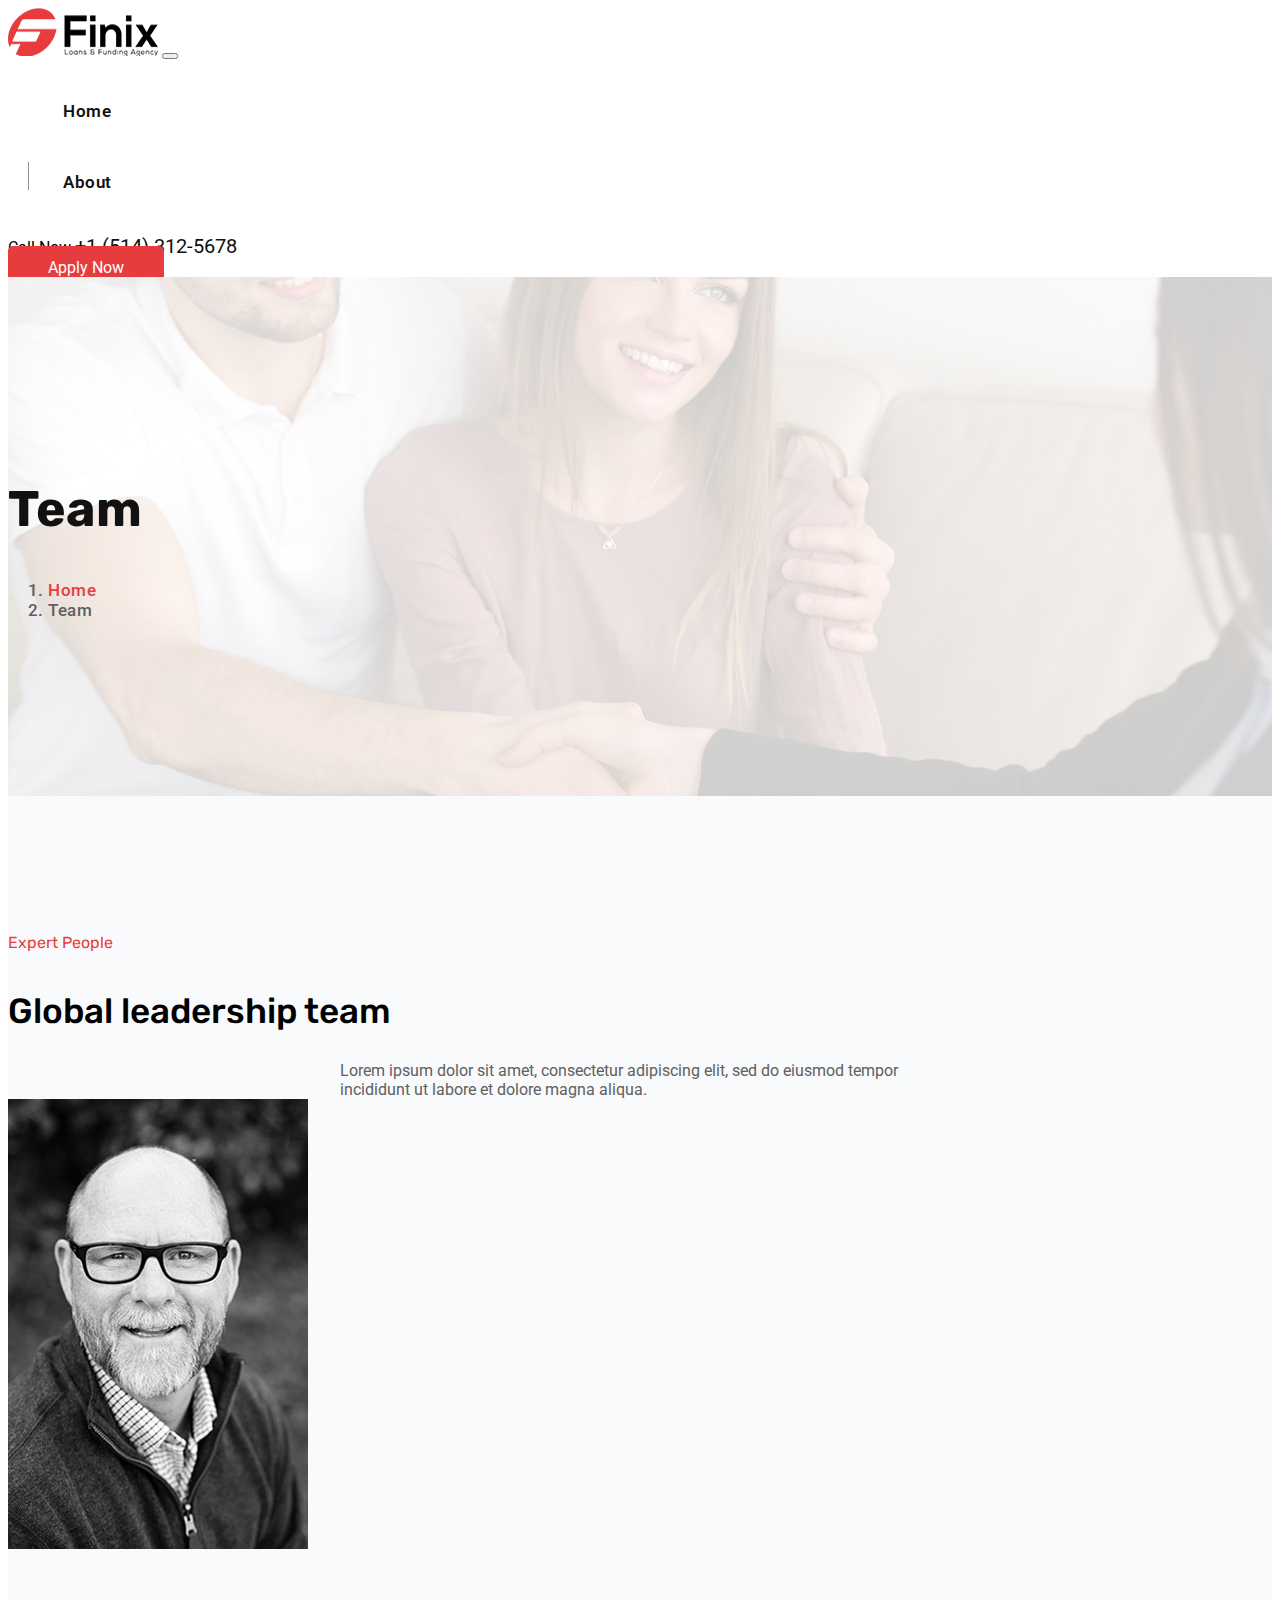
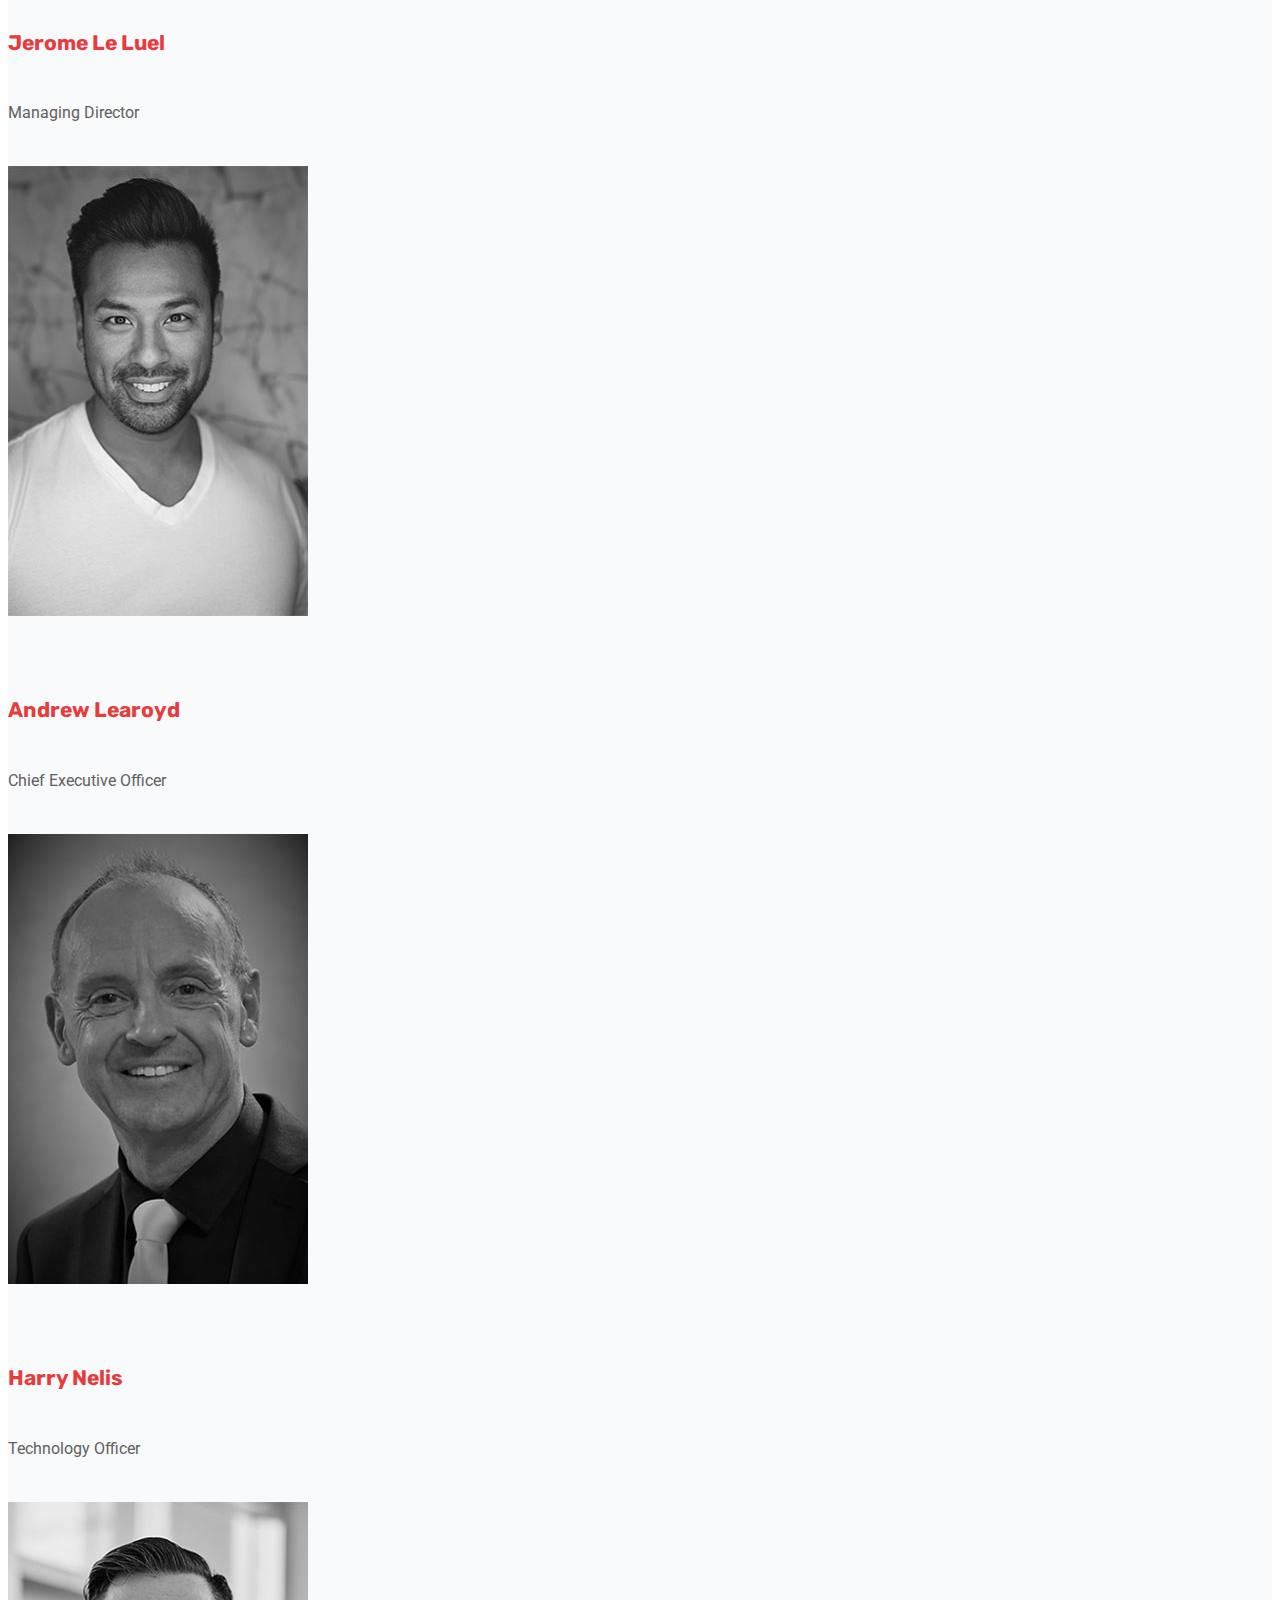
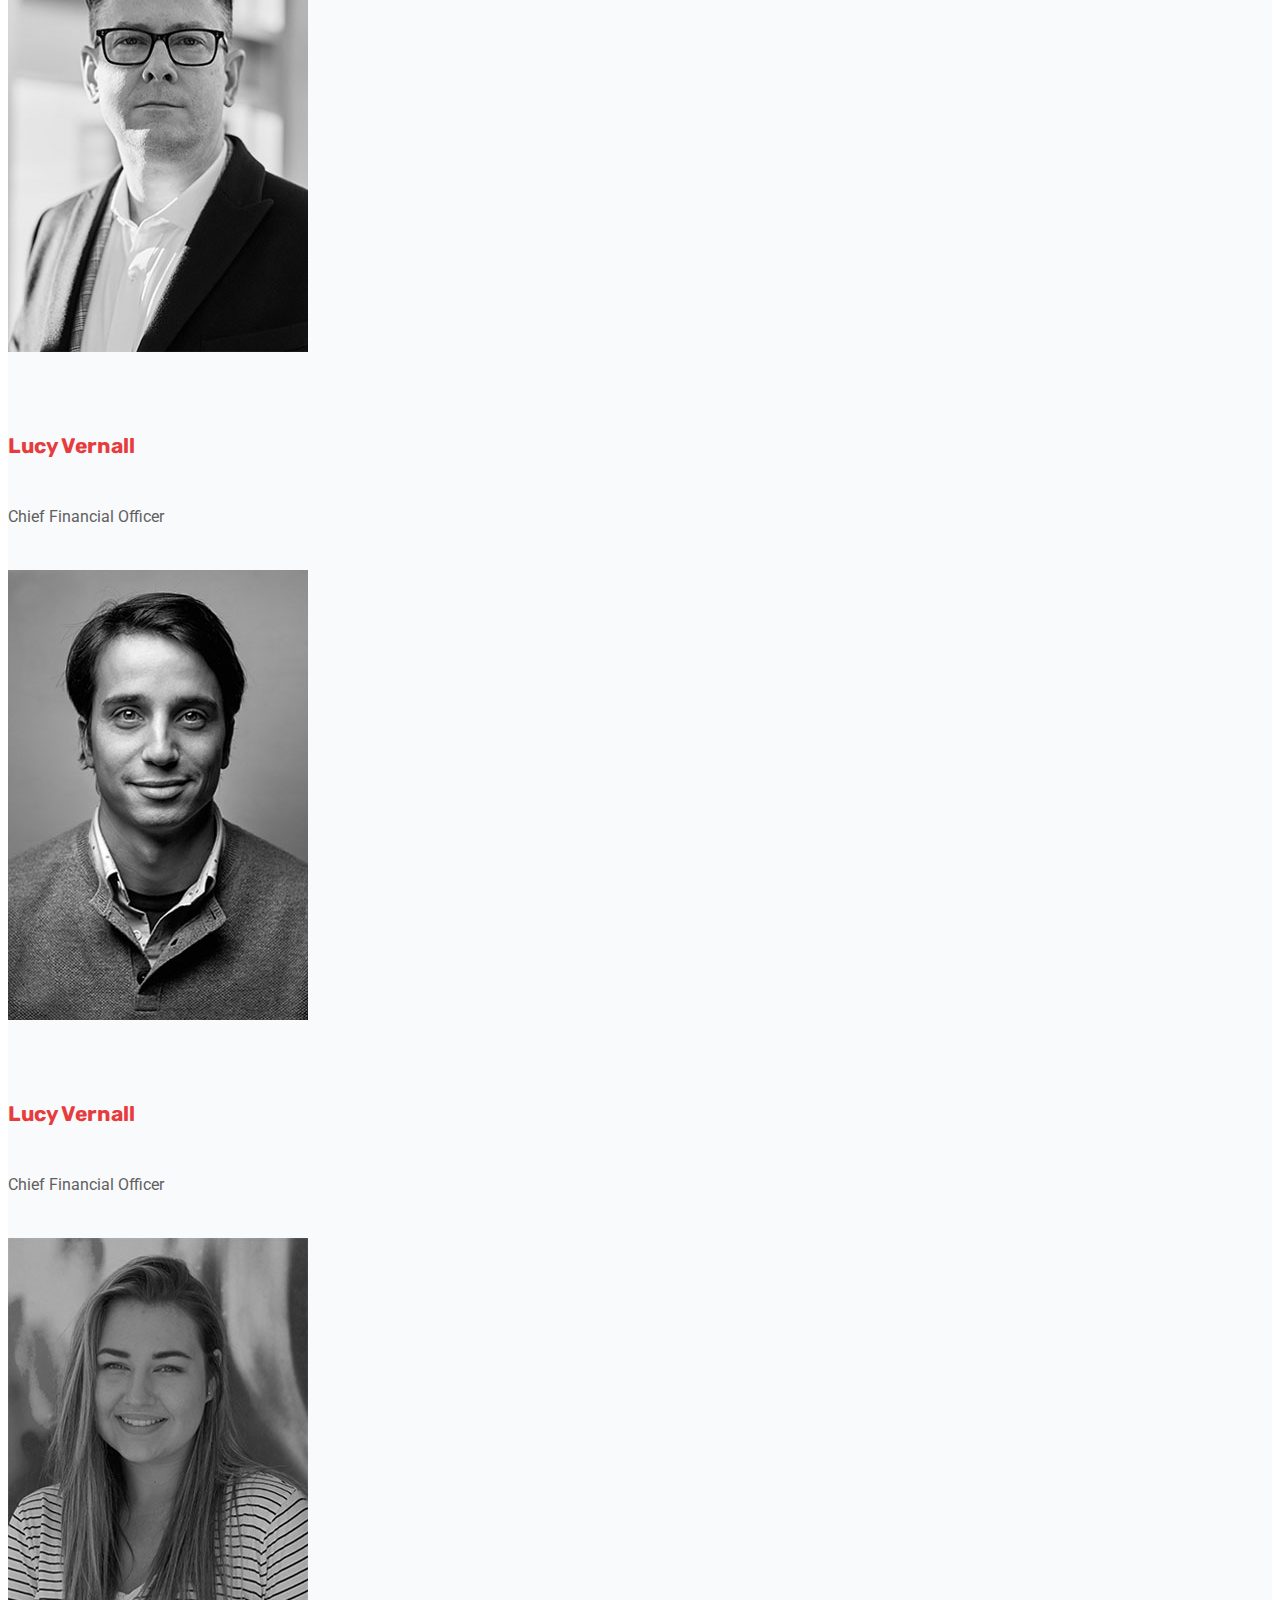
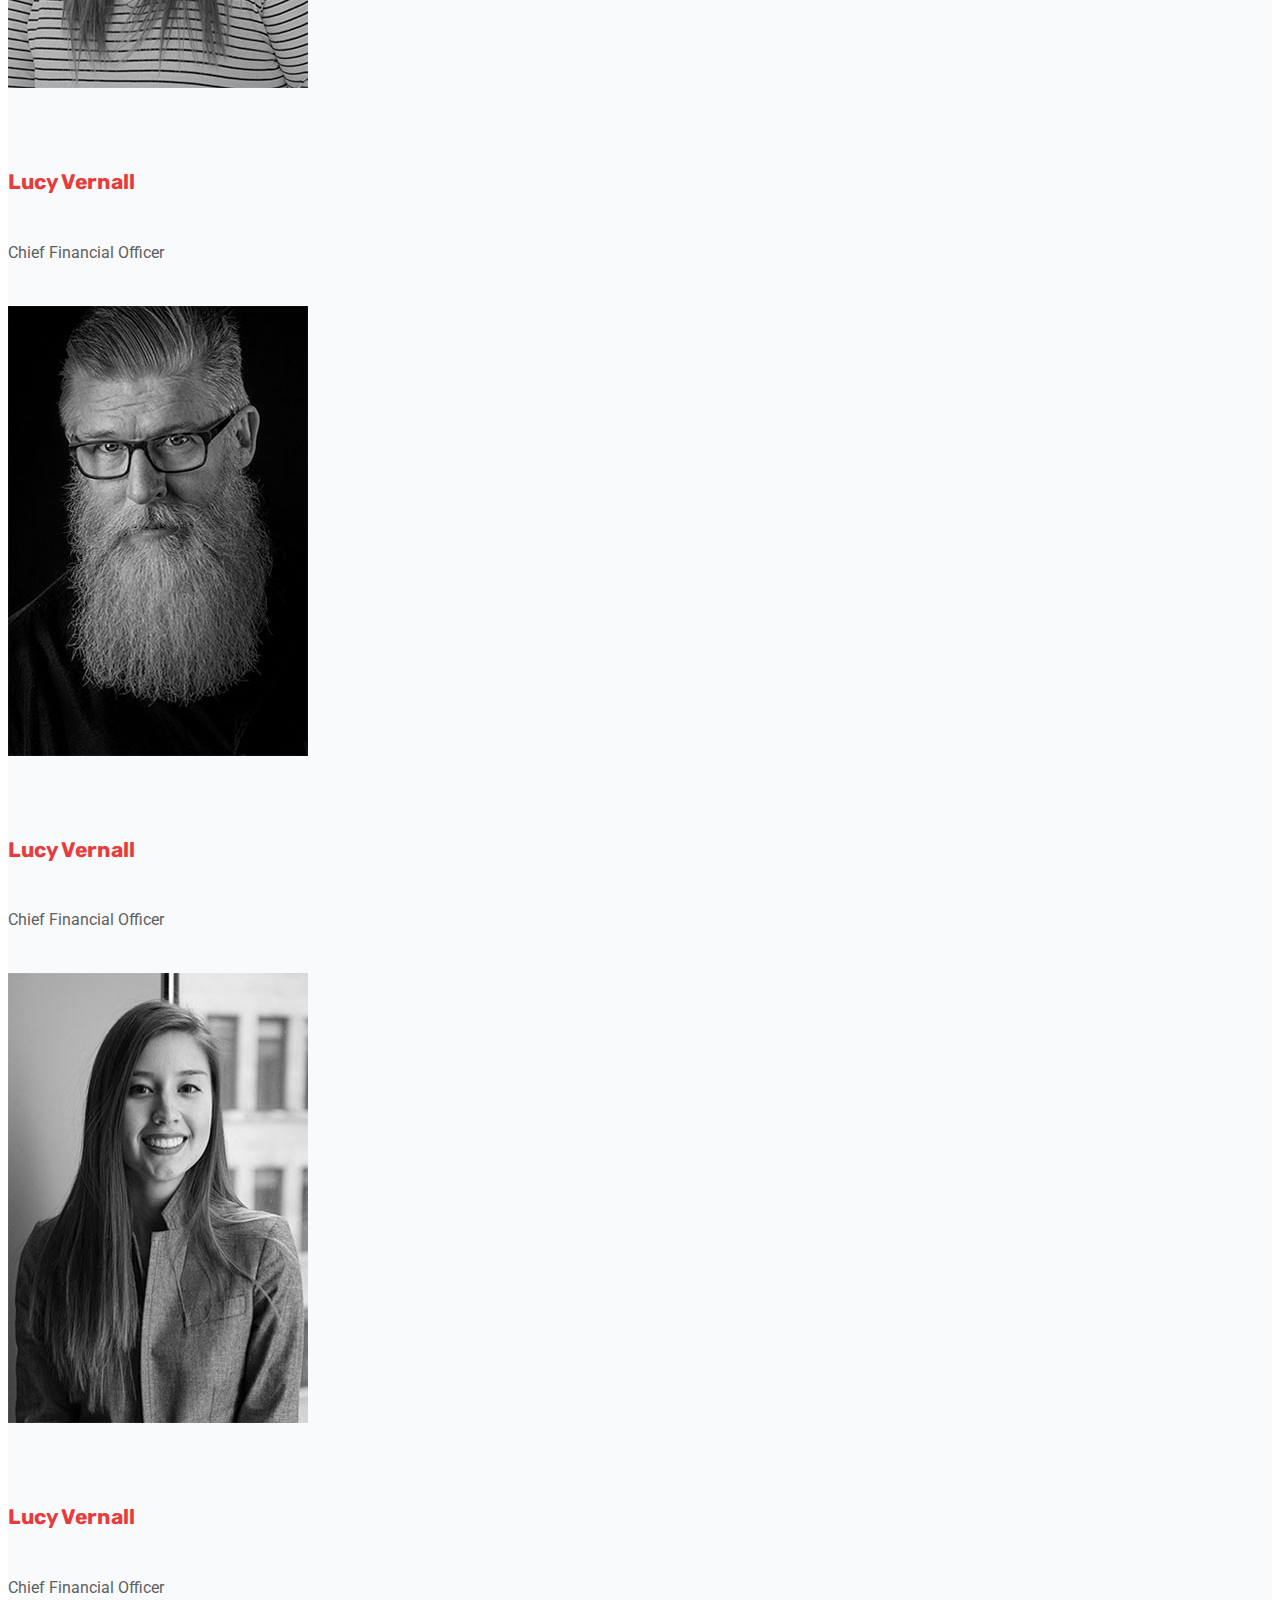
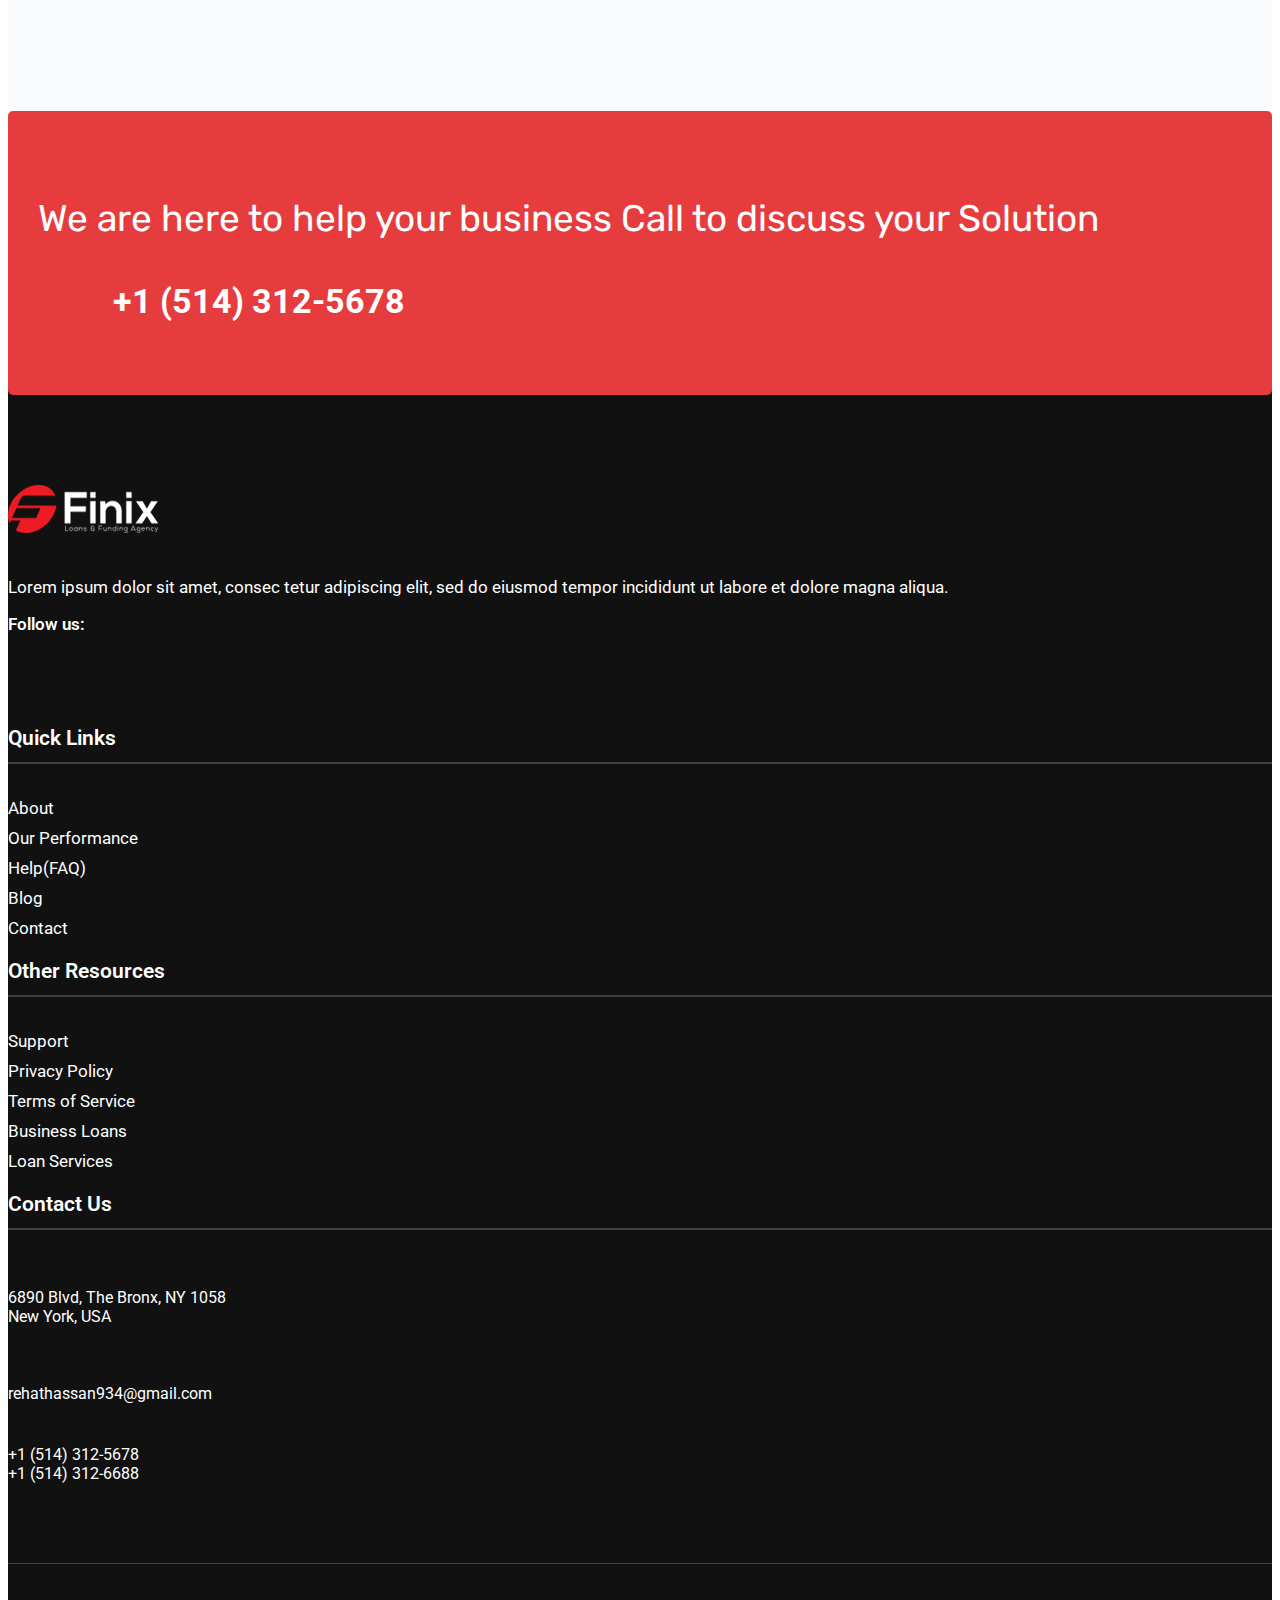
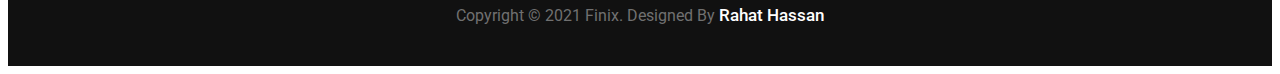
<file: team.html>
<!doctype html>
<html lang="en">
  <head>
    <!-- Required meta tags -->
    <meta charset="utf-8">
    <meta name="viewport" content="width=device-width, initial-scale=1">

    <!-- google font -->
    <link rel="preconnect" href="https://fonts.gstatic.com">
    <link href="https://fonts.googleapis.com/css2?family=Roboto:wght@100;300;400;500;700;900&family=Rubik:ital,wght@0,300;0,400;0,500;0,600;0,700;0,800;0,900;1,400;1,500;1,600;1,700;1,800&display=swap" rel="stylesheet"> 

    <!-- font awesome cdn -->
    <link rel="stylesheet" href="https://cdnjs.cloudflare.com/ajax/libs/font-awesome/5.15.3/css/all.min.css" integrity="sha512-iBBXm8fW90+nuLcSKlbmrPcLa0OT92xO1BIsZ+ywDWZCvqsWgccV3gFoRBv0z+8dLJgyAHIhR35VZc2oM/gI1w==" crossorigin="anonymous" referrerpolicy="no-referrer" />

    <!-- Bootstrap CSS -->
    <link rel="stylesheet" href="https://stackpath.bootstrapcdn.com/bootstrap/5.0.0-alpha1/css/bootstrap.min.css" integrity="sha384-r4NyP46KrjDleawBgD5tp8Y7UzmLA05oM1iAEQ17CSuDqnUK2+k9luXQOfXJCJ4I" crossorigin="anonymous">

    <link rel="stylesheet" href="day33.css">

    <title>Team page</title>
  </head>
  <body>
    
    <nav class="navbar navbar-expand-lg navbar-light bg-light main-header sticky-top">
      <div class="container-fluid">
        <a class="navbar-brand" href="day33.html">
          <img src="./img/logo.png" alt="">
        </a>

        <button class="navbar-toggler" type="button" data-toggle="collapse" data-target="#navbarSupportedContent" aria-controls="navbarSupportedContent" aria-expanded="false" aria-label="Toggle navigation">
          <span class="navbar-toggler-icon"></span>
        </button>

        <div class="collapse navbar-collapse header-menu d-flex justify-content-center" id="navbarSupportedContent">
          <ul class="navbar-nav ml-auto top-menu ">
            <li><a href="day33.html">Home</a></li>
            <li><a href="about.html">About</a></li>
            <li><a href="#">Funding</a></li>
            <li><a href="#">Services <span><i class="fas fa-angle-down"></i></span></a>
            <ul class="services-menu">
              <li><a href="#">Services</a></li>
              <li><a href="#">Services Dtails</a></li>
            </ul>
            </li>
            <li><a href="#">News <span><i class="fas fa-angle-down"></i></span></a>
            <ul class="services-menu">
              <li><a href="#">News</a></li>
              <li><a href="#">News Details</a></li>
            </ul>
            </li>
            <li><a class="home" href="#">Page <span><i class="fas fa-angle-down"></i></span></a>
            <ul class="drop-menu">
              <li><a class="home" href="team.html">Team</a></li>
              <li><a href="#">FAQ</a></li>
              <li><a href="#">Gallery</a></li>
              <li><a href="#">Testimonial</a></li>
              <li><a href="#">Projects</a></li>
              <li><a href="#">Privacy & Policy</a></li>
              <li><a href="#">Sign In</a></li>
              <li><a href="#">Sign Up</a></li>
            </ul>
            </li>
            <li><a href="contact.html">Contact</a></li>
          </ul>
          <div class="header-info d-flex">
            <div class="header-searche">
              <span class="d-block"><i class="fas fa-search"></i></span>
            </div>
            <div class="header-call clearfix">
              <div class="header-call-icon float-left">
                <span><i class="fas fa-phone-volume"></i></span>
              </div>
              <div class="header-call-info">
                <span class="d-block">Call Now</span>
                <a href="tel:+1514312-5678" class="d-block">+1 (514) 312-5678</a>
              </div>
            </div>
            <div class="header-button">
              <a href="#" class="defult-btn mt-1 d-inline-block">Apply Now</a>
            </div>
          </div>
        </div>
      </div>
    </nav>

    

    <section class="breadcrumb-section">
      <div class="container">
        <div class="row">
          <div class="col-lg-12">
            
            <nav aria-label="breadcrumb" class="text-center breadcrumb-text">
              <h2>Team</h2>
              <ol class="breadcrumb justify-content-center bg-transparent order">
                <li class="breadcrumb-item"><a href="#">Home</a></li>
                <li class="breadcrumb-item active" aria-current="page">Team</li>
              </ol>
            </nav>
            
          </div>
        </div>
      </div>
    </section>

    <section class="team-section py bg">
      <div class="container">
        <div class="row">
          <div class="col-lg-12 pb-5">
            <div class="defult-text testimonial-text text-center">
              <h6>Expert People</h6>
              <h2>Global leadership team</h2>
              <p>Lorem ipsum dolor sit amet, consectetur adipiscing elit, sed do eiusmod tempor incididunt ut labore et dolore magna aliqua.</p>
            </div>
          </div>
        </div>
        <div class="row">

          <div class="col-lg-3">
            <div class="team-item">
              <div class="team-img">
                <img src="./img/image1.jfif" alt="">
              </div>
              <div class="team-text">
                <h6>Jerome Le Luel</h6>
                <p>Managing Director</p>
              </div>
              <div class="team-icon">
                <a href="#"><i class="fab fa-twitter"></i></a>
                <a href="#"><i class="fab fa-invision"></i></a>
                <a href="#"><i class="fab fa-facebook-f"></i></a>
                <a href="#"><i class="fab fa-instagram"></i></a>
              </div>
            </div>
          </div>
          <div class="col-lg-3">
            <div class="team-item">
              <div class="team-img">
                <img src="./img/image2.jfif" alt="">
              </div>
              <div class="team-text">
                <h6>Andrew Learoyd</h6>
                <p>Chief Executive Officer</p>
              </div>
              <div class="team-icon">
                <a href="#"><i class="fab fa-twitter"></i></a>
                <a href="#"><i class="fab fa-invision"></i></a>
                <a href="#"><i class="fab fa-facebook-f"></i></a>
                <a href="#"><i class="fab fa-instagram"></i></a>
              </div>
            </div>
          </div>
          <div class="col-lg-3">
            <div class="team-item">
              <div class="team-img">
                <img src="./img/image3.jfif" alt="">
              </div>
              <div class="team-text">
                <h6>Harry Nelis</h6>
                <p>Technology Officer</p>
              </div>
              <div class="team-icon">
                <a href="#"><i class="fab fa-twitter"></i></a>
                <a href="#"><i class="fab fa-invision"></i></a>
                <a href="#"><i class="fab fa-facebook-f"></i></a>
                <a href="#"><i class="fab fa-instagram"></i></a>
              </div>
            </div>
          </div>
          <div class="col-lg-3">
            <div class="team-item">
              <div class="team-img">
                <img src="./img/image4.jfif" alt="">
              </div>
              <div class="team-text">
                <h6>Lucy Vernall</h6>
                <p>Chief Financial Officer</p>
              </div>
              <div class="team-icon">
                <a href="#"><i class="fab fa-twitter"></i></a>
                <a href="#"><i class="fab fa-invision"></i></a>
                <a href="#"><i class="fab fa-facebook-f"></i></a>
                <a href="#"><i class="fab fa-instagram"></i></a>
              </div>
            </div>
          </div>
          <div class="col-lg-3">
            <div class="team-item">
              <div class="team-img">
                <img src="./img/image5.jpg" alt="">
              </div>
              <div class="team-text">
                <h6>Lucy Vernall</h6>
                <p>Chief Financial Officer</p>
              </div>
              <div class="team-icon">
                <a href="#"><i class="fab fa-twitter"></i></a>
                <a href="#"><i class="fab fa-invision"></i></a>
                <a href="#"><i class="fab fa-facebook-f"></i></a>
                <a href="#"><i class="fab fa-instagram"></i></a>
              </div>
            </div>
          </div>
          <div class="col-lg-3">
            <div class="team-item">
              <div class="team-img">
                <img src="./img/image6.jpg" alt="">
              </div>
              <div class="team-text">
                <h6>Lucy Vernall</h6>
                <p>Chief Financial Officer</p>
              </div>
              <div class="team-icon">
                <a href="#"><i class="fab fa-twitter"></i></a>
                <a href="#"><i class="fab fa-invision"></i></a>
                <a href="#"><i class="fab fa-facebook-f"></i></a>
                <a href="#"><i class="fab fa-instagram"></i></a>
              </div>
            </div>
          </div>
          <div class="col-lg-3">
            <div class="team-item">
              <div class="team-img">
                <img src="./img/image7.jpg" alt="">
              </div>
              <div class="team-text">
                <h6>Lucy Vernall</h6>
                <p>Chief Financial Officer</p>
              </div>
              <div class="team-icon">
                <a href="#"><i class="fab fa-twitter"></i></a>
                <a href="#"><i class="fab fa-invision"></i></a>
                <a href="#"><i class="fab fa-facebook-f"></i></a>
                <a href="#"><i class="fab fa-instagram"></i></a>
              </div>
            </div>
          </div>
          <div class="col-lg-3">
            <div class="team-item">
              <div class="team-img">
                <img src="./img/image8.jpg" alt="">
              </div>
              <div class="team-text">
                <h6>Lucy Vernall</h6>
                <p>Chief Financial Officer</p>
              </div>
              <div class="team-icon">
                <a href="#"><i class="fab fa-twitter"></i></a>
                <a href="#"><i class="fab fa-invision"></i></a>
                <a href="#"><i class="fab fa-facebook-f"></i></a>
                <a href="#"><i class="fab fa-instagram"></i></a>
              </div>
            </div>
          </div>

        </div>
      </div>
    </section>
    

    <section class="footer-section t-mt">
      <div class="container">


        <section class="funding-bottom team-bottom ">
          <div class="container">
            <div class="fb-width">
              <div class="row">
                <div class="col-lg-7">
                  <h1>We are here to help your business Call to discuss your Solution</h1>
                </div>
                <div class="col-lg-5">
                  <div class="fb-icon">
                    <i class="fas fa-phone-volume"></i>
                    <a href="tel:+1514312-5678">+1 (514) 312-5678</a>
                  </div>
                </div>
            </div>
            </div>
          </div>
        </section>


        <div class="row">
          <div class="col-lg-3">
            <div class="fotter-logo">
              <img src="./img/logo2.png" alt="">
              <p>Lorem ipsum dolor sit amet, consec tetur adipiscing elit, sed do eiusmod tempor incididunt ut labore et dolore magna aliqua.</p>
              <div class="footer-menu">
                  <ul class="d-flex">
                    <li><span>Follow us:</span></li>
                    <li><a href="#"><i class="fab fa-twitter"></i></a></li>
                    <li><a href="#"><i class="fab fa-instagram"></i></a></li>
                    <li><a href="#"><i class="fab fa-facebook-f"></i></a></li>
                    <li><a href="#"><i class="fab fa-invision"></i></a></li>
                  </ul>
              </div>
            </div>
            </div>
            <div class="col-lg-3">
              <div class="footer-item">
                <strong>Quick Links</strong>
                <ul>
                  <li>About</li>
                  <li>Our Performance</li>
                  <li>Help(FAQ)</li>
                  <li>Blog</li>
                  <li>Contact</li>
                </ul>
              </div>
            </div>
            <div class="col-lg-3">
              <div class="footer-item">
                <strong>Other Resources</strong>
                <ul>
                  <li>Support</li>
                  <li>Privacy Policy</li>
                  <li>Terms of Service</li>
                  <li>Business Loans</li>
                  <li>Loan Services</li>
                </ul>
              </div>
            </div>
            <div class="col-lg-3">
              <div class="footer-item">
                <strong>Contact Us</strong>
                <div class="footer-contact d-flex">
                  <div class="footer-icon ">
                    <a href="#"><i class="fas fa-map-marker-alt"></i></a>
                  </div>
                  <div class="footer-text">
                    <p>6890 Blvd, The Bronx, NY 1058 <br> New York, USA</p>
                  </div>
                </div>
                <div class="footer-contact d-flex">
                  <div class="footer-icon ">
                    <a href="#"><i class="far fa-envelope"></i></a>
                  </div>
                  <div class="footer-text">
                    <a href="#">rehathassan934@gmail.com</a>
                  </div>
                </div>
                <div class="footer-contact d-flex">
                  <div class="footer-icon ">
                    <a href="#"><i class="fas fa-phone-volume"></i></a>
                  </div>
                  <div class="footer-text">
                    <a href="tel:+1514312-5678">+1 (514) 312-5678</a>
                    <a href="tel:+1514312-6688">+1 (514) 312-6688</a>
                  </div>
                </div>
              </div>
            </div>
            
          </div>
        </div>
      </div>
    </section>

    <section class="footer-bottom">
      <div class="container">
        <div class="col">
          <p>Copyright © 2021 Finix. Designed By <span>Rahat Hassan</span></p>
        </div>
      </div>
    </section>

    <!-- Optional JavaScript -->
    <!-- Popper.js first, then Bootstrap JS -->
    <script src="https://cdn.jsdelivr.net/npm/popper.js@1.16.0/dist/umd/popper.min.js" integrity="sha384-Q6E9RHvbIyZFJoft+2mJbHaEWldlvI9IOYy5n3zV9zzTtmI3UksdQRVvoxMfooAo" crossorigin="anonymous"></script>
    <script src="https://stackpath.bootstrapcdn.com/bootstrap/5.0.0-alpha1/js/bootstrap.min.js" integrity="sha384-oesi62hOLfzrys4LxRF63OJCXdXDipiYWBnvTl9Y9/TRlw5xlKIEHpNyvvDShgf/" crossorigin="anonymous"></script>
  </body>
</html>
</file>
<file: day33.css>
body,span,p strong a{
    font-family: 'Roboto', sans-serif;
}
h1,h2,h3,h4,h5,h6{
    font-family: 'Rubik', sans-serif;
}
a{
    text-decoration: none;
}
ul{
    list-style: none;
}




.defult-btn {
    background: #e73c3e !important;
    border: none;
    padding: 12px 40px;
    position: relative;
    text-decoration: none;
    color: #fff !important;
    border-radius: 5px;
    z-index: 9;
}
.defult-btn::after{
    content: "";
    position: absolute;
    top: 0;
    left: 0;
    background: #000;
    height: 100%;
    width: 0;
    z-index: -1;
    border-radius: 5px;
    transition: .4s;
    
}
.defult-btn:hover::after{
    width: 100%;
}

/* Begain css style */


.main-header .container-fluid{
    max-width: 1480px;
    margin: auto;
    padding: 0px;
}

.header-menu ul {
    height: 70px;
    line-height: 70px;
}
.header-menu ul li{
    position: relative;
}
.header-menu ul li a {
    color: #111;
    padding: 0px 15px;
    letter-spacing: 0.5px;
    font-size: 17px;
    font-weight: 600;
}
.header-menu ul li a span {
    font-size: 13px;
    display: inline-block;
}
.header-menu ul li ul {
    position: absolute;
    top: 140%;
    left: 0;
    width: 250px;
    background: #fafafa;
    height: 455px;
    line-height: 53px;
    box-shadow: 0px 0px 15px 0px rgba(0, 0, 0, 0.1);
    padding: 10px;
    opacity: 0;
    visibility: hidden;
    transition: all .3s ease-out;
}
.header-menu ul li ul li a{
    transition: .3s;
}
.header-menu ul li ul li a:hover{
    letter-spacing: 1px;
}
.header-menu ul li:hover > a{
    color: #e73c3e;
}

.header-menu ul li:hover ul{
    opacity: 1;
    visibility: visible;
    top: 100%;
}
.home{
    color: #e73c3e !important;
}
.services-menu{
    height: 135px !important;
    line-height: 50px !important;
    width: 240px !important;
    
}



.header-call-icon span {
    height: 40px;
    display: inline-block;
    line-height: 50px;
    font-size: 37px;
    margin-right: 13px;
    color: #e73c3e;
}
.header-call-info {
    width: 240px;
}
.header-searche {
    width: 65px;
    margin-left: 20px;
}
.header-searche span {
    font-size: 24px;
    border-right: 1px solid #909090;
    margin-right: 24px;
    margin-top: 7px;
}
.header-call-info a {
    color: #111;
    font-size: 20px;
}

/* slider section */

.slider-section .container-fluid{
    max-width: 1480px;
    margin: auto;
}
.slider-section{
    background: url(./img/main-banner2.jpg) no-repeat top center;
    background-size: cover;
    background-attachment: fixed;
}
.slider-content{
    height: 90vh;
    display: flex;
    align-items: center;
    position: relative;
}
.defult-text h6 {
    color: #e73c3e;
    font-size: 20px;
    font-weight: 400;
}
.defult-text h1 {
    font-size: 65px;
    margin-top: 20px;
    font-weight: 400;
}
.defult-text p {
    font-size: 20px;
    color: #606060;
    margin-top: 20px;
    margin-bottom: 40px;
}
.slider-menu{
    position: absolute;
    bottom: 40px;
    left: 0;
}
.slider-menu ul{
    list-style: none;
    padding-left: 0px;
}
.slider-menu ul li span {
    font-size: 18px;
    margin-right: 60px;
    position: relative;
}
.slider-menu ul li span::after {
    content: "";
    top: 11px;
    right: -50px;
    height: 1px;
    width: 41px;
    background: #000;
    position: absolute;
}

.slider-menu ul li a {
    color: #111;
    padding: 0px 15px;
    font-size: 17px;
    transition: .5s;
}
.slider-menu ul li a:hover{
    color: #e73c3e;
}

/* logo section */

.logo-section {
    padding: 80px 0px;
    border-bottom: 1px solid #ddd;
}
.logo-section img {
    padding: 10px 33px;
    text-align: center;
}

/* about section */
.about-image{
    position: relative;
}

.py {
    padding: 100px 0px;
}

.about-img-inner{
    position: absolute;
    right: 100px;
    bottom: 0;
    height: 200px;
    width: 200px;
    background: url(./img/shape.png) no-repeat center;
    background-size: contain;
    text-align: center;
    display: flex;
    align-items: center;
    justify-content: center;
}
.about-img-inner h1 {
    font-size: 65px;
    font-weight: 500;
    color: #e73c3e;
    margin-top: 40px;
}
.about-img-inner h6 {
    font-size: 15px;
    font-weight: 500;
    color: #333;
}
img{
    max-width: 100%;
}
.about-text h2 {
    font-size: 37px;
    font-weight: 400;
}
.about-text p {
    font-size: 18px;
}
.about-text strong {
    color: #606060;
    font-size: 18px;
    margin-bottom: 22px;
    display: inline-block;
}
.about-text ul {
    padding-left: 0px;
}
.about-text ul li {
    font-size: 16px;
    padding: 6px 0px;
    color: #606060;
}
.about-text ul li span {
    display: inline-block;
    margin-right: 8px;
    font-size: 20px;
    color: #e73c3e;
}
.about-text a {
    margin-top: 10px;
    display: inline-block;
}
/* choose section */

.bg{
    background: #f9fafb;
}
.choose-text h6 {
    font-size: 16px;
}
.choose-text{
    position: relative;
}

.choose-text a {
    width: 80px;
    height: 80px;
    display: inline-block;
    background: #fff;
    line-height: 80px;
    text-align: center;
    color: #e73c3e;
    font-size: 55px;
    border-radius: 50%;
    position: absolute;
    right: 240px;
    bottom: 65px;
    
}
.choose-text a::before {
    content: "";
    position: absolute;
    top: 0;
    left: 0;
    width: 80px;
    height: 80px;
    background: #e73c3e;
    border-radius: 50%;
    animation: btn-animation 1.6s ease-out infinite;
}


@keyframes btn-animation{
    0%,30%{
        transform: scale(0);
        opacity: 1.2;
    }
    50%{
        transform: scale(1.4);
        opacity: .7;
    }
    100%{
        transform: scale(2);
        opacity: .0;
    }
}

.featurs-items {
    background: #fff;
    padding: 30px;
    position: relative;
    overflow: hidden;
    transition: .4s;
}
.featurs-items::before {
    content: "";
    position: absolute;
    top: -401px;
    left: 0;
    right: 0;
    bottom: 0;
    width: 98%;
    height: 80%;
    background: #fdebeb;
    border-radius: 50%;
    margin: auto;
}
.featurs-items:hover .ft-icon {
    color: #fff;
    background: #e73c3e;
}
.featurs-items:hover .ft-icon i{
    color: #fff;
    
}
.featurs-items:hover{
    transform: translateY(-10px);
}
.ft-icon {
    height: 80px;
    width: 80px;
    line-height: 97px;
    text-align: center;
    background: #fff;
    border-radius: 50%;
    margin: auto;
    position: relative;
    transition: .3s;
}
.ft-icon i {
    color: #e73c3e;
    font-size: 40px;
    transition: .3s;
}

.featur-item h4 {
    font-size: 27px;
    margin-top: 18px;
}
.featur-item p {
    color: #606060;
    line-height: 28px;
    margin-top: 19px;
}
.mt {
    margin-top: -14px;
}
.py
/* funding text */

/* .funding-section{
    padding: 100px;
} */
.funding-text {
    width: 610px;
    margin: auto;
}
.funding-text h6 {
    font-size: 17px;
}
.funding-text h2 {
    font-size: 35px;
}
.funding-text p {
    font-size: 16px;
}
.funding-form {
    background: #fdebeb;
    padding: 36px;
    margin-top: 30px;
}
.funding-form .defult-text h6{
    font-size: 19px;
    color: #606060;
    margin-top: 20px;
    margin-bottom: 40px;
}
.funding-form .defult-text h2 {
    margin-top: -25px;
    margin-bottom: 40px;
    font-weight: 500;
}
.form-group {
    padding: 7px 0px;
}
.form-group label {
    color: #606060;
    font-size: 1em;
    margin-bottom: 4px;
}
.form-group input {
    padding: 12px 20px;
    border: none;
}
.form-select {
    border: none;
    height: 48px;
}
 option{
    border: none;
}

.funding-text p {
    margin-top: 14px;
    font-size: 17px;
}

.funding-menu-left {
    margin-top: 60px;
}
.funding-menu-left h2 {
    font-size: 40px;
    font-weight: 400;
    line-height: 55px;
    margin-bottom: 25px;
}


.funding-menu ul{
    position: relative;
}
.funding-menu ul::before {
    content: "";
    position: absolute;
    top: 10px;
    left: 0;
    width: 1px;
    height: calc(100% - 100px);
    background: #e73c3e;
    margin-left: 21px;
    
}
.funding-menu ul li {
    padding: 9px 0px;
    position: relative;
    margin-left: 40px;
}

.funding-menu ul li::before {

    content: attr(data-counter);
    position: absolute;
    top: 0px;
    left: -75px;
    color: #e73c3e;
    width: 50px;
    height: 50px;
    line-height: 50px;
    background: #fff;
    border: 1px solid #e73c3e;
    border-radius: 50%;
    text-align: center;

}
.funding-menu ul li strong {
    font-size: 24px;
    font-weight: 500;
    margin-bottom: 9px;
    display: inline-block;
}
.funding-menu ul li p {
    color: #808080;
    font-size: 17px;
}


/* funding-bottom */

.fb-width {
    background: #e73c3e;
    padding: 60px 30px;
    border-radius: 5px;
}
.fb-width h1 {
    color: #fff;
    font-size: 37px;
    font-weight: 400;
    border-right: 1px solid #f39e9f;
    margin-right: -40px;
}
.fb-icon {
    margin-left: 50px;
}
.fb-icon i {
	font-size: 40px;
	background: #fff;
	width: 70px;
	height: 70px;
	line-height: 70px;
	text-align: center;
	border-radius: 50%;
	color: #e73c3e;
	margin-right: 25px;
    margin-top: 10px;
}
.fb-icon a {
	color: #fff;
	font-size: 34px;
	font-weight: 700;
	font-family: 'Roboto', sans-serif;
}

/* company value */


.company-values h3 {
    font-size: 38px;
    margin-bottom: 40px;
}

.values-icon a {
    color: #e73c3e;
    font-size: 43px;
    margin-right: 65px;
}

.values-text h4 {
    margin-bottom: 20px;
    font-size: 25px;
}
.values-text p {
    font-size: 17px;
    color: #606060;
}

/* services */


.services-text p {
    font-size: 17px;
    width: 591px;
    margin: auto;
    padding-top: 10px;
}
.services-text h6 {
    font-size: 16px;
}
.services-text h2 {
    font-size: 35px;
    margin-top: 18px;
}
.tab-content-img img {
    width: 100%;
    border-radius: 10px;
}

/* tab */

.tab-menu {
    padding: 50px 0px;
    border-bottom: 1px solid #ddd;
}
.tab-menu i {
    color: #606060;
    font-size: 32px;
    width: 65px;
    height: 65px;
    line-height: 65px;
    text-align: center;
    background: #fff;
    border-radius: 50%;
    box-shadow: 0 2px 28px 0 rgba(0, 0, 0, 0.09);
    margin-left: 28px;
    
}
.tab-menu li a.active i{
    
    color: #e73c3e;
}
.tab-menu li a.active {
    position: relative;
}
.tab-menu li a.active::after {
    content: "";
    position: absolute;
    top: 174px;
    left: 0;
    width: 202px;
    height: 1px;
    background: #e73c3e;
    
    transition: .3s;
}
.tab-menu strong {
    color: #111;
    font-size: 22px;
    font-weight: 800;
    margin-top: 10px;
}
.tab-menu li {
    padding: 0px 20px;
}

.tab-right {
    padding: 40px 0px;
}


.tab-defult-text h4 {
    color: #111;
    font-size: 25px;
    font-weight: 500;
}
.tab-defult-text p {
    color: #606060;
    font-size: 17px;
    margin-top: 13px;
}

.tab-content-menu h4 {
    color: #111;
    font-size: 25px;
    font-weight: 500;
    margin-top: 20px;
}
.tab-content-menu ul {
    padding-left: 0px;
}
.tab-content-menu ul li {
    color: #606060;
    font-size: 16px;
    padding: 5px 0px;
}

.tab-content-menu ul li i {
    display: inline-block;
    color: #e73c3e;
    font-size: 10px;
    margin-right: 9px;
}

/* testimonial  */

.testimonial-text h6 {
    font-size: 16px;
}
.testimonial-text h2 {
    font-size: 35px;
    font-weight: 500;
}
.testimonial-text p {
    font-size: 16px;
    width: 600px;
    margin: auto;
}


.testimonial-item p {
    font-size: 23px;
}
.testimonial-item h6 {
    color: #e73c3e;
    
}
.testimonial-item span {
    color: #606060;
}
.testimonial-content-img{
    position: relative;
}
.testimonial-content-img span {
    position: absolute;
    bottom: 50px;
    left: 68px;
    width: 90px;
    height: 90px;
    line-height: 90px;
    background: #fff;
    text-align: center;
    color: #e73c3e;
    font-size: 40px;
    border-radius: 50%;
    transition: .4s;
}
.testimonial-content-img span:hover{
    background: #e73c3e;
    color: #fff;
}

/*  team section */


.team-text {
    padding: 28px 0px;
}
.team-text h6 {
    color: #e73c3e;
    font-size: 21px;
}
.team-text p {
    color: #606060;
    font-size: 16px;
}

.team-icon {
    width: 310px;
    margin: auto;
    display: inline-block;
    padding-left: 65px;
}
.team-icon a {
    width: 35px;
    height: 35px;
    line-height: 35px;
    display: inline-block;
    background: #fff;
    border-radius: 50%;
    text-align: center;
    margin: 0px 3px;
    transition: .4s;
}

.team-icon a i {
    color: #333;
    font-size: 17px;
    padding: 9px 0px;
    display: inline-block;
    transition: .4s;
}
.team-icon a:hover{
    background: #e73c3e;
}
.team-icon a:hover i{
    color: #fff !important;
}
.team-item{
    position: relative;
}
.team-icon {
    position: absolute;
    bottom: 140px;
    left: 0;
    opacity: 0;
    visibility: hidden;
    transition: all .4s ease-in-out;
}

.team-item:hover .team-icon{
    opacity: 1;
    visibility: visible;
    bottom: 155px;
}

/* success story */

.success-text h6 {
    color: #e73c3e;
    font-size: 17px;
    font-weight: 400;
    letter-spacing: .6px;
    margin-bottom: 18px;
}
.success-text h2 {
    font-size: 28px;
    font-weight: 500;
    display: inline-block;
    transition: .4s;
}
.success-text a {
    color: #111;
    font-size: 17px;
    font-weight: 500;
    transition: .4s;
}
.seccess-item:hover .success-text a {
    color: #e73c3e;
    letter-spacing: .9px;
}
.success-text h2:hover{
    color: #e73c3e;
}

/* footer section */

.footer-section {
    background: #111;
    padding-top: 80px;
    padding-bottom: 80px;
    border-bottom: 1px solid #404040;
}

.fotter-logo p{
    color: #fff;
    padding-top: 23px;
    font-size: 17px;
}
.footer-menu {
    color: #fff;
}
.footer-menu ul {
    padding-left: 0px;
}

.footer-menu ul li span {
    font-size: 17px;
    margin-right: 10px;
    font-weight: 600;
}
.footer-menu ul li a {
    color: #fff;
    padding: 0px 6px;
}
.footer-menu ul li a i{
    transition: .4s;
}
.footer-menu ul li a i:hover{
    color: #e73c3e;
}


.footer-item {
    color: #fff;
}
.footer-item strong {
    font-size: 21px;
    font-weight: 600;
    border-bottom: 2px solid #404040;
    padding-bottom: 12px;
    display: block;
    
}
.footer-item ul {
    padding-left: 0px;
    padding-top: 13px;
    
}
.footer-item ul li {
    font-size: 17px;
    padding: 5px 0px;
    transition: .4s;
}
.footer-item ul li:hover{
    letter-spacing: 1px;
    color: #e73c3e;
}
.footer-contact {
    padding-top: 15px;
}

.footer-icon a {
    color: #fff;
    font-size: 23px;
    margin-right: 17px;
}

.footer-text a {
    color: #fff;
    display: block;
    transition: .4s;
}
.footer-text a:hover{
    color: #e73c3e;
}

/* footer bottom */

.footer-bottom {
    background: #111;
    text-align: center;
    padding: 25px 0px;
}
.footer-bottom p {
    color: #707070;
    font-size: 16px;
}
.footer-bottom p span {
    color: #fff;
    font-size: 17px;
    font-weight: 500;
    transition: .4s;
}
.footer-bottom p span:hover{
    color: #e73c3e;
}


/* page css */


.breadcrumb-section {
    padding: 160px 0px;
    background-image: url(./img/bg.jpg);
    background-repeat: no-repeat;
    background-attachment: fixed;
    background-position: center 15%;
    position: relative;
    z-index: 9;
}
.breadcrumb-section::after{
    content: "";
    position: absolute;
    top: 0;
    left: 0;
    width: 100%;
    height: 100%;
    background: rgba(255, 255, 255, 0.8);
    z-index: -1;
}

.breadcrumb-text h2 {
    color: #111;
    font-size: 50px;
}
.breadcrumb-text h2 {
    color: #111;
    font-size: 50px;
}
.breadcrumb-text .order li a{
    font-size: 17px;
    color: #e73c3e;
    font-weight: 500;
    letter-spacing: .5px;
}
.breadcrumb-text .order li {
    color: #606060;
    font-size: 17px;
    font-weight: 500;
    letter-spacing: .5px;
}

/* contact form */


.contact-text {
    padding: 0px 377px;
    margin: auto;
}
.contact-text p {
    color: #e73c3e;
    margin-bottom: 15px;
}

.contact-form-left h3 {
    font-size: 25px;
    margin-bottom: 20px;
}

.form-group input {
    border: 1px solid #ddd;
    padding: 15px 17px;
    border-radius: 0px;
}
.form-group input:focus{
    border: 1px solid #ddd;
}

.contact-form-right{
    color: #111;
}
.contact-form-right strong{
    border-bottom: none;
}

.contact-form-item a{
    color: #606060;
}
.contact-form-item h4 {
    color: #111;
    font-size: 20px;
    margin-bottom: 20px;
}
.contact-form-icon a {
    color: #e73c3e;
    font-size: 28px;
}
.working {
    width: 320px;
}
.working p {
    color: #606060;
    margin-bottom: 5px;
}
.working-hour h4 {
    margin-bottom: 8px;
}



/* team page */

.team-bottom {
    margin-top: -210px;
    margin-bottom: 90px;
}
.t-mt {
    margin-top: 100px;
}

/* about page */

.about-page-img{
    position: relative;
}
.about-after-img {
    position: absolute;
    top: 151px;
    right: 56px;
}
.about-page-text {
    position: absolute;
    bottom: -150px;
    right: 140px;
    background: #fff;
    width: 500px;
    border-left: 2px solid #e73c3e;
    padding: 30px;
    box-shadow: 0 2px 28px 0 rgba(0, 0, 0, 0.09);
}
.about-page-text h1 {
    font-size: 75px;
    font-weight: 400;
    padding-left: 20px;
}
.about-page-text h3 {
    font-size: 34px;
    font-weight: 300;
    padding-left: 21px;
    width: 330px;
}

.about-right-text p {
    margin-bottom: 15px;
}
.about-right-text strong {
    margin-bottom: 5px;
}
.about-right-text a {
    margin-top: -5px;
}

/* client section */

.client-item {
    background: #fff;
    box-shadow: 1px 14px 20px 0 rgba(231, 60, 62, 0.09);
    padding: 40px;
    
}

.client-profile img {
    width: 60px;
    height: 60px;
    border-radius: 50%;
}
.profile-text {
    margin-left: -290px;
}
.profile-text p {
    margin-bottom: 0px;
    margin-top: 11px;
    color: #e73c3e;
    font-weight: 500;
    font-size: 17px;
    letter-spacing: .2px;
}
.profile-text span {
    color: #606060;
    font-weight: 600;
    font-size: 15px;
    letter-spacing: .2px;
}

.profile-icon i {
    color: #fdebeb;
    font-size: 70px;
}
.client-text {
    width: 95%;
}
.client-text p {
    font-size: 17px;
    color: #606060;
    line-height: 28px;
    letter-spacing: .2px;
    margin-bottom: 0px;
    margin-top: 17px;
}

/* about -logo  */
.about-logo{
    border-bottom: none;
}
</file>
